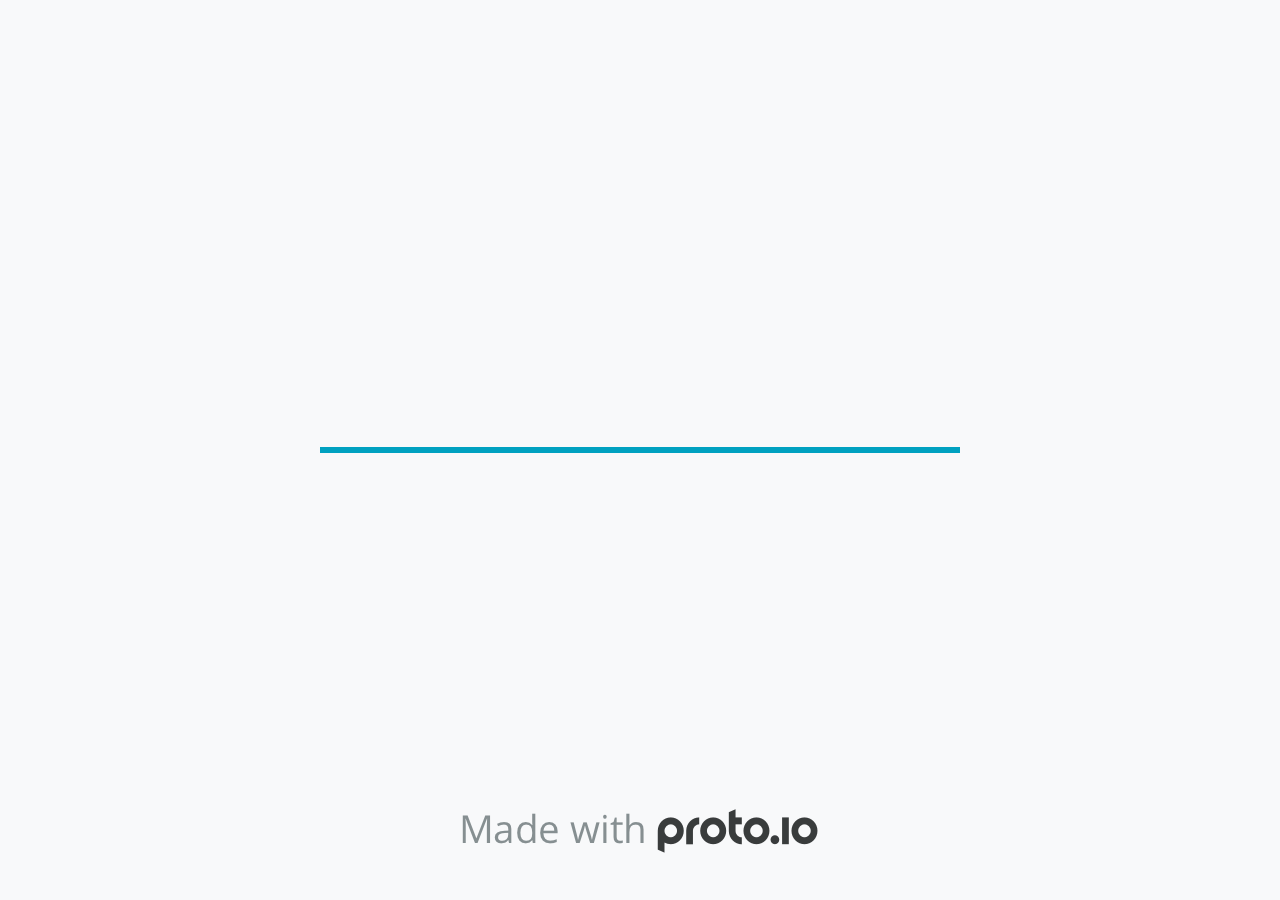
<file: wireframe/index.html>
<!DOCTYPE HTML>
	<head>

		<meta charset="utf-8">

		<title>Conference App - Proto.io</title>

		
			<meta name="HandheldFriendly" content="True">
			<meta name="MobileOptimized" content="375"> 

			
			
			<meta name="viewport" content="width=device-width, minimum-scale=1.00, maximum-scale=1.00, initial-scale=1.00, user-scalable=no, target-densitydpi=device-dpi, shrink-to-fit=no" />

			
				<meta name="apple-mobile-web-app-capable" content="yes" />
				<meta name="apple-mobile-web-app-status-bar-style" content="black-translucent" />
			

			<meta name="format-detection" content="telephone=no">


			

			<link rel="shortcut icon" href="apple-touch-icon.png">

			
				
				<link href="./assets/branding/apple-touch-icon-ipad-pro.png" sizes="167x167" rel="apple-touch-icon-precomposed">

				
				<link href="./assets/branding/apple-touch-icon-ipad-retina.png" sizes="152x152" rel="apple-touch-icon-precomposed">

				
				<link href="./assets/branding/apple-touch-icon-retina144.png" sizes="144x144" rel="apple-touch-icon-precomposed">

				
				<link href="./assets/branding/apple-touch-icon-old-ipad.pngapple-touch-icon-old-ipad.png" sizes="76x76" rel="apple-touch-icon-precomposed">

				
				<link href="./assets/branding/apple-touch-icon-ipad.png" sizes="72x72" rel="apple-touch-icon-precomposed">

				
				<link href="./assets/branding/apple-touch-icon-retina180.png" sizes="180x180" rel="apple-touch-icon-precomposed">

				
				<link href="./assets/branding/apple-touch-icon-retina.png" sizes="114x114" rel="apple-touch-icon-precomposed">

				
				<link href="./assets/branding/apple-touch-icon.png" sizes="57x57" rel="apple-touch-icon-precomposed">

				
				<link href="./assets/branding/startup.png" media="(device-width: 320px)" rel="apple-touch-startup-image">

				
				<link href="./assets/branding/startup-retina.png" media="(device-width: 320px) and (device-height: 480px) and (-webkit-device-pixel-ratio: 2)" rel="apple-touch-startup-image">

				
				<link href="./assets/branding/startup-568.png" media="(device-width: 320px) and (device-height: 568px) and (-webkit-device-pixel-ratio: 2)" rel="apple-touch-startup-image">

				
				<link href="./assets/branding/startup-retina-6.png" media="(device-width: 375px) and (device-height: 667px) and (orientation: portrait) and (-webkit-device-pixel-ratio: 2)" rel="apple-touch-startup-image">

				
				<link href="./assets/branding/startup-retina-6plus.png" media="(device-width: 414px) and (device-height: 736px) and (orientation: portrait) and (-webkit-device-pixel-ratio: 3)" rel="apple-touch-startup-image">

				
				<link href="./assets/branding/startup-retina-6plus-landscape.png" media="(device-width: 414px) and (device-height: 736px) and (orientation: landscape) and (-webkit-device-pixel-ratio: 3)" rel="apple-touch-startup-image">

				
				<link href="./assets/branding/startup-ipad.png" media="(device-width: 768px) and (orientation: portrait)" rel="apple-touch-startup-image">

				
				<link href="./assets/branding/startup-ipad-landscape.png" media="(device-width: 768px) and (orientation: landscape)" rel="apple-touch-startup-image">

				
				<link href="./assets/branding/startup-ipad-retina.png" media="(device-width: 768px) and (orientation: portrait) and (-webkit-device-pixel-ratio: 2)" rel="apple-touch-startup-image">

				
				<link href="./assets/branding/startup-ipad-landscape-retina.png" media="(device-width: 768px) and (orientation: landscape) and (-webkit-device-pixel-ratio: 2)" rel="apple-touch-startup-image">

				
				<link href="./assets/branding/startup-ipad-pro.png" media="(device-width: 1024px) and (orientation: portrait) and (-webkit-device-pixel-ratio: 2)" rel="apple-touch-startup-image">

				
				<link href="./assets/branding/startup-ipad-pro-landscape.png" media="(device-width: 1024px) and (orientation: landscape) and (-webkit-device-pixel-ratio: 2)" rel="apple-touch-startup-image">
			

			<meta http-equiv="cleartype" content="on"> 


			
				<link rel="stylesheet" href="./stylesheets/player-engine-export-min.css" />
				<script type="text/javascript" src="./scripts/player-engine-export-min.js"></script>
			

			
			<script type="text/javascript" src="./libraries/common/components.js"></script> 
			<link type="text/css" rel="Stylesheet" href="./libraries/common/components.1.00.css" /> 

			
					<script type="text/javascript" src="./libraries/applewatch/components.js"></script> 
					<link type="text/css" rel="Stylesheet" href="./libraries/applewatch/components.1.00.css" /> 
				
					<script type="text/javascript" src="./libraries/metro/components.js"></script> 
					<link type="text/css" rel="Stylesheet" href="./libraries/metro/components.1.00.css" /> 
				
					<script type="text/javascript" src="./libraries/ios7/components.js"></script> 
					<link type="text/css" rel="Stylesheet" href="./libraries/ios7/components.1.00.css" /> 
				
					<script type="text/javascript" src="./libraries/material/components.js"></script> 
					<link type="text/css" rel="Stylesheet" href="./libraries/material/components.1.00.css" /> 
				
				<script type="text/javascript" src="./data/data.js"></script> 
			

		<style>
			body { width: 375px; height: 667px; }
			.landscape, .landscape .prx-page { min-height: 375px; }
			.portrait, .portrait .prx-page { min-height: 667px; }
		</style>

		<script type="text/javascript">

			prx.url.account = 'https://jagrutikhokahr.proto.io';
			prx.url.staticassets = 'https://gal.proto.io';
			prx.url.devices = 'https://dteyv52hbg2at.cloudfront.net/devices';
			prx.url.static = 'https://dteyv52hbg2at.cloudfront.net';
			prx.url.siteurl = 'proto.io';
			prx.url.crossmsg = 'https://jagrutikhokahr.proto.io';

			prx.nodejsassetsserver = {};
			prx.nodejsassetsserver.host = ".proto.io";
			prx.nodejsassetsserver.subdomainprefix = "https://at";
			prx.nodejsassetsserver.maxsubdomains = "20";

			prx.device_library = 'ios9';
			prx.devices[prx.device] = {
				name: prx.device
				,defaultOrientation: 'portrait'
				,portrait_applies: 1 //new
				,portrait: [375,667]
				,landscape_applies: 1 //new
				,landscape: [667,375]
				,allow_orientation_change: 1 //new
				,statusbar_skin: 'default' // new
				,statusbarheightportrait: 0
				,statusbarheightlandscape: 0
				,navigationbar_skin: 'default' //new
				,navigationbarheightportrait: 0
				,navigationbarheightlandscape: 0
				,normalportrait: [375,667]
				,normallandscape: [667,375]
				,device_s3bucket: '4503236e-3349-477f-8b4c-1166f831a709'
				,dpr: '1.00'
				,deviceType: "default"
				,scrollType: "default"
				,initialscale: 1.00
				,targetdensitydpi: "device-dpi"
			}

			prx.projectsettings.id = 'f4d63b77-62a2-4bbb-8314-f99fb3e31a25';
			prx.projectsettings.s3b = 'jagrutikhokahr-440286-proto';
			prx.projectsettings.account = 'jagrutikhokahr';
			prx.projectsettings.statusbar = '0'; 
			prx.projectsettings.statusbarapplies = '0';
			prx.projectsettings.navigationbar = '0';
			prx.projectsettings.navigationbarapplies = '0';
			prx.projectsettings.initialpageid = -1;
			
			
			prx.projectsettings.flashactions = 1;
			prx.projectsettings.gatrackingcode = '';

			prx.export2html = '1' == true;

			prx.mobPlayer = 0;

			prx.user.country = 'US';

			prx.s3Links = []; 
			var sLinkedAssets = [];
			

			prx.iniPlayer.iniPreLoad();

			 
			

		</script>
	</head>

	
			<body class="player device-cursor-touch mobile-device-true" id="mbd" >

				<div id="window-wrapper">
					<div id="dragarea"></div>
					<div id="statusbar"></div>
					<div id="underlay" style=""></div>

					<div class="prx-page" data-role="page" id="p-2" data-id="2"></div>
					
						<div class="prx-page" data-role="page" id="p-1" data-id="1"></div>
					
								<div class="prx-page" data-role="page" id="p-3" data-id="3"></div>
							
								<div class="prx-page" data-role="page" id="p-4" data-id="4"></div>
							
								<div class="prx-page" data-role="page" id="p-5" data-id="5"></div>
							
								<div class="prx-page" data-role="page" id="p-6" data-id="6"></div>
							
								<div class="prx-page" data-role="page" id="p-7" data-id="7"></div>
							
								<div class="prx-page" data-role="page" id="p-8" data-id="8"></div>
							
								<div class="prx-page" data-role="page" id="p-9" data-id="9"></div>
							
					<div id="navigationbar"></div>
					<div id="overlay"></div>
					<div id="trash"></div>
					<div id="quick-audios"></div>
				</div>

				 
			<div id="loader-wrapper">
				
				<div class="progress">
					<div class="progress-bar"></div>
				</div>
				<div id="poweredby"></div>
			</div>
			


			</body>
		

</html>
</file>
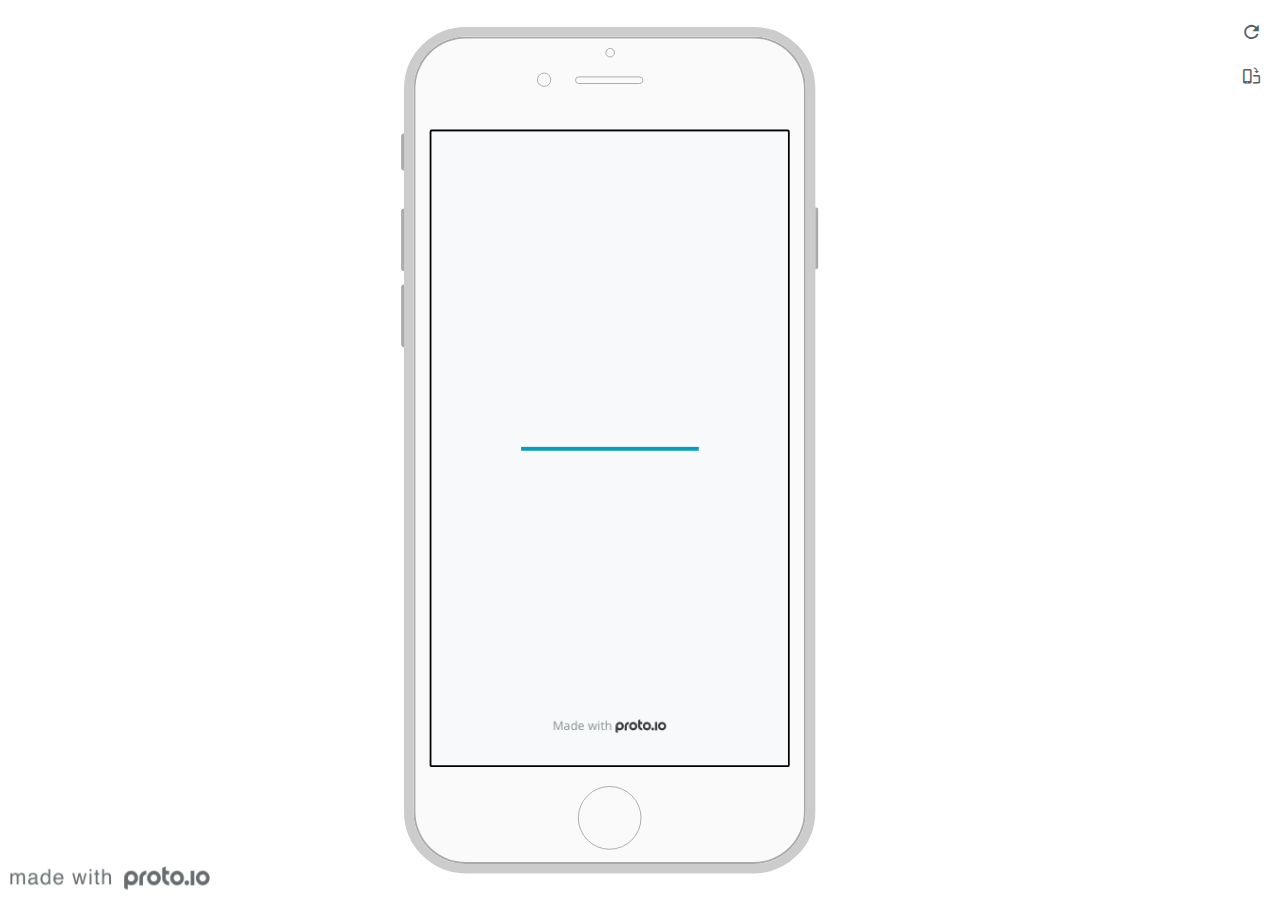
<file: wireframe/frame.html>
<!DOCTYPE HTML>
    <head>
    <meta charset="utf-8">

    <title>Conference App - Proto.io player</title>

    

			<link type="text/css" rel="stylesheet" href="./stylesheets/preview-export-min.css">
			<script type="text/javascript" src="./scripts/preview-export-min.js"></script>

		

    <script type="text/javascript">
        var prx = window.prx || {};
        prx.orientation = 'portrait';
        prx.orientations = {};
        prx.orientations.portrait = 1;
        prx.orientations.landscape = 1;
        prx.project = {};
        prx.project.id = 'f4d63b77-62a2-4bbb-8314-f99fb3e31a25';
        prx.project.title = 'Conference App';
        prx.project.version = 0;
        prx.project.livepreview = 0;
        prx.project.account = "jagrutikhokahr";
        prx.activePage = {};
        prx.usercountry = "us";
        
            prx.user = false;
        
        prx.skin = 'apple-phone-iphone6-1';
        //prx.flashactions = 1;
		prx.flashactions = 1; //we are not using the DB value anymore

        prx.nodejsassetsserver = {};
        prx.nodejsassetsserver.host = ".proto.io";
        prx.nodejsassetsserver.subdomainprefix = "https://at";
        prx.nodejsassetsserver.maxsubdomains = "20";
        prx.account = "jagrutikhokahr";
        prx.browserShowScreenshots = 'true';
        prx.url.crossmsg = 'https://jagrutikhokahr.proto.io';
        prx.spaces = false;

        

    </script>

    

</head>


<body style="background-color:#FFFFFF">
    
    <div class="page-sidebar">
        
        <div class="sidebar-action-buttons">

            
                <span class="header-action-button player-icon-reload embed-icon-reload" id="refresh-preview">
                    <span class="tooltip">Refresh preview</span>
                </span>
                
                    <span  class="header-action-button player-icon-rotate embed-icon-rotate" id="change-orientation">
                        <span class="tooltip">Change orientation</span>
                    </span>
                

        </div>

    </div>

    <div id="maincontent" class="portrait">
        

			<div class="frame_generic">
				
				<div class="body_generic skin_apple-phone-iphone6-1 skin-wrapper skin-os-apple skin-device-phone skin-model-iphone6 skin-size-1 skin-color-white skin-orientation-portrait">

					<div class="buttons top"></div>
					<div class="detail-top"></div>
					<div class="web-search"></div>
					<div class="buttons left"></div>

					<div class="body_generic_inner">
						
						<iframe id="pio-playerframe" src="index.html" scrolling="NO" style="width: 375px; height: 667px;" webkitAllowFullScreen mozallowfullscreen allowFullScreen></iframe>
					</div>

					<div class="buttons right"></div>
					<div class="detail-bottom"></div>
				</div>
				
			</div>
		
    </div>

    

    
            <div id="branding"></div>
        
</body>


<script type="text/javascript">
    
</script>
</html>
</file>
<file: wireframe/stylesheets/player-engine-export-min.css>
.mask-inner{position:relative;background-size:100% 100%;background-repeat:no-repeat}.mask-inner .mask-inner{transform:none !important}.mask-filter{height:100%;width:100%}.mask-border .mborder{border:1px solid rgba(255,255,255,0.8);height:100%;width:100%;position:absolute;pointer-events:none}.mask-border .area-border{border:1px solid #00A1C0;left:0;top:0;position:absolute;transform-origin:0 0;box-sizing:border-box}.mask-border .mask-radius{width:100%;height:100%;overflow:hidden;position:absolute}.mask-border .mask-radius .mask-radius-border{position:relative;width:100%;height:100%;border:1px solid rgba(255,255,255,0.8)}.mask-border.hide-handles .prx-resizable-handle{opacity:0;pointer-events:none !important}.mask-border.hide-handles .area-border{border:1px dashed #B4BCBF}.mask-wrapper{overflow:hidden;height:100%;pointer-events:none}.mask-wrapper.borderPos-inside{box-sizing:border-box}.mask-wrapper.borderPos-outside{width:100%;height:100%}.mask-wrapper.borderPos-outside .mask-inner{box-sizing:content-box}.mask-edit-mode-handles{pointer-events:none}.mask-edit-mode-handles.hide-handles .prx-resizable-handle,.mask-edit-mode-handles.hide-handles .prx-rotate-handle{opacity:0;pointer-events:none !important}.mask-edit-mode-handles.hide-handles .xborder{border-color:#B4BCBF !important}html,body,div,span,object,iframe,h1,h2,h3,h4,h5,h6,p,blockquote,pre,abbr,address,cite,code,del,dfn,em,img,ins,kbd,q,samp,small,strong,sub,sup,var,b,i,dl,dt,dd,ol,ul,li,fieldset,form,label,legend,table,caption,tbody,tfoot,thead,tr,th,td,article,aside,figure,footer,header,hgroup,menu,nav,section,menu,time,mark,audio,video{margin:0;padding:0;border:0;outline:0;font-size:100%;background:transparent}article,aside,figure,footer,header,hgroup,nav,section{display:block}article,aside,details,figcaption,figure,footer,header,hgroup,nav,section{display:block}audio,canvas,video{display:inline-block;*display:inline;*zoom:1}audio:not([controls]){display:none}[hidden]{display:none}html{font-size:100%;-webkit-text-size-adjust:100%;-ms-text-size-adjust:100%}body{margin:0;font-size:13px}body,button,input,select,textarea{font-family:sans-serif;color:#222}a{color:#00e}a:visited{color:#551a8b}a:hover{color:#06e}a:focus{outline:thin dotted}a:hover,a:active{outline:0}abbr[title]{border-bottom:1px dotted}b,strong{font-weight:bold}blockquote{margin:1em 40px}dfn{font-style:italic}hr{display:block;height:1px;border:0;border-top:1px solid #ccc;margin:1em 0;padding:0}ins{background:#ff9;color:#000;text-decoration:none}mark{background:#ff0;color:#000;font-style:italic;font-weight:bold}pre,code,kbd,samp{font-family:monospace, serif;_font-family:'courier new', monospace;font-size:1em}pre{white-space:pre;white-space:pre-wrap;word-wrap:break-word}q{quotes:none}q:before,q:after{content:"";content:none}small{font-size:85%}sub,sup{font-size:75%;line-height:0;position:relative;vertical-align:baseline}sup{top:-0.5em}sub{bottom:-0.25em}ul,ol{margin:1em 0;padding:0 0 0 40px}dd{margin:0 0 0 40px}nav ul,nav ol{list-style:none;list-style-image:none;margin:0;padding:0}img{border:0;-ms-interpolation-mode:bicubic}svg:not(:root){overflow:hidden}figure{margin:0}form{margin:0}fieldset{border:0;margin:0;padding:0}legend{border:0;*margin-left:-7px;padding:0}button,input,select,textarea{font-size:100%;margin:0;vertical-align:baseline;*vertical-align:middle}button,input{line-height:normal;*overflow:visible}table button,table input{*overflow:auto}button,input[type="button"],input[type="reset"],input[type="submit"],[role="button"]{-webkit-appearance:button}input[type="checkbox"],input[type="radio"]{box-sizing:border-box;padding:0}input[type="search"]{-webkit-appearance:textfield;-moz-box-sizing:content-box;-webkit-box-sizing:content-box;box-sizing:content-box}input[type="search"]::-webkit-search-decoration{-webkit-appearance:none}button::-moz-focus-inner{border:0;padding:0}textarea{overflow:auto;vertical-align:top;resize:vertical}input:invalid,textarea:invalid{background-color:#f0dddd}table{border-collapse:collapse;border-spacing:0}td{vertical-align:top}.nocallout{-webkit-touch-callout:none}textarea[contenteditable]{-webkit-appearance:none}.gifhidden{position:absolute;left:-100%}.ir{display:block;border:0;text-indent:-999em;overflow:hidden;background-color:transparent;background-repeat:no-repeat;text-align:left;direction:ltr}.ir br{display:none}.hidden{display:none !important;visibility:hidden}.visuallyhidden{border:0;clip:rect(0 0 0 0);height:1px;margin:-1px;overflow:hidden;padding:0;position:absolute;width:1px}.visuallyhidden.focusable:active,.visuallyhidden.focusable:focus{clip:auto;height:auto;margin:0;overflow:visible;position:static;width:auto}.invisible{visibility:hidden}.clearfix:before,.clearfix:after{content:"";display:table}.clearfix:after{clear:both}.clearfix{*zoom:1}@media print{*{background:transparent !important;color:black !important;text-shadow:none !important;filter:none !important;-ms-filter:none !important}a,a:visited{text-decoration:underline}a[href]:after{content:" (" attr(href) ")"}abbr[title]:after{content:" (" attr(title) ")"}.ir a:after,a[href^="javascript:"]:after,a[href^="#"]:after{content:""}pre,blockquote{border:1px solid #999;page-break-inside:avoid}thead{display:table-header-group}tr,img{page-break-inside:avoid}img{max-width:100% !important}@page{margin:0.5cm}p,h2,h3{orphans:3;widows:3}h2,h3{page-break-after:avoid}}#eval-iframe{display:none}body{-webkit-appearance:none;-webkit-box-flex:1;-webkit-touch-callout:none;-webkit-tap-highlight-color:transparent}*{-webkit-user-select:none;-khtml-user-select:none;-moz-user-select:-moz-none;-o-user-select:none;user-select:none}input,textarea{-webkit-user-select:text;-khtml-user-select:text;-moz-user-select:text;-o-user-select:text;user-select:text}#dragarea{font-family:Helvetica,Arial,sans-serif;text-align:left}.text{height:95%;overflow:auto}.wrap{overflow:hidden}.pos{position:absolute}.spos{position:absolute}.action-highlight{position:absolute;top:0;left:0;height:100%;width:100%;background:rgba(255,255,0,0.5);background:rgba(64,208,255,0.3);opacity:0;pointer-events:none;-webkit-transition:opacity 0.2s ease-in;transition:opacity 0.2s ease-in;border:2px solid #40c8f4;padding:3px;box-sizing:border-box}.action-highlight-visible,.action-highlight-simple-visible{opacity:1}.action-highlight-visible .actionicon,.action-highlight-simple-visible .actionicon{pointer-events:auto}.actionicon{width:20px !important;height:20px !important;float:left !important;background:#40c8f4 url(/images/player/actions-sprite-1.png) no-repeat 0 0;-moz-background-origin:content-box !important;-webkit-background-origin:content-box !important;-o-background-origin:content-box !important;background-origin:content-box !important;border:0 none !important;margin:1px 0 0 1px;padding:0px !important;border-radius:3px !important;display:block !important;-moz-box-sizing:content-box !important;-webkit-box-sizing:content-box !important;-o-box-sizing:content-box !important;box-sizing:content-box !important;opacity:1;-webkit-transition:opacity 0s ease-in 0.2s;transition:opacity 0s ease-in 0.2s}.a1ction-highlight-simple-visible .actionicon{opacity:0;-webkit-transition:opacity 0s ease-in;transition:opacity 0s ease-in}.actionicon.action-click,.actionicon.action-tap,.actionicon.action-delayedtap{background-position:-30px -20px}.actionicon.action-taphold,.actionicon.action-forcetouch,.actionicon.action-press,.actionicon.action-pressup{background-position:-30px -40px}.actionicon.action-doubletap{background-position:-30px -398px}.actionicon.action-touch,.actionicon.action-release{background-position:-30px -419px}.actionicon.action-swipe,.actionicon.action-pan,.actionicon.action-panstart,.actionicon.action-panend{background-position:-30px -0px}.actionicon.action-swipeleft,.actionicon.action-panleft{background-position:-30px -100px}.actionicon.action-swiperight,.actionicon.action-panright{background-position:-30px -120px}.actionicon.action-swipeup,.actionicon.action-panup{background-position:-30px -140px}.actionicon.action-swipedown,.actionicon.action-pandown{background-position:-30px -160px}.actionicon.action-pinch,.actionicon.action-pinchout{background-position:-30px -180px}.actionicon.action-pinchin{background-position:-30px -200px}.actionicon.action-containerpageenter,.actionicon.action-containerpagechange,.actionicon.action-containerscroll,.actionicon.action-containerscrollend,.actionicon.action-containerscrollto{background-position:-30px -360px}.actionicon.action-keydown{background-position:-30px -460px}.actionicon.action-mouseover,.actionicon.action-mouseout{background-position:-30px -340px}.actionicon.action-ondrag,.actionicon.action-ondragstart,.actionicon.action-ondragend,.actionicon.action-onthrowupdate,.actionicon.action-onthrowcomplete{background-position:-30px -60px}.actionicon.action-onrotate,.actionicon.action-onrotatestart,.actionicon.action-onrotateend,.actionicon.action-onrotatethrowupdate,.actionicon.action-onrotatethrowcomplete{background-position:-30px -476px}.actionicon.action-stateenter,.actionicon.action-stateleave,.actionicon.action-statetransitionstart,.actionicon.action-statetransitionend{background-position:-30px -440px}.actionicon.action-inputfocus,.actionicon.action-inputblur,.actionicon.action-inputkeyup{background-position:-30px -460px}.actionicon.action-change,.actionicon.action-checkboxchange,.actionicon.action-pickerchange{background-position:-30px -496px}.actionicon.action-sliderdrag,.actionicon.action-sliderdragstart,.actionicon.action-sliderdragend,.actionicon.action-rangedrag,.actionicon.action-rangedragstart,.actionicon.action-rangedragend{background-position:-30px -80px}#appModeNote{background-color:#333;border-top:5px solid #000;bottom:0px;color:#F0F0F0;display:none;font-family:helvetica;left:0px;padding:10px 0px 10px 0px;position:fixed;text-align:center;width:100%}#appModeNote em{display:block;font-size:20px;font-weight:bold;line-height:26px}#appModeNote span{display:block;font-size:14px;line-height:20px}.hidden{display:none}.prx-page.loadedFrom{display:block}.prx-page.loadedTo{z-index:999999}.prx-page.loadedTo-1{z-index:10000000}.prx-page.loadedTo-2{z-index:10000001}.prx-page.loadedTo-3{z-index:10000002}.prx-page.loadedTo-4{z-index:10000003}.prx-page.loadedTo-5{z-index:10000004}.prx-page.loadedTo-6{z-index:10000005}.prx-page.loadedTo-7{z-index:10000006}.prx-page.loadedTo-8{z-index:10000007}.prx-page.loadedTo-9{z-index:10000008}.prx-page.loadedTo-10{z-index:10000009}.prx-page.loadedTo-11{z-index:10000010}.prx-page.loadedTo-12{z-index:10000011}.prx-page.loadedTo-13{z-index:10000012}.prx-page.loadedTo-14{z-index:10000013}.prx-page.loadedTo-15{z-index:10000014}.prx-page.loadedTo-16{z-index:10000015}.prx-page.loadedTo-17{z-index:10000016}.prx-page.loadedTo-18{z-index:10000017}.prx-page.loadedTo-19{z-index:10000018}.prx-page.loadedTo-20{z-index:10000019}.prx-page.loadedTo-21{z-index:10000020}.prx-page.loadedTo-22{z-index:10000021}.prx-page.loadedTo-23{z-index:10000022}.prx-page.loadedTo-24{z-index:10000023}.prx-page.loadedTo-25{z-index:10000024}.prx-page.loadedTo-26{z-index:10000025}.prx-page.loadedTo-27{z-index:10000026}.prx-page.loadedTo-28{z-index:10000027}.prx-page.loadedTo-29{z-index:10000028}.prx-page.loadedTo-30{z-index:10000029}#statusbar,#navigationbar{background:transparent 0 0;display:block;width:100%;border:0px none;top:0px;position:fixed;z-index:1}#loader-wrapper{background:#f8f9fa;height:100%;left:0;position:fixed;top:0;width:100%;z-index:99999;font-size:11px}#loader-wrapper .progress{position:absolute;top:50%;left:50%;transform:translate(-50%, -50%);-ms-transform:translate(-50%, -50%);-webkit-transform:translate(-50%, -50%);width:50%;height:4px;background-color:#ddd}#loader-wrapper .progress-bar{position:relative;width:0;height:4px;-webkit-transition:0.4s linear;-moz-transition:0.4s linear;-o-transition:0.4s linear;transition:0.4s linear;-webkit-transition-property:width, background-color;-moz-transition-property:width, background-color;-o-transition-property:width, background-color;transition-property:width, background-color}#loader-wrapper .progress-bar:before,.progress-bar:after{content:'';position:absolute;top:0;left:0;right:0}#loader-wrapper .progress-bar:before{bottom:0;background-color:#ddd}#loader-wrapper .progress-bar:after{z-index:2;bottom:0;background:#00A1C0}#loader-wrapper #app-icon{position:absolute;top:50%;left:50%;transform:translate(-50%, -150%);-ms-transform:translate(-50%, -150%);-webkit-transform:translate(-50%, -150%);width:114px;height:114px}#loader-wrapper #poweredby{position:absolute;bottom:5%;left:50%;transform:translate(-50%, 0%);-ms-transform:translate(-50%, 0%);-webkit-transform:translate(-50%, 0%);width:100%;height:16px;background-image:url("/images/player/madewithproto.png");background-repeat:no-repeat;background-position:center;z-index:99999}body{-moz-transition:opacity 0.3s linear;-o-transition:opacity 0.3s linear;-webkit-transition:opacity 0.3s linear;transition:opacity 0.3s linear}.reloading{background:#fff !important;opacity:0}@media (min-width: 481px) and (max-width: 1079px){#loader-wrapper #poweredby{background-image:url("/images/player/madewithproto@2x.png");height:32px}#loader-wrapper .progress{height:4px}#loader-wrapper .progress-bar{height:4px}}@media (min-width: 1080px){#loader-wrapper #poweredby{background-image:url("/images/player/madewithproto@3x.png");height:48px}#loader-wrapper .progress{height:6px}#loader-wrapper .progress-bar{height:6px}}@media (width: 1280px) and (height: 768px){#loader-wrapper #poweredby{background-image:url("/images/player/madewithproto.png");height:32px}#loader-wrapper .progress{height:2px}#loader-wrapper .progress-bar{height:2px}}.pointer-events-none{pointer-events:none !important}body{background:white}body .prx-page{-webkit-trans1form:translate3d(0, 0, 0)}.prx-page .type-symbol .box{-w1ebkit-transform:translate3d(0, 0, 0)}html{background:transparent}body{background:white;overflow:hidden}body.mobile-device-true *{-webkit-text-size-adjust:100%}body.mobile-device-false *{-webkit-text-size-adjust:initial}#window-wrapper{width:100%;height:100%;overflow:hidden;position:relative}#dragarea{background:transparent;display:none}#underlay,#overlay,#trash,#quick-audios{position:absolute;top:0px;left:0px}#trash,#quick-audios{display:none}.hide{display:none !important}.visible{display:block !important}*{outline:none}.iScrollVerticalScrollbar,.iScrollHorizontalScrollbar{z-index:auto !important}.overlay{position:fixed;left:0;right:0;bottom:0;top:0}.ui-mobile-viewport-transitioning,.ui-mobile-viewport-transitioning .prx-page{o1verflow:visible !important}.box[style*="z-index: 0;"],.box[style*="z-index:0;"]{z-index:auto !important}.box[data-mpoverlay="1"]{pos1ition:fixed}#temp-for-external-link{display:none}html{background:transparent !important}#dragarea{background:transparent !important}.hide{display:none !important}*{outline:none}.ghost-component,.ghost-component *,.ghost-component .box *{pointer-events:none !important}.prx-page{position:fixed !important}#statusbar{position:fixed !important}.prx-page{position:absolute;display:none}.prx-page.prx-page-active,.prx-page[class*="prx-page-transitioning-"]{display:block}.prx-page[class*="prx-page-transitioning-"]{overflow:hidden}.prx-page.prx-page-transitioning-overlay-in-source,.prx-page.prx-page-transitioning-overlay-out-target{overflow:visible}.prx-page.prx-page-below{z-index:10}.prx-page.prx-page-above{z-index:20}#overlay{z-index:30}.prx-page.prx-page-transition-flip{-webkit-backface-visibility:hidden;-moz-backface-visibility:hidden;backface-visibility:hidden}.prx-page.prx-page-transition-turn{-webkit-backface-visibility:hidden;-moz-backface-visibility:hidden;backface-visibility:hidden;-webkit-transform:translate3d(0, 0, 0);-moz-transform:translate3d(0, 0, 0);transform:translate3d(0, 0, 0);-webkit-transform-origin:0 center;-moz-transform-origin:0 center;transform-origin:0 center;transform:translate3d(0, 0, 0)}.prx-page.prx-page-transition-flow:not(.prx-page-transition-flow-overlay),.prx-page.prx-page-transition-overlay-top{box-shadow:0 0 20px rgba(0,0,0,0.4)}.prx-page-above.prx-page-transition-notificationInWatchOS{transition:background-color 0.45s ease-out}.prx-page-above.prx-page-transition-notificationInWatchOS.prx-page-transition-notificationInWatchOS-notification-in{background-color:transparent !important;transition:background-color 0s ease-out}.device-cursor-touch,.device-cursor-touch *{cursor:url("/images/player/touch-cursor-64.png") 32 32,default}.device-cursor-web .interaction-tap,.device-cursor-web .interaction-tap *,.device-cursor-web .interaction-click,.device-cursor-web .interaction-click *,.device-cursor-web .touch,.device-cursor-web .touch *,.device-cursor-web .delayedtap,.device-cursor-web .delayedtap *,.device-cursor-web .release,.device-cursor-web .release *{cursor:pointer;cursor:hand}.device-cursor-web .draggable,.device-cursor-web .draggable *{cursor:move}.device-cursor-web input,.device-cursor-web textarea{cursor:text}.do-chrome-fix #window-wrapper{-webkit-perspective:1}.do-chrome-fix .pos{-webkit-backface-visibility:hidden;-webkit-transform:translate3d(0, 0, 0)}.do-chrome-fix *{-w1ebkit-transform:translate3d(0px, 0px, 0px) scale(1) scale3d(1, 1, 1) skew(0deg, 0deg) skewX(0deg) skewY(0deg) rotateX(0deg) rotateY(0deg) rotateZ(0deg)}.do-chrome-fix.dont-do-chrome-fix #window-wrapper{-webkit-perspective:none}.do-chrome-fix.dont-do-chrome-fix .pos{-webkit-backface-visibility:visible;-webkit-transform:none}.prx-page-transitioning:not(.prx-page-transitioning-overlay-in-source) [data-mpoverlay="1"]{display:none}#fps{position:fixed;z-index:9999;font-size:18px;top:20px;left:20px;background:rgba(0,0,0,0.8);border-radius:6px;color:white;padding:3px 10px;pointer-events:none}.cbutton{position:absolute;display:inline-block;padding:0;border:none;background:none;color:#286aab;font-size:1.4em;overflow:visible;-webkit-transition:color 0.7s;transition:color 0.7s;-webkit-tap-highlight-color:transparent;pointer-events:none}.cbutton.cbutton--click,.cbutton:focus{outline:none;color:#3c8ddc}.cbutton::after{position:absolute;width:100%;height:100%;border-radius:50%;content:'';opacity:0;pointer-events:none}.cbutton--effect-jelena::after{border:3px solid rgba(211,211,211,0.7)}.cbutton--effect-jelena.cbutton--click::after{-webkit-animation:anim-effect-jelena 0.3s ease-out forwards;animation:anim-effect-jelena 0.3s ease-out forwards}@-webkit-keyframes anim-effect-jelena{0%{opacity:1;-webkit-transform:scale3d(0.6, 0.6, 1);transform:scale3d(0.6, 0.6, 1)}to{opacity:0;-webkit-transform:scale3d(1.2, 1.2, 1);transform:scale3d(1.2, 1.2, 1)}}@keyframes anim-effect-jelena{0%{opacity:1;-webkit-transform:scale3d(0.5, 0.5, 1);transform:scale3d(0.5, 0.5, 1)}to{opacity:0;-webkit-transform:scale3d(1.2, 1.2, 1);transform:scale3d(1.2, 1.2, 1)}}.cbutton--effect-sanja::after{background:rgba(192,192,192,0.3)}.cbutton--effect-sanja.cbutton--click::after{-webkit-animation:anim-effect-sanja 1s ease-out forwards;animation:anim-effect-sanja 1s ease-out forwards}@-webkit-keyframes anim-effect-sanja{0%{opacity:1;-webkit-transform:scale3d(0.5, 0.5, 1);transform:scale3d(0.5, 0.5, 1)}25%{opacity:1;-webkit-transform:scale3d(1, 1, 1);transform:scale3d(1, 1, 1)}100%{opacity:0;-webkit-transform:scale3d(1, 1, 1);transform:scale3d(1, 1, 1)}}@keyframes anim-effect-sanja{0%{opacity:1;-webkit-transform:scale3d(0.5, 0.5, 1);transform:scale3d(0.5, 0.5, 1)}25%{opacity:1;-webkit-transform:scale3d(1, 1, 1);transform:scale3d(1, 1, 1)}100%{opacity:0;-webkit-transform:scale3d(1, 1, 1);transform:scale3d(1, 1, 1)}}#log{position:fixed;z-index:9999;font-size:24px;top:20px;right:20px;pointer-events:none}.watchOSscrollbars .iScrollVerticalScrollbar{position:fixed !important;width:12px !important;background-color:rgba(255,255,255,0.3) !important;border-radius:8px !important;z-index:99999 !important}.watchOSscrollbars .iScrollIndicator{background:#fff !important;border-radius:8px !important;left:2px !important;width:8px !important}.group-action-prediv{position:absolute}.player .type-symbol.type-symbol-transparent .group-action-prediv{pointer-events:auto}.initialise-hidden-container{display:block !important;visibility:hidden !important}/*!
 * Waves v0.5.5
 * http://fian.my.id/Waves 
 * 
 * Copyright 2014 Alfiana E. Sibuea and other contributors 
 * Released under the MIT license 
 * https://github.com/fians/Waves/blob/master/LICENSE 
 */.waves-effect{position:relative;overflow:hidden}.waves-effect.box{position:absolute}.waves-effect .waves-ripple{position:absolute;border-radius:50%;width:100px;height:100px;margin-top:-50px;margin-left:-50px;opacity:0;background-color:rgba(0,0,0,0.2);pointer-events:none}.waves-effect.waves-light .waves-ripple{background-color:rgba(255,255,255,0.4)}.waves-button,.waves-circle{-webkit-mask-image:-webkit-radial-gradient(circle, #fff 100%, #000 100%)}.waves-button,.waves-button:hover,.waves-button:visited,.waves-button:link,.waves-button-input{white-space:nowrap;vertical-align:middle;cursor:pointer;border:none;outline:none;color:inherit;background-color:transparent;font-size:14px;text-align:center;text-decoration:none;z-index:1}.waves-button{padding:10px 15px;border-radius:2px}.waves-button-input{margin:0;padding:10px 15px}.waves-input-wrapper{border-radius:2px;vertical-align:bottom}.waves-input-wrapper.waves-button{padding:0}.waves-input-wrapper .waves-button-input{position:relative;top:0;left:0;z-index:1}.waves-block{display:block}a.waves-effect .waves-ripple{z-index:-1}#loader-wrapper #poweredby{background-image:url("../images/player/madewithproto.png") !important}@media (min-width: 481px) and (max-width: 1079px){#loader-wrapper #poweredby{background-image:url("../images/player/madewithproto@2x.png") !important}}@media (min-width: 1080px){#loader-wrapper #poweredby{background-image:url("../images/player/madewithproto@3x.png") !important}}@media (width: 1280px) and (height: 768px){#loader-wrapper #poweredby{background-image:url("../images/player/madewithproto.png") !important}}.actionicon{background-image:url("../images/player/actions-sprite-1.png")}.device-cursor-touch,.device-cursor-touch *{cursor:url("../images/player/touch-cursor-64.png") 32 32,default !important}
</file>
<file: wireframe/libraries/common/components.1.00.css>
.type-shapes .shape-wrapper{width:100%;height:100%;-moz-box-sizing:border-box;-webkit-box-sizing:border-box;box-sizing:border-box;background-clip:content-box}.type-shapes .shapes-text-container{position:absolute;top:0;left:0;right:0;display:table;width:100%;height:100%;text-align:center}.type-shapes .shapes-text-container>span{display:table-cell;vertical-align:middle}.type-shapes svg{overflow:visible}.player .type-symbol{overflow:hidden}.player .type-symbol.symbol-scroll{-webkit-perspective:1000}.player .type-symbol.type-symbol-transparent{pointer-events:none !important}.player .type-symbol.type-symbol-transparent .box{pointer-events:auto}.type-text.v2-text .text-contents{o1verflow:hidden;width:100%;height:100%}.type-text.v2-text.box [data-editableProperty]{word-wrap:break-word !important}.type-text .autoresize{white-space:nowrap}.player .type-text .autoResize-true{white-space:nowrap}.type-richtext p{margin:0;line-height:normal}.type-rectangle .inner-rec{width:100%;height:100%;-moz-box-sizing:border-box;-webkit-box-sizing:border-box;box-sizing:border-box;background-clip:content-box}.type-rectangle .shapes-text-container{display:table;width:100%;height:100%;text-align:center}.type-rectangle .shapes-text-container>span{display:table-cell;vertical-align:middle}.type-horizontalline .inner{width:100%;height:0}.type-verticalline .inner{width:0;height:100%}.type-actionarea .inner-rec{width:100%;height:100%}.type-actionarea .inner-rec div{width:100%;height:100%;background:#40C8F4;opacity:0.4;-moz-box-sizing:border-box;-webkit-box-sizing:border-box;box-sizing:border-box}.type-actionarea .inner-rec div:before{content:" ";display:block;position:absolute;top:50%;left:50%;width:24px;height:24px;margin:-12px 0 0 -12px}.player .type-actionarea .inner-rec div{background:transparent}.player .type-actionarea .inner-rec div:before{background-image:none}.type-image,.type-image .type-image-wrapper{background:0 0 repeat;background-size:100% 100%;width:100%;height:100%;background-clip:content-box}.type-image .type-image-wrapper.type-image-svg{background:center center no-repeat;background-size:contain}.type-image .type-image-wrapper img{display:none}.player .type-image .type-image-wrapper.gif img{display:block !important;width:1px;height:1px;opacity:0.1}.type-image.type-image-repeater,.type-image.type-image-repeater .type-image-wrapper{background-size:auto}.type-image .image-inner{width:100%;height:100%}.type-image .image-inner.borderPos-inside .type-image-wrapper{box-sizing:border-box;background-origin:border-box}.type-image .image-inner.borderPos-outside{display:-webkit-box;display:-moz-box;display:box;display:-ms-flexbox;display:-webkit-flex;display:flex;-moz-flex-flow:row;-ms-flex-flow:row;-webkit-flex-flow:row;flex-flow:row;-moz-box-orient:horizontal;-ms-box-orient:horizontal;-webkit-box-orient:horizontal;box-orient:horizontal;-ms-align-items:center;-webkit-align-items:center;align-items:center;-ms-box-align:center;-webkit-box-align:center;box-align:center;-ms-flex-align:center;-webkit-flex-align:center;flex-align:center;-ms-justify-content:center;-webkit-justify-content:center;justify-content:center;-ms-box-pack:center;-webkit-box-pack:center;box-pack:center;-ms-flex-pack:center;-webkit-flex-pack:center;flex-pack:center}.type-image .image-inner.borderPos-outside .type-image-wrapper{-ms-flex-shrink:0;-webkit-flex-shrink:0;flex-shrink:0;box-sizing:content-box}.type-image .type-image-hover-message,.type-image.ui-draggable-dragging:hover .type-image-hover-message,.type-image.prx-resizable-resizing:hover .type-image-hover-message{display:none;position:absolute;color:#fff;font-family:Helvetica, Arial, sans-serif !important;background:rgba(0,0,0,0.7);top:50%;left:50%;text-align:center;position:absolute;pointer-events:none;width:70px;height:30px;line-height:15px;font-size:10px !important;border-radius:3px;margin:-20px 0 0 -40px;padding:5px}.type-image:hover .type-image-hover-message{display:block}.type-placeholder .bg{position:absolute;width:100%;height:100%;-moz-box-sizing:border-box;-webkit-box-sizing:border-box;box-sizing:border-box}.type-placeholder .diagonal{border:0px solid transparent;position:absolute;-moz-box-sizing:border-box;-webkit-box-sizing:border-box;box-sizing:border-box}.type-placeholder .diagonal1{-moz-transform-origin:0 0;-webkit-transform-origin:0 0;-o-transform-origin:0 0;transform-origin:0 0}.type-placeholder .diagonal2{-moz-transform-origin:right top;-webkit-transform-origin:right top;-o-transform-origin:right top;transform-origin:right top}.type-placeholder .contents{width:100%;height:100%;display:-webkit-box;display:-moz-box;display:box;display:-ms-flexbox;display:-webkit-flex;display:flex;-ms-justify-content:center;-webkit-justify-content:center;justify-content:center;-ms-box-pack:center;-webkit-box-pack:center;box-pack:center;-ms-flex-pack:center;-webkit-flex-pack:center;flex-pack:center;-ms-align-items:center;-webkit-align-items:center;align-items:center;-ms-box-align:center;-webkit-box-align:center;box-align:center;-ms-flex-align:center;-webkit-flex-align:center;flex-align:center}.type-placeholder .contents>span{font-weight:bold;display:inline-block}.type-placeholder .contents span[data-editableproperty]:empty{padding:0}.type-webview .webview-scroll-wrapper{width:100%;height:100%;-webkit-overflow-scrolling:touch;overflow:auto}.type-webview iframe{width:100%;height:100%;border:none}.type-html iframe{width:100%;height:100%;overflow:hidden;border:none}.type-animationtarget{position:relative}.type-animationtarget.type-animatiotarget-fixed-positioning{position:absolute}.type-animationtarget .animationtarget-circle{-moz-box-sizing:border-box;-webkit-box-sizing:border-box;box-sizing:border-box;width:0;height:0;position:absolute;top:0;left:0;border-radius:50%;display:none}.type-animationtarget .animationtarget-vertical{position:absolute;top:0}.type-animationtarget .animationtarget-horizontal{position:absolute;top:0%;left:0}.player .type-animationtarget{opacity:0 !important;pointer-events:none !important}.type-bannerad .bannerad-outer{display:table;height:100%;width:100%}.type-bannerad .bannerad-inner{display:table-cell;position:relative;text-align:center;vertical-align:middle;width:100%;background-size:100% 100%}.type-tooltip .tooltip-content-wrapper{width:100%;height:100%;position:relative}.type-tooltip .tooltip-content-wrapper .tooltip-outer{position:absolute;overflow:hidden}.type-tooltip .tooltip-content-wrapper .tooltip{position:absolute;-moz-transform:rotate(45deg);-webkit-transform:rotate(45deg);transform:rotate(45deg);filter:progid:DXImageTransform.Microsoft.Matrix(sizingMethod='auto expand', M11=0.7071067811865476, M12=-0.7071067811865475, M21=0.7071067811865475, M22=0.7071067811865476);-ms-filter:"progid:DXImageTransform.Microsoft.Matrix(SizingMethod='auto expand', M11=0.7071067811865476, M12=-0.7071067811865475, M21=0.7071067811865475, M22=0.7071067811865476)";-moz-box-sizing:border-box;-webkit-box-sizing:border-box;box-sizing:border-box}.type-tooltip .tooltip-content-wrapper .tooltip-content-outer{position:absolute;width:100%;height:100%;-moz-box-sizing:border-box;-webkit-box-sizing:border-box;box-sizing:border-box}.type-tooltip .tooltip-content-wrapper .tooltip-content{width:100%;height:100%;overflow:hidden;padding:10px;-moz-box-sizing:border-box;-webkit-box-sizing:border-box;box-sizing:border-box}.type-basic-tabbar ul{margin:0;padding:0;list-style:none;height:100%}.type-basic-tabbar ul li{margin:0;padding:0;float:left;text-align:center;height:100%;position:relative}.type-basic-tabbar ul li:first-child{border-left:0 none !important}.type-basic-tabbar ul li input{display:none}.type-basic-tabbar ul li label{width:100%;height:100%;display:block}.type-basic-tabbar ul li label .icon{height:100%;background-position:center center;background-repeat:no-repeat;background-size:auto 60%;-webkit-mask-size:auto 60%;-webkit-mask-repeat:no-repeat;-webkit-mask-position:center center}.type-basic-tabbar.type-basic-tabbar-icon-top ul li label .icon{height:75%}.type-basic-tabbar.type-basic-tabbar-icon-top ul li label .caption{display:inline-block;width:100%;height:25%;float:left}.type-generic-onoffswitch input[type=checkbox]{display:none}.type-generic-onoffswitch label{display:block;overflow:hidden}.type-generic-onoffswitch .onoffswitch-inner{width:200%;margin-left:-100%;-moz-transition:margin 0.3s ease-in 0s;-webkit-transition:margin 0.3s ease-in 0s;-ms-transition:margin 0.3s ease-in 0s;-o-transition:margin 0.3s ease-in 0s;transition:margin 0.3s ease-in 0s}.type-generic-onoffswitch input:checked+label .onoffswitch-inner{margin-left:0}.type-generic-onoffswitch .onoffswitch-inner div{float:left;width:50%;color:white;font-family:Trebuchet, Arial, sans-serif;font-weight:bold;-moz-box-sizing:border-box;-webkit-box-sizing:border-box;-ms-box-sizing:border-box;-o-box-sizing:border-box;box-sizing:border-box}.type-generic-onoffswitch .onoffswitch-inner .active{background-color:#2FCCFF;color:#FFFFFF}.type-generic-onoffswitch .onoffswitch-inner .inactive{background-color:#EEEEEE;color:#999999;text-align:right}.type-generic-onoffswitch .onoffswitch-switch{background:#FFFFFF;position:absolute;top:0;bottom:0;-moz-transition:right 0.3s ease-in 0s;-webkit-transition:right 0.3s ease-in 0s;-ms-transition:right 0.3s ease-in 0s;-o-transition:right 0.3s ease-in 0s;transition:right 0.3s ease-in 0s}.type-generic-onoffswitch input:checked+label .onoffswitch-switch{right:0px !important}#dragarea{font-size:16px}.type-richtext{font-size:12px !important}.type-richtext .fr-element{font-size:12px !important;f1ont-family:sans-serif,Helvetica Neue,Arial}.type-placeholder .bg{border:5px solid #999}.type-placeholder .diagonal1{left:2px}.type-placeholder .diagonal2{right:2px}.type-placeholder .contents>span{margin:0 1px}.type-placeholder .contents span[data-editableproperty]{padding:5px}.type-placeholder .contents span[data-editableproperty] textarea{margin-left:-5px}.type-animationtarget .animationtarget-circle{border:2px solid #09c}.type-animationtarget .animationtarget-vertical{border-left:2px solid #09c;height:24px;margin-top:-4px}.type-animationtarget .animationtarget-horizontal{border-top:2px solid #09c;width:24px;margin-left:-4px}.type-tooltip .tooltip-content-wrapper .tooltip{width:40px;height:40px}.type-tooltip .tooltip-content-wrapper .tooltip-content{padding:10px}.type-basic-tabbar.type-basic-tabbar-icon-top ul li label .caption{margin-top:-5px}.type-generic-onoffswitch label{border:2px solid #999;border-radius:20px}.type-generic-onoffswitch .onoffswitch-inner div{padding:0px 10px;line-height:30px}.type-generic-onoffswitch .onoffswitch-switch{width:32px;border:2px solid #999;border-radius:20px;right:56px;margin:-1px}
</file>
<file: wireframe/libraries/applewatch/components.1.00.css>
.menu-in{transition:filter 0.2s ease-out, -webkit-filter 0.2s ease-out;-webkit-filter:blur(10px);filter:blur(10px)}.menu-out .menu-listitem{transition:opacity 0.2s ease-out !important;opacity:0}.player .type-applewatch-button-simple:active .button-container{-ms-transform:scale(0.99, 0.99);-webkit-transform:scale(0.99, 0.99);transform:scale(0.99, 0.99);opacity:0.9}.type-applewatch-button-simple .button-container{width:100%;height:100%;box-sizing:border-box;display:-webkit-box;display:-moz-box;display:box;display:-ms-flexbox;display:-webkit-flex;display:flex;-moz-flex-flow:column;-ms-flex-flow:column;-webkit-flex-flow:column;flex-flow:column;-moz-box-orient:vertical;-ms-box-orient:vertical;-webkit-box-orient:vertical;box-orient:vertical;-ms-align-items:center;-webkit-align-items:center;align-items:center;-ms-box-align:center;-webkit-box-align:center;box-align:center;-ms-flex-align:center;-webkit-flex-align:center;flex-align:center;-ms-justify-content:center;-webkit-justify-content:center;justify-content:center;-ms-box-pack:center;-webkit-box-pack:center;box-pack:center;-ms-flex-pack:center;-webkit-flex-pack:center;flex-pack:center}.type-applewatch-button-simple .button-container>span{display:block;width:100%}.player .type-applewatch-button-complex:active .button-container{-ms-transform:scale(0.99, 0.99);-webkit-transform:scale(0.99, 0.99);transform:scale(0.99, 0.99);opacity:0.9}.type-applewatch-button-complex .button-container{width:100%;height:100%;box-sizing:border-box;display:-webkit-box;display:-moz-box;display:box;display:-ms-flexbox;display:-webkit-flex;display:flex;-moz-flex-flow:row;-ms-flex-flow:row;-webkit-flex-flow:row;flex-flow:row;-moz-box-orient:horizontal;-ms-box-orient:horizontal;-webkit-box-orient:horizontal;box-orient:horizontal;-ms-align-items:center;-webkit-align-items:center;align-items:center;-ms-box-align:center;-webkit-box-align:center;box-align:center;-ms-flex-align:center;-webkit-flex-align:center;flex-align:center;-ms-justify-content:flex-start;-webkit-justify-content:flex-start;justify-content:flex-start;-ms-box-pack:start;-webkit-box-pack:start;box-pack:start;-ms-flex-pack:start;-webkit-flex-pack:start;flex-pack:start}.type-applewatch-button-complex .button-container .button-text-container{display:-webkit-box;display:-moz-box;display:box;display:-ms-flexbox;display:-webkit-flex;display:flex;-moz-flex-flow:column;-ms-flex-flow:column;-webkit-flex-flow:column;flex-flow:column;-moz-box-orient:vertical;-ms-box-orient:vertical;-webkit-box-orient:vertical;box-orient:vertical;-ms-flex-grow:1;-webkit-flex-grow:1;flex-grow:1}.type-applewatch-button-complex .button-container .button-left-icon,.type-applewatch-button-complex .button-container .button-right-icon,.type-applewatch-button-complex .button-container .button-right-icon1,.type-applewatch-button-complex .button-container .button-right-icon2,.type-applewatch-button-complex .button-container .button-right-icon-big{background-size:contain;background-repeat:no-repeat;background-position:center center}.type-applewatch-button-complex .button-container .button-right-icon1,.type-applewatch-button-complex .button-container .button-right-icon2{float:left}.type-applewatch-button-complex .button-container span{display:block;width:100%}.player .type-applewatch-table-complex .table-listitem:active{-ms-transform:scale(0.99, 0.99);-webkit-transform:scale(0.99, 0.99);transform:scale(0.99, 0.99);opacity:0.9}.type-applewatch-table-complex .table-container{width:100%;height:100%;display:-webkit-box;display:-moz-box;display:box;display:-ms-flexbox;display:-webkit-flex;display:flex;-moz-flex-flow:column;-ms-flex-flow:column;-webkit-flex-flow:column;flex-flow:column;-moz-box-orient:vertical;-ms-box-orient:vertical;-webkit-box-orient:vertical;box-orient:vertical}.type-applewatch-table-complex .table-container .table-listitem{display:-webkit-box;display:-moz-box;display:box;display:-ms-flexbox;display:-webkit-flex;display:flex;-ms-flex-grow:1;-webkit-flex-grow:1;flex-grow:1;position:relative}.type-applewatch-table-complex .table-container .table-listitem .button-container{width:100%;box-sizing:border-box;display:-webkit-box;display:-moz-box;display:box;display:-ms-flexbox;display:-webkit-flex;display:flex;-moz-flex-flow:row;-ms-flex-flow:row;-webkit-flex-flow:row;flex-flow:row;-moz-box-orient:horizontal;-ms-box-orient:horizontal;-webkit-box-orient:horizontal;box-orient:horizontal;-ms-align-items:center;-webkit-align-items:center;align-items:center;-ms-box-align:center;-webkit-box-align:center;box-align:center;-ms-flex-align:center;-webkit-flex-align:center;flex-align:center;-ms-justify-content:flex-start;-webkit-justify-content:flex-start;justify-content:flex-start;-ms-box-pack:start;-webkit-box-pack:start;box-pack:start;-ms-flex-pack:start;-webkit-flex-pack:start;flex-pack:start}.type-applewatch-table-complex .table-container .table-listitem .button-container .button-text-container{display:-webkit-box;display:-moz-box;display:box;display:-ms-flexbox;display:-webkit-flex;display:flex;-moz-flex-flow:column;-ms-flex-flow:column;-webkit-flex-flow:column;flex-flow:column;-moz-box-orient:vertical;-ms-box-orient:vertical;-webkit-box-orient:vertical;box-orient:vertical;-ms-flex-grow:1;-webkit-flex-grow:1;flex-grow:1}.type-applewatch-table-complex .table-container .table-listitem .button-container .button-left-icon,.type-applewatch-table-complex .table-container .table-listitem .button-container .button-right-icon,.type-applewatch-table-complex .table-container .table-listitem .button-container .button-right-icon1,.type-applewatch-table-complex .table-container .table-listitem .button-container .button-right-icon2,.type-applewatch-table-complex .table-container .table-listitem .button-container .button-right-icon-big{background-size:contain;background-repeat:no-repeat;background-position:center center}.type-applewatch-table-complex .table-container .table-listitem .button-container .button-right-icon1,.type-applewatch-table-complex .table-container .table-listitem .button-container .button-right-icon2{float:left}.type-applewatch-table-complex .table-container .table-listitem .button-container span{display:block;width:100%}.type-applewatch-label .label-container{width:100%;height:100%;box-sizing:border-box}.type-applewatch-label .label-container>span{width:100%;height:100%;display:block;background-color:transparent;border:none;outline:none}.type-applewatch-slider .slider-container{width:100%;height:100%;display:-webkit-box;display:-moz-box;display:box;display:-ms-flexbox;display:-webkit-flex;display:flex;-moz-flex-flow:row;-ms-flex-flow:row;-webkit-flex-flow:row;flex-flow:row;-moz-box-orient:horizontal;-ms-box-orient:horizontal;-webkit-box-orient:horizontal;box-orient:horizontal;-ms-align-items:center;-webkit-align-items:center;align-items:center;-ms-box-align:center;-webkit-box-align:center;box-align:center;-ms-flex-align:center;-webkit-flex-align:center;flex-align:center;-ms-justify-content:center;-webkit-justify-content:center;justify-content:center;-ms-box-pack:center;-webkit-box-pack:center;box-pack:center;-ms-flex-pack:center;-webkit-flex-pack:center;flex-pack:center}.type-applewatch-slider .slider-container>div{height:100%}.type-applewatch-slider .slider-container .slider-bar-wrapper{-ms-flex-grow:1;-webkit-flex-grow:1;flex-grow:1;display:-webkit-box;display:-moz-box;display:box;display:-ms-flexbox;display:-webkit-flex;display:flex;-moz-flex-flow:row;-ms-flex-flow:row;-webkit-flex-flow:row;flex-flow:row;-moz-box-orient:horizontal;-ms-box-orient:horizontal;-webkit-box-orient:horizontal;box-orient:horizontal;-ms-align-items:center;-webkit-align-items:center;align-items:center;-ms-box-align:center;-webkit-box-align:center;box-align:center;-ms-flex-align:center;-webkit-flex-align:center;flex-align:center;-ms-justify-content:center;-webkit-justify-content:center;justify-content:center;-ms-box-pack:center;-webkit-box-pack:center;box-pack:center;-ms-flex-pack:center;-webkit-flex-pack:center;flex-pack:center}.type-applewatch-slider .slider-container .slider-bar-wrapper .slider-bar-discrete{-ms-flex-grow:1;-webkit-flex-grow:1;flex-grow:1}.type-applewatch-slider .slider-container .slider-bar-wrapper .slider-bar{width:100%;box-sizing:border-box;display:-webkit-box;display:-moz-box;display:box;display:-ms-flexbox;display:-webkit-flex;display:flex;-ms-align-items:center;-webkit-align-items:center;align-items:center;-ms-box-align:center;-webkit-box-align:center;box-align:center;-ms-flex-align:center;-webkit-flex-align:center;flex-align:center}.type-applewatch-slider .slider-container .slider-bar-wrapper .slider-bar .slider-bar-filled{height:100%;transition:width 0.5s ease}.type-applewatch-slider .slider-container .slider-icon-wrapper{box-sizing:border-box}.type-applewatch-slider .slider-container .slider-icon-wrapper span{width:100%;height:100%;display:block;background-size:100% auto;background-position:center center;background-repeat:no-repeat}.type-applewatch-map .map-container{width:100%;height:100%;background-size:100%;overflow:hidden}.type-applewatch-map .map-container img{width:100%;height:100%}.player .type-applewatch-menu .menu-container .menu-listitem:active .menu-item-container{-ms-transform:scale(0.95, 0.95);-webkit-transform:scale(0.95, 0.95);transform:scale(0.95, 0.95);opacity:0.8;transition:transform 0.05s ease-out}.type-applewatch-menu .menu-container{width:100%;height:100%;box-sizing:border-box;display:-webkit-box;display:-moz-box;display:box;display:-ms-flexbox;display:-webkit-flex;display:flex;-moz-flex-flow:row;-ms-flex-flow:row;-webkit-flex-flow:row;flex-flow:row;-moz-box-orient:horizontal;-ms-box-orient:horizontal;-webkit-box-orient:horizontal;box-orient:horizontal;-ms-justify-content:center;-webkit-justify-content:center;justify-content:center;-ms-box-pack:center;-webkit-box-pack:center;box-pack:center;-ms-flex-pack:center;-webkit-flex-pack:center;flex-pack:center;-ms-flex-wrap:wrap;-moz-flex-wrap:wrap;-webkit-flex-wrap:wrap;flex-wrap:wrap}.type-applewatch-menu .menu-container .menu-listitem{display:-webkit-box;display:-moz-box;display:box;display:-ms-flexbox;display:-webkit-flex;display:flex;-moz-flex-flow:column;-ms-flex-flow:column;-webkit-flex-flow:column;flex-flow:column;-moz-box-orient:vertical;-ms-box-orient:vertical;-webkit-box-orient:vertical;box-orient:vertical;-ms-align-items:center;-webkit-align-items:center;align-items:center;-ms-box-align:center;-webkit-box-align:center;box-align:center;-ms-flex-align:center;-webkit-flex-align:center;flex-align:center;-ms-justify-content:center;-webkit-justify-content:center;justify-content:center;-ms-box-pack:center;-webkit-box-pack:center;box-pack:center;-ms-flex-pack:center;-webkit-flex-pack:center;flex-pack:center;position:relative;-webkit-transition:-webkit-transform 0.1s ease-out, opacity 0.05s ease-out;transition:transform 0.1s ease-out, opacity 0.05s ease-out;-webkit-transform-origin:0 0;transform-origin:0 0;-webkit-transform:translate(0, 0);-moz-transform:translate(0, 0);-o-transform:translate(0, 0);transform:translate(0, 0)}.type-applewatch-menu .menu-container .menu-listitem.menu-up{-webkit-transition:-webkit-transform 0.3s ease-out;transition:transform 0.3s ease-out;-webkit-transform:translate(0, -300px);-moz-transform:translate(0, -300px);-o-transform:translate(0, -300px);transform:translate(0, -300px)}.type-applewatch-menu .menu-container .menu-listitem.menu-down{-webkit-transition:-webkit-transform 0.3s ease-out;transition:transform 0.3s ease-out;-webkit-transform:translate(0, 300px);-moz-transform:translate(0, 300px);-o-transform:translate(0, 300px);transform:translate(0, 300px)}.type-applewatch-menu .menu-container .menu-listitem.menu-diag-up-left{-webkit-transition:-webkit-transform 0.6s ease-out;transition:transform 0.6s ease-out;-webkit-transform:translate(-300px, -300px);-moz-transform:translate(-300px, -300px);-o-transform:translate(-300px, -300px);transform:translate(-300px, -300px)}.type-applewatch-menu .menu-container .menu-listitem.menu-diag-up-right{-webkit-transition:-webkit-transform 0.3s ease-out;transition:transform 0.3s ease-out;-webkit-transform:translate(300px, -300px);-moz-transform:translate(300px, -300px);-o-transform:translate(300px, -300px);transform:translate(300px, -300px)}.type-applewatch-menu .menu-container .menu-listitem.menu-diag-down-left{-webkit-transition:-webkit-transform 0.3s ease-out;transition:transform 0.3s ease-out;-webkit-transform:translate(-300px, 300px);-moz-transform:translate(-300px, 300px);-o-transform:translate(-300px, 300px);transform:translate(-300px, 300px)}.type-applewatch-menu .menu-container .menu-listitem.menu-diag-down-right{-webkit-transition:-webkit-transform 0.3s ease-out;transition:transform 0.3s ease-out;-webkit-transform:translate(300px, 300px);-moz-transform:translate(300px, 300px);-o-transform:translate(300px, 300px);transform:translate(300px, 300px)}.type-applewatch-menu .menu-container .menu-listitem .menu-item-container{text-align:center}.type-applewatch-menu .menu-container .menu-listitem .menu-item-container .menu-icon-text{display:block}.type-applewatch-menu .menu-container .menu-listitem .menu-item-container .menu-icon{border-radius:50%;box-sizing:border-box}.type-applewatch-menu .menu-container .menu-listitem .menu-item-container .menu-icon div{width:100%;height:100%;background-size:contain;background-repeat:no-repeat;background-position:center center}.type-applewatch-statusbar .applewatch-statusbar-inner{width:100%;height:100%;position:relative;overflow:hidden;box-sizing:border-box;display:-webkit-box;display:-moz-box;display:box;display:-ms-flexbox;display:-webkit-flex;display:flex;-moz-flex-flow:row;-ms-flex-flow:row;-webkit-flex-flow:row;flex-flow:row;-moz-box-orient:horizontal;-ms-box-orient:horizontal;-webkit-box-orient:horizontal;box-orient:horizontal;-ms-align-items:center;-webkit-align-items:center;align-items:center;-ms-box-align:center;-webkit-box-align:center;box-align:center;-ms-flex-align:center;-webkit-flex-align:center;flex-align:center;-ms-justify-content:flex-end;-webkit-justify-content:flex-end;justify-content:flex-end;-ms-box-pack:end;-webkit-box-pack:end;box-pack:end;-ms-flex-pack:end;-webkit-flex-pack:end;flex-pack:end}.type-applewatch-statusbar .applewatch-statusbar-time{color:#9ea4b2;font-size:32px;font-family:SFCompactText-Light, SanFranciscoText-Light, SFUIText-Light, SFUIText-Regular, HelveticaNeue-Light, Helvetica Neue, Helvetica, Verdana, Arial, sans-serif;font-weight:200;display:-webkit-box;display:-moz-box;display:box;display:-ms-flexbox;display:-webkit-flex;display:flex;-moz-flex-flow:row;-ms-flex-flow:row;-webkit-flex-flow:row;flex-flow:row;-moz-box-orient:horizontal;-ms-box-orient:horizontal;-webkit-box-orient:horizontal;box-orient:horizontal;-ms-align-items:center;-webkit-align-items:center;align-items:center;-ms-box-align:center;-webkit-box-align:center;box-align:center;-ms-flex-align:center;-webkit-flex-align:center;flex-align:center}.player .type-applewatch-statusbar-title:active .statusbar-title-inner .statusbar-title-text .statusbar-title-icon{opacity:0.7}.type-applewatch-statusbar-title .statusbar-title-inner{width:100%;height:100%;box-sizing:border-box}.type-applewatch-statusbar-title .statusbar-title-inner .statusbar-title-text{height:100%;display:-webkit-box;display:-moz-box;display:box;display:-ms-flexbox;display:-webkit-flex;display:flex;-moz-flex-flow:row;-ms-flex-flow:row;-webkit-flex-flow:row;flex-flow:row;-moz-box-orient:horizontal;-ms-box-orient:horizontal;-webkit-box-orient:horizontal;box-orient:horizontal;-ms-align-items:center;-webkit-align-items:center;align-items:center;-ms-box-align:center;-webkit-box-align:center;box-align:center;-ms-flex-align:center;-webkit-flex-align:center;flex-align:center}.type-applewatch-statusbar-title .statusbar-title-inner .statusbar-title-text .statusbar-title-icon{background-size:contain;background-position:right center;background-repeat:no-repeat}.player .type-applewatch-notification .table-listitem:active{-ms-transform:scale(0.99, 0.99);-webkit-transform:scale(0.99, 0.99);transform:scale(0.99, 0.99);opacity:0.9}.type-applewatch-notification .notification-container{width:100%;height:100%;position:relative}.type-applewatch-notification .notification-container.notification-load{transition:background-color 0.4s ease-out}.type-applewatch-notification .notification-container.notification-load .notification-icon,.type-applewatch-notification .notification-container.notification-load .notification-content.short{transition:all 0.6s ease-out}.type-applewatch-notification .notification-container.notification-load.notification-in{background-color:transparent !important;transition:all 0s ease-out}.type-applewatch-notification .notification-container.notification-load.notification-in .notification-icon,.type-applewatch-notification .notification-container.notification-load.notification-in .notification-content.short{-webkit-transform-origin:0 0;transform-origin:0 0;transition:all 0s ease-out;-webkit-transform:translate(0, 300px);-moz-transform:translate(0, 300px);-o-transform:translate(0, 300px);transform:translate(0, 300px)}.type-applewatch-notification .notification-container.notification-load.notification-in .notification-icon{-webkit-transform:translate(-50%, 300px);-moz-transform:translate(-50%, 300px);-o-transform:translate(-50%, 300px);transform:translate(-50%, 300px)}.type-applewatch-notification .notification-container:not(.notification-load) .notification-icon{transition:all 0.7s ease-out}.type-applewatch-notification .notification-container:not(.notification-load) .notification-content.short{transition:all 0.4s ease-out}.type-applewatch-notification .notification-container .notification-icon{position:absolute;top:0;left:0;border-radius:50%;box-sizing:border-box;background-size:contain;background-repeat:no-repeat;background-position:center center;-webkit-transform-origin:0 0;transform-origin:0 0}.type-applewatch-notification .notification-container .table-listitem{display:-webkit-box;display:-moz-box;display:box;display:-ms-flexbox;display:-webkit-flex;display:flex;-ms-flex-grow:1;-webkit-flex-grow:1;flex-grow:1;position:relative;background-color:rgba(242,244,252,0.14)}.type-applewatch-notification .notification-container .table-listitem:last-child{background-color:rgba(242,244,252,0.2)}.type-applewatch-notification .notification-container .table-listitem .button-container{width:100%;box-sizing:border-box;display:-webkit-box;display:-moz-box;display:box;display:-ms-flexbox;display:-webkit-flex;display:flex;-moz-flex-flow:row;-ms-flex-flow:row;-webkit-flex-flow:row;flex-flow:row;-moz-box-orient:horizontal;-ms-box-orient:horizontal;-webkit-box-orient:horizontal;box-orient:horizontal;-ms-align-items:center;-webkit-align-items:center;align-items:center;-ms-box-align:center;-webkit-box-align:center;box-align:center;-ms-flex-align:center;-webkit-flex-align:center;flex-align:center;-ms-justify-content:flex-start;-webkit-justify-content:flex-start;justify-content:flex-start;-ms-box-pack:start;-webkit-box-pack:start;box-pack:start;-ms-flex-pack:start;-webkit-flex-pack:start;flex-pack:start}.type-applewatch-notification .notification-container .table-listitem .button-container .button-text-container{text-align:center;display:-webkit-box;display:-moz-box;display:box;display:-ms-flexbox;display:-webkit-flex;display:flex;-moz-flex-flow:column;-ms-flex-flow:column;-webkit-flex-flow:column;flex-flow:column;-moz-box-orient:vertical;-ms-box-orient:vertical;-webkit-box-orient:vertical;box-orient:vertical;-ms-flex-grow:1;-webkit-flex-grow:1;flex-grow:1}.type-applewatch-notification .notification-container .table-listitem .button-container span{display:block;width:100%}.type-applewatch-notification .notification-container .notification-content{position:absolute;-webkit-transform-origin:0 0;transform-origin:0 0}.type-applewatch-notification .notification-container .notification-content .notification-content-wrapper{display:-webkit-box;display:-moz-box;display:box;display:-ms-flexbox;display:-webkit-flex;display:flex;-moz-flex-flow:column;-ms-flex-flow:column;-webkit-flex-flow:column;flex-flow:column;-moz-box-orient:vertical;-ms-box-orient:vertical;-webkit-box-orient:vertical;box-orient:vertical;-ms-align-items:center;-webkit-align-items:center;align-items:center;-ms-box-align:center;-webkit-box-align:center;box-align:center;-ms-flex-align:center;-webkit-flex-align:center;flex-align:center}.type-applewatch-notification .notification-container .notification-content.short{width:100%}.type-applewatch-notification .notification-container .notification-content.long{-webkit-transition:-webkit-transform 0.7s ease;transition:transform 0.7s ease}.type-applewatch-notification .notification-container .notification-content.long .notification-content-wrapper>span{width:100%;display:-webkit-box;display:-moz-box;display:box;display:-ms-flexbox;display:-webkit-flex;display:flex;-ms-align-items:center;-webkit-align-items:center;align-items:center;-ms-box-align:center;-webkit-box-align:center;box-align:center;-ms-flex-align:center;-webkit-flex-align:center;flex-align:center;-ms-justify-content:flex-start;-webkit-justify-content:flex-start;justify-content:flex-start;-ms-box-pack:start;-webkit-box-pack:start;box-pack:start;-ms-flex-pack:start;-webkit-flex-pack:start;flex-pack:start}.type-applewatch-notification .notification-container .notification-content.long .notification-content-wrapper .notification-app-name{overflow:hidden;text-align:right;white-space:nowrap;-ms-justify-content:flex-end;-webkit-justify-content:flex-end;justify-content:flex-end;-ms-box-pack:end;-webkit-box-pack:end;box-pack:end;-ms-flex-pack:end;-webkit-flex-pack:end;flex-pack:end}.type-applewatch-notification .notification-container.notificationType-short .notification-content.long{opacity:0}.type-applewatch-notification .notification-container.notificationType-long .notification-content.short{opacity:0}.type-applewatch-button-simple .button-container{border-radius:4px}.type-applewatch-button-simple.mm42 .button-container{padding:0 8px}.type-applewatch-button-simple.mm38 .button-container{padding:0 7px}.type-applewatch-button-complex .button-container{border-radius:4px}.type-applewatch-button-complex.mm42 .button-container{padding:7.5px 8px}.type-applewatch-button-complex.mm42 .button-container .button-left-icon{width:19px;margin-right:8px}.type-applewatch-button-complex.mm42 .button-container .button-right-icon{width:19px;margin-left:8px}.type-applewatch-button-complex.mm42 .button-container .button-right-icon1,.type-applewatch-button-complex.mm42 .button-container .button-right-icon2{width:15px}.type-applewatch-button-complex.mm42 .button-container .button-right-icon1{margin-left:7px}.type-applewatch-button-complex.mm42 .button-container .button-right-icon2{margin-left:5px}.type-applewatch-button-complex.mm42 .button-container .button-right-icon-big{width:37px;margin-left:5px}.type-applewatch-button-complex.mm38 .button-container{padding:7px 7px}.type-applewatch-button-complex.mm38 .button-container .button-left-icon{width:18px;margin-right:7px}.type-applewatch-button-complex.mm38 .button-container .button-right-icon{width:18px;margin-left:7px}.type-applewatch-button-complex.mm38 .button-container .button-right-icon1,.type-applewatch-button-complex.mm38 .button-container .button-right-icon2{width:15px}.type-applewatch-button-complex.mm38 .button-container .button-right-icon1{margin-left:6px}.type-applewatch-button-complex.mm38 .button-container .button-right-icon2{margin-left:4px}.type-applewatch-button-complex.mm38 .button-container .button-right-icon-big{width:36px;margin-left:4px}.type-applewatch-table-complex .table-listitem{border-radius:4px}.type-applewatch-table-complex .table-listitem:not(.first){margin-top:4px}.type-applewatch-table-complex.mm42 .button-container{padding:7.5px 8px}.type-applewatch-table-complex.mm42 .button-container .button-left-icon{width:19px;margin-right:8px}.type-applewatch-table-complex.mm42 .button-container .button-right-icon{width:19px;margin-left:8px}.type-applewatch-table-complex.mm42 .button-container .button-right-icon1,.type-applewatch-table-complex.mm42 .button-container .button-right-icon2{width:15px}.type-applewatch-table-complex.mm42 .button-container .button-right-icon1{margin-left:7px}.type-applewatch-table-complex.mm42 .button-container .button-right-icon2{margin-left:5px}.type-applewatch-table-complex.mm42 .button-container .button-right-icon-big{width:37px;margin-left:5px}.type-applewatch-table-complex.mm38 .button-container{padding:7px 7px}.type-applewatch-table-complex.mm38 .button-container .button-left-icon{width:18px;margin-right:7px}.type-applewatch-table-complex.mm38 .button-container .button-right-icon{width:18px;margin-left:7px}.type-applewatch-table-complex.mm38 .button-container .button-right-icon1,.type-applewatch-table-complex.mm38 .button-container .button-right-icon2{width:15px}.type-applewatch-table-complex.mm38 .button-container .button-right-icon1{margin-left:6px}.type-applewatch-table-complex.mm38 .button-container .button-right-icon2{margin-left:4px}.type-applewatch-table-complex.mm38 .button-container .button-right-icon-big{width:36px;margin-left:4px}.type-applewatch-label .label-container{padding:2px}.type-applewatch-slider .slider-container{border-radius:4px}.type-applewatch-slider .slider-container .slider-bar-wrapper{padding:0 4px}.type-applewatch-slider .slider-container .slider-bar-wrapper .slider-bar-discrete:not(:first-child){margin-left:1px}.type-applewatch-slider .slider-container .slider-icon-wrapper{width:37.5px;padding:10px}.type-applewatch-slider .slider-container .slider-icon-wrapper:first-child{border-right:1px solid #000}.type-applewatch-slider .slider-container .slider-icon-wrapper:last-child{border-left:1px solid #000}.type-applewatch-map .map-container{border-radius:10px}.type-applewatch-menu .menu-container .menu-item-container{padding-top:2px}.type-applewatch-menu .menu-container .menu-item-container .menu-icon{padding:11px;margin:0 auto}.type-applewatch-menu .menu-container .menu-item-container .menu-icon-text{margin-top:5px}.type-applewatch-menu.mm42 .menu-container .menu-icon{width:60px;height:60px}.type-applewatch-menu.mm38 .menu-container .menu-icon{width:46px;height:46px}.type-applewatch-statusbar .applewatch-statusbar-inner{padding-right:5px}.type-applewatch-statusbar-title .statusbar-title-inner .statusbar-title-text .statusbar-title-icon{width:7px;height:9px;margin-right:2.5px}.type-applewatch-notification .notification-container .notification-icon{width:98px;height:98px}.type-applewatch-notification .notification-container .notification-content.short{-webkit-transform:translate(0, 100px);transform:translate(0, 100px)}.type-applewatch-notification .notification-container .notification-content.short .notification-title{margin-top:10.5px}.type-applewatch-notification .notification-container .notification-content.short .notification-app-name{margin-top:7px}.type-applewatch-notification .notification-container .table-listitem{border-radius:4px;margin-top:4px}.type-applewatch-notification .notification-container .table-listitem .button-container{padding:3.5px 8px;min-height:40px}.type-applewatch-notification .notification-container .notification-content.short{margin-top:21px}.type-applewatch-notification .notification-container .notification-content.long{top:190px}.type-applewatch-notification .notification-container.notificationType-short .notification-icon{left:50%;-webkit-transform:translate(-50%, 25px);transform:translate(-50%, 25px)}.type-applewatch-notification .notification-container.notificationType-long .notification-icon{left:0;-webkit-transform:scale(0.45) translate(27.5px, 9px);transform:scale(0.45) translate(27.5px, 9px)}.type-applewatch-notification .notification-container.notificationType-long .notification-app-bar{height:30px;border-radius:4px 4px 0 0}.type-applewatch-notification .notification-container.notificationType-long .notification-app-name{width:90px;margin-left:46px}.type-applewatch-notification .notification-container.notificationType-long .notification-title{margin-top:13px}.type-applewatch-notification .notification-container.notificationType-long .notification-text{margin-top:4px}.type-applewatch-notification .notification-container.notificationType-long .notification-content.short{-webkit-transform:translate(0px, 46px);transform:translate(0px, 46px)}.type-applewatch-notification .notification-container.notificationType-long .notification-content.long{-webkit-transform:translate(0px, -169.5px);transform:translate(0px, -169.5px);left:2px;right:2px}.type-applewatch-notification .notification-container.notificationType-long .notification-content.long .notification-content-wrapper{padding-bottom:10.5px;box-sizing:border-box;border-radius:4px}.type-applewatch-notification .notification-container.notificationType-long .notification-content.long .notification-content-wrapper>span{padding:0 9px;box-sizing:border-box}.type-applewatch-notification .notification-container.notification-load.notification-in .notification-content.short{-webkit-transform:translate(0, 400px);-moz-transform:translate(0, 400px);-o-transform:translate(0, 400px);transform:translate(0, 400px)}.type-applewatch-notification.mm38 .notification-container.short .notification-icon{width:86px;height:86px;margin-left:-43px}.type-applewatch-notification.mm38 .notification-container.long .notification-icon{width:40px;height:40px;left:8px}.type-applewatch-notification.mm38 .notification-container.long .notification-app-name{height:25px}.type-applewatch-notification.mm38 .notification-container.long .notification-title{margin-top:11px}.type-applewatch-notification.mm38 .notification-container.long .notification-text{margin-top:3px}
</file>
<file: wireframe/libraries/metro/components.1.00.css>
.type-metro-button .metro-button-table{display:table;width:100%;height:100%}.type-metro-button .metro-button{display:table-cell;vertical-align:middle;-moz-box-sizing:border-box;-webkit-box-sizing:border-box;-ms-box-sizing:border-box;-o-box-sizing:border-box;box-sizing:border-box}.type-metro-icon .metro-icon{height:100%;background:center center no-repeat;background-size:50%;border-radius:50%;-moz-box-sizing:border-box;-webkit-box-sizing:border-box;-ms-box-sizing:border-box;-o-box-sizing:border-box;box-sizing:border-box}.type-metro-badge .metro-badge-inner{display:table;width:100%;height:100%;background:center center no-repeat}.type-metro-badge .type-metro-badge .metro-badge{display:table-cell;vertical-align:middle;text-align:center;font-weight:bold}.type-metro-tile-user .metro-tile-user-inner{text-align:right;font-family:Segoe UI, sans-serif;height:100%}.type-metro-tile-user .metro-tile-user-title{font-size:150%}.type-metro-tile-user .metro-tile-user-image{height:100%;float:right}.type-metro-tile-systeminfo .tile-systeminfo-inner{background:black;color:white;font-family:Segoe UI, sans-serif;height:100%;-moz-box-sizing:border-box;-webkit-box-sizing:border-box;box-sizing:border-box}.type-metro-tile-systeminfo .tile-systeminfo-icons,.type-metro-tile-systeminfo .tile-systeminfo-time{float:left}.type-metro-tile-systeminfo .tile-systeminfo-icons div{background:center center no-repeat;background-size:contain}.type-metro-tile-systeminfo .tile-systeminfo-icons .tile-systeminfo-icon-one{background-image:url("https://s3.amazonaws.com/gallery.proto.io/generated/8e6ae2a7749a4ca9db087ea0259bac34_ffffff.svg")}.type-metro-tile-systeminfo .tile-systeminfo-icons .tile-systeminfo-icon-two{background-image:url("https://s3.amazonaws.com/gallery.proto.io/generated/7e18347355c86704b357babfdced87b5_ffffff.svg")}.type-metro-appbar .metro-appbar-inner{overflow:hidden;height:100%;-moz-box-sizing:border-box;-webkit-box-sizing:border-box;-ms-box-sizing:border-box;-o-box-sizing:border-box;box-sizing:border-box}.type-metro-appbar .metro-appbar-button{text-align:center;position:relative}.type-metro-appbar .metro-appbar-separator{height:100%;background:white;background-clip:content-box;float:left}.type-metro-appbar .metro-appbar-button-icon{background:center center no-repeat;border-radius:50%;background-size:50%}.type-metro-appbar-mini .metro-appbar-mini-inner{overflow:hidden;height:100%;-moz-box-sizing:border-box;-webkit-box-sizing:border-box;-ms-box-sizing:border-box;-o-box-sizing:border-box;box-sizing:border-box;text-align:center}.type-metro-appbar-mini .metro-appbar-button{text-align:center;height:100%;display:inline-block;position:relative}.type-metro-appbar-mini .metro-appbar-button:last-child{margin-right:0}.type-metro-appbar-mini .metro-appbar-button-icon{width:100%;height:100%;background:center center no-repeat;border-radius:50%;background-size:50%;-moz-box-sizing:border-box;-webkit-box-sizing:border-box;-ms-box-sizing:border-box;-o-box-sizing:border-box;box-sizing:border-box}.type-metro-charms .metro-charms-outer{overflow:hidden;display:table;height:100%;width:100%;-moz-box-sizing:border-box;-webkit-box-sizing:border-box;-ms-box-sizing:border-box;-o-box-sizing:border-box;box-sizing:border-box}.type-metro-charms .metro-charms-inner{display:table-cell;vertical-align:middle}.type-metro-charms .metro-charms-button{text-align:center;position:relative}.type-metro-charms .metro-charms-button:last-child{margin-bottom:0}.type-metro-charms .metro-charms-button-icon{background:center center no-repeat;background-size:contain}.type-metro-filters .metro-filter{display:inline-block;position:relative}.type-metro-filters .metro-filter input{display:none}.type-metro-contextmenu .metro-contextmenu-item{position:relative}.type-metro-contextmenu .metro-contextmenu-item:first-child{padding-top:0}.type-metro-dropdown .metro-dropdown-contextmenu{float:right;display:none}.type-metro-dropdown.current-component .metro-dropdown-contextmenu{display:inline-block}.type-metro-dropdown .metro-dropdown-item{position:relative}.type-metro-dropdown .metro-dropdown-item:first-child{padding-top:0}.type-metro-dropdown .dropdown-trigger{background:right center no-repeat;background-size:auto 60%;height:100%}.type-metro-dialog-inner{height:100%;-moz-box-sizing:border-box;-webkit-box-sizing:border-box;-ms-box-sizing:border-box;-o-box-sizing:border-box;box-sizing:border-box}.type-metro-dialog-dialog .type-metro-dialog-inner{width:80%;margin:0 auto;border:0 none !important}.type-metro-dialog-warningbar .type-metro-dialog-inner{border:0 none !important}.type-metro-dialog-warningbar .metro-dialog-buttons{float:right}.type-metro-dialog .dialog-title{font-size:150%}.type-metro-dialog .dialog-title:empty+.dialog-text{padding-top:0}.type-metro-dialog .metro-dialog-buttons{text-align:right;position:relative}.type-metro-dialog .metro-dialog-button{display:inline-block;position:relative}.type-metro-toast-mini .metro-toast-mini-inner{height:100%;-moz-box-sizing:border-box;-webkit-box-sizing:border-box;-ms-box-sizing:border-box;-o-box-sizing:border-box;box-sizing:border-box}.type-metro-toast-mini .metro-toast-mini-inner .toast-icon{height:100%;float:left;-moz-box-sizing:border-box;-webkit-box-sizing:border-box;-ms-box-sizing:border-box;-o-box-sizing:border-box;box-sizing:border-box}.type-metro-toast-mini .metro-toast-mini-inner .toast-title{font-weight:bold}.type-metro-toast-mini .metro-toast-mini-inner [data-editableproperty]{line-height:normal}.type-metro-toast .metro-toast-inner{height:100%;line-height:130%;-moz-box-sizing:border-box;-webkit-box-sizing:border-box;-ms-box-sizing:border-box;-o-box-sizing:border-box;box-sizing:border-box}.type-metro-toast .toast-thumb{height:100%;float:left}.type-metro-toast .toast-thumb img{height:100%}.type-metro-toast .toast-icon{position:absolute;background:right bottom no-repeat;background-size:contain}.type-metro-toast .toast-icon img{visibility:hidden}.type-metro-toast .metro-toast-inner .toast-title{font-weight:bold}.type-metro-toast .metro-toast-inner .toast-title:empty{margin-bottom:0}.type-metro-tile .metro-tile-branding{position:absolute;background:center center no-repeat;background-size:contain}.type-metro-tile .metro-tile-branding.metro-tile-branding-text{width:auto}.type-metro-tile .metro-tile-badge{position:absolute;bottom:0;text-align:center;background:center center no-repeat}.type-metro-tile .metro-tile-badge.metro-tile-badge-,.type-metro-tile .metro-tile-branding.metro-tile-branding-{display:none}.type-metro-tile-icon .metro-tile-icon-inner{width:100%;height:100%;background:center center no-repeat;background-size:contain;background-origin:content-box;-moz-box-sizing:border-box;-webkit-box-sizing:border-box;-ms-box-sizing:border-box;-o-box-sizing:border-box;box-sizing:border-box;position:relative}.type-metro-tile-image .metro-tile-image-inner{width:100%;height:100%;background:center center no-repeat;background-size:cover;position:relative}.type-metro-tile-image-withcaption .metro-tile-caption{position:absolute;left:0;right:0;bottom:0}.type-metro-tile-image-withcaption .metro-tile-caption .metro-tile-branding{position:static;float:left}.type-metro-tile-text .metro-tile-text-inner{width:100%;height:100%;-moz-box-sizing:border-box;-webkit-box-sizing:border-box;-ms-box-sizing:border-box;-o-box-sizing:border-box;box-sizing:border-box;position:relative}.type-metro-tile-text .metro-tile-text-title{font-size:150%}.type-metro-tile-text .metro-tile-text-image{height:100%;background:top center no-repeat;background-size:contain;position:relative;float:left}.type-metro-textfield input,.type-metro-textarea textarea,.type-metro-textfield .faux-input,.type-metro-textarea .faux-input{-moz-box-sizing:border-box;-webkit-box-sizing:border-box;box-sizing:border-box;height:100%;width:100%;border:medium none;background:transparent;outline:none !important;box-shadow:none !important;white-space:nowrap;overflow:hidden;-webkit-appearance:none;-moz-appearance:none;appearance:none}.type-metro-textarea textarea{resize:none;margin:0}.type-metro-textfield .faux-input:empty,.type-metro-textfield .faux-input.placeholder-input,.type-metro-textarea .faux-input:empty,.type-metro-textarea .faux-input.placeholder-input{display:none}.type-metro-textfield .faux-input:empty+.faux-input.placeholder-input,.type-metro-textarea .faux-input:empty+.faux-input.placeholder-input{display:block}.type-metro-textfield.box.current-component [data-editableProperty] textarea,.type-metro-textarea.box.current-component [data-editableProperty] textarea{height:100% !important}.type-metro-textfield-password.type-metro-textfield .faux-input:not(.placeholder-input),.type-metro-textfield-password.type-metro-textfield.box.current-component [data-editableProperty] textarea{-webkit-text-security:disc}.type-metro-checkbox input{display:none}.type-metro-checkbox label{display:block;width:100%;height:100%;-moz-box-sizing:border-box;-webkit-box-sizing:border-box;-ms-box-sizing:border-box;-o-box-sizing:border-box;box-sizing:border-box}.type-metro-checkbox label span{display:none;font-weight:bold;margin-top:-10%;text-align:center}.type-metro-checkbox input:checked+label span{display:block}.type-metro-radio label{display:block;width:100%;height:100%;-moz-border-radius:50%;-webkit-border-radius:50%;-o-border-radius:50%;border-radius:50%;-moz-box-sizing:border-box;-webkit-box-sizing:border-box;-ms-box-sizing:border-box;-o-box-sizing:border-box;box-sizing:border-box}.type-metro-radio input{display:none}.type-metro-radio label span{display:none;width:60%;height:60%;margin:20%;-moz-border-radius:50%;-webkit-border-radius:50%;-o-border-radius:50%;border-radius:50%}.type-metro-radio input:checked+label span{display:block}.type-metro-onoff input{display:none}.type-metro-onoff label{display:block;overflow:hidden;height:100%;-moz-box-sizing:border-box;-webkit-box-sizing:border-box;box-sizing:border-box}.type-metro-onoff .flipswitch-inner{display:block;width:200%;height:100%;margin-left:-100%;-moz-transition:margin 0.3s ease-in;-webkit-transition:margin 0.3s ease-in;transition:margin 0.3s ease-in}.type-metro-onoff .activelabel,.type-metro-onoff .inactivelabel{display:block;float:left;width:50%;height:100%}.type-metro-onoff .switch{display:block;width:20%;height:100%;position:absolute;top:0;right:100%;-moz-box-sizing:border-box;-webkit-box-sizing:border-box;box-sizing:border-box;-moz-transition:right 0.3s ease-in;-webkit-transition:right 0.3s ease-in;transition:right 0.3s ease-in}.type-metro-onoff input:checked+label .flipswitch-inner{margin-left:0}.type-metro-slider .slider-bar{width:100%;height:100%;position:absolute;top:0}.type-metro-slider.type-slider-vertical .slider-bar{top:auto;left:0}.type-metro-slider .slider-bar-filled{position:absolute;left:0;right:0;top:0;bottom:0}.type-metro-slider .slider-button{width:100%;height:100%;background:#ccc;display:block;position:absolute}.type-metro-progress .slider-bar-filled{position:absolute;left:0;right:0;top:0;bottom:0}.type-metro-select .metro-dropdown-contextmenu{display:none;border-top-width:0 !important}.type-metro-select.current-component .metro-dropdown-contextmenu{display:block}.type-metro-select .metro-dropdown-item{position:relative}.type-metro-select .metro-dropdown-item:first-child{padding-top:0}.type-metro-select .dropdown-trigger{overflow:hidden;height:100%;-moz-box-sizing:border-box;-webkit-box-sizing:border-box;box-sizing:border-box}.type-metro-select .dropdown-trigger-icon{height:100%;float:right;background:center center no-repeat;background-size:50%}.type-metro-button .metro-button{padding:0 10px}.type-metro-tile-user .metro-tile-user-inner{font-size:14px}.type-metro-tile-user .metro-tile-user-image{margin-left:10px}.type-metro-tile-systeminfo .tile-systeminfo-inner{font-size:20px;line-height:26px;padding:20px}.type-metro-tile-systeminfo .tile-systeminfo-icons,.type-metro-tile-systeminfo .tile-systeminfo-time{margin-right:20px}.type-metro-tile-systeminfo .tile-systeminfo-time{font-size:60px;line-height:50px}.type-metro-tile-systeminfo .tile-systeminfo-icons div{width:20px;height:20px;margin:3px 0 10px}.type-metro-appbar .metro-appbar-inner{padding:10px}.type-metro-appbar .metro-appbar-button{width:80px}.type-metro-appbar .metro-appbar-separator{width:1px;padding:0 10px}.type-metro-appbar .metro-appbar-button-icon{width:30px;height:30px;margin:0 auto 5px}.type-metro-appbar.box.current-component .dynamic-property:before{top:-2px;left:-2px;right:-2px;bottom:-2px}.type-metro-appbar.box.current-component .dynamic-property .dynamic-property-actions{bottom:-12px !important}.type-metro-appbar.box.current-component .dynamic-property.metro-appbar-separator .dynamic-property-actions{margin-right:-9px}.type-metro-appbar-mini .metro-appbar-mini-inner{padding:10px}.type-metro-appbar-mini .metro-appbar-button{margin-right:15px}.type-metro-appbar-mini .metro-appbar-button-icon{margin:0 auto 5px}.type-metro-appbar-mini.box.current-component .dynamic-property:before{top:-2px;left:-2px;right:-2px;bottom:-2px}.type-metro-appbar-mini #delete-dynamic-property,.type-metro-appbar-mini #duplicate-dynamic-property,.type-metro-appbar-mini #add-dynamic-property-after{bottom:2px}.type-metro-charms .metro-charms-outer{padding:10px}.type-metro-charms .metro-charms-button{margin-bottom:30px}.type-metro-charms .metro-charms-button-icon{width:40px;height:40px;margin:0 auto 15px}.type-metro-charms.box.current-component .dynamic-property:before{top:-2px;left:-2px;right:-2px;bottom:-2px}.type-metro-charms.box.current-component .dynamic-property .dynamic-property-actions{bottom:-12px !important}.type-metro-filters.box.current-component .dynamic-property:before{left:-8px;right:-8px;bottom:-1px}.type-metro-filters.box.current-component .dynamic-property .dynamic-property-actions{bottom:-11px !important;margin-right:-8px}.type-metro-contextmenu{padding:10px}.type-metro-contextmenu .metro-contextmenu-item{padding:5px 10px}.type-metro-contextmenu.box.current-component .dynamic-property .dynamic-property-actions{bottom:-3px !important}.type-metro-dropdown .metro-dropdown-contextmenu{padding:10px}.type-metro-dropdown .metro-dropdown-item{padding:5px 10px}.type-metro-dropdown .metro-dropdown-active-value{margin-left:10px}.type-metro-dropdown.box.current-component .dynamic-property .dynamic-property-actions{bottom:-3px !important}.type-metro-dialog-inner{padding:20px}.type-metro-dialog .dialog-text{padding:20px 0 30px}.type-metro-dialog .metro-dialog-button{padding:5px 10px;margin-left:10px}.type-metro-dialog.box.current-component .dynamic-property .dynamic-property-actions{bottom:-13px !important}.type-metro-toast-mini .metro-toast-mini-inner{padding:0 10px}.type-metro-toast-mini .metro-toast-mini-inner .toast-icon{margin-right:20px;padding:5px 0}.type-metro-toast-mini .metro-toast-mini-inner .toast-title{margin-right:20px}.type-metro-toast .metro-toast-inner{padding:20px 20px 10px}.type-metro-toast .toast-thumb{margin-right:10px}.type-metro-toast .toast-icon{bottom:10px;right:10px;width:25px;height:25px}.type-metro-toast .metro-toast-inner .toast-title{margin-bottom:5px}.type-metro-tile .metro-tile-branding{bottom:10px;left:10px;padding-top:30px;width:30px;margin-right:10px}.type-metro-tile .metro-tile-branding.metro-tile-branding-text{padding-top:15px}.type-metro-tile .metro-tile-badge{right:10px;padding:5px 10px;min-height:15px;min-width:10px}.type-metro-tile .metro-tile-badge-glyph{height:20px}.type-metro-tile-icon .metro-tile-icon-inner{padding:30px}.type-metro-tile-image-withcaption .metro-tile-caption{padding:10px}.type-metro-tile-image-withcaption .metro-tile-caption .metro-tile-badge-number+.metro-tile-caption-text,.type-metro-tile-image-withcaption .metro-tile-caption .metro-tile-badge-glyph+.metro-tile-caption-text{padding-right:30px}.type-metro-tile-text .metro-tile-text-inner{padding:20px}.type-metro-tile-text .metro-tile-text-image{width:60px;margin-right:10px;margin-top:5px}.type-metro-textfield input,.type-metro-textarea textarea,.type-metro-textfield .faux-input,.type-metro-textarea .faux-input{padding:0 10px}.type-metro-textarea .faux-input{padding:5px 10px}.type-metro-textarea textarea{padding:10px}.type-metro-checkbox label{border:1px solid #000}.type-metro-radio label{border:1px solid #000}.type-metro-onoff label{border:2px solid #666;padding:1px}.type-metro-onoff input:checked+label .switch{right:-2px !important}.type-metro-select .metro-dropdown-contextmenu{padding:10px}.type-metro-select .metro-dropdown-item{padding:5px 10px}.type-metro-select .dropdown-trigger{padding-left:10px}
</file>
<file: wireframe/libraries/ios7/components.1.00.css>
.type-ios7-navbar .ios7-navbar-inner{width:100%;height:100%;-moz-box-sizing:border-box;box-sizing:border-box;background-clip:padding-box}.type-ios7-navbar .ios7-navbar-title{text-align:center;display:-webkit-box;-webkit-box-orient:horizontal;-webkit-box-pack:center;-webkit-box-align:center;display:-webkit-flexbox;display:-ms-flexbox;display:-webkit-flex;display:flex;-webkit-flex-align:center;-ms-flex-align:center;-webkit-align-items:center;align-items:center;-ms-justify-content:center;-webkit-justify-content:center;justify-content:center;height:100%}.type-ios7-navbar .ios7-navbar-button{height:100%;display:-webkit-box;-webkit-box-orient:horizontal;-webkit-box-pack:center;-webkit-box-align:center;display:-webkit-flexbox;display:-ms-flexbox;display:-webkit-flex;display:flex;-webkit-flex-align:center;-ms-flex-align:center;-webkit-align-items:center;align-items:center}.type-ios7-navbar .ios7-navbar-button-left{position:absolute;top:0}.type-ios7-navbar .ios7-navbar-button-right{position:absolute;top:0}.type-ios7-navbar .ios7-navbar-button-icon{height:50%}.type-ios7-toolbar .ios7-toolbar-inner{height:100%;-moz-box-sizing:border-box;box-sizing:border-box;display:-webkit-box;-webkit-box-orient:horizontal;display:-webkit-flexbox;display:-ms-flexbox;display:-webkit-flex;display:flex}.type-ios7-toolbar .ios7-toolbar-button{position:relative;height:100%;float:left;background:no-repeat center center;background-size:auto 50%;-webkit-box-flex:1;-webkit-flex-grow:1;-ms-flex-grow:1;flex-grow:1;-webkit-flex-basis:1px;-ms-flex-basis:1px;flex-basis:1px}.type-ios7-statusbar .ios7-statusbar-inner{width:100%;height:100%;display:-webkit-box;-webkit-box-orient:horizontal;-webkit-box-pack:center;-webkit-box-align:center;display:-webkit-flexbox;display:-ms-flexbox;display:-webkit-flex;display:flex;-ms-justify-content:center;-webkit-justify-content:center;justify-content:center;-webkit-flex-align:center;-ms-flex-align:center;-webkit-align-items:center;align-items:center;position:relative}.type-ios7-statusbar .ios7-statusbar-signal{-webkit-box-flex:1;-webkit-flex-grow:1;-ms-flex-grow:1;flex-grow:1;-webkit-flex-basis:1px;-ms-flex-basis:1px;flex-basis:1px}.type-ios7-statusbar .ios7-statusbar-signal-dot{border-radius:50%;float:left}.type-ios7-statusbar .ios7-statusbar-signal-dot-empty{background-color:transparent !important}.type-ios7-statusbar .ios7-statusbar-provider{float:left;height:100%}.type-ios7-statusbar .ios7-statusbar-time{font-family:HelveticaNeue-Medium,Helvetica,Verdana,Arial,sans-serif;-webkit-box-flex:0;-webkit-flex-grow:0;-ms-flex-grow:0;flex-grow:0;text-align:center}.type-ios7-statusbar .ios7-statusbar-battery-life{-webkit-box-flex:1;-webkit-flex-grow:1;-ms-flex-grow:1;flex-grow:1;-webkit-flex-basis:1px;-ms-flex-basis:1px;flex-basis:1px;text-align:right}.type-ios7-statusbar .ios7-statusbar-battery-life-text{float:right;height:100%}.type-ios7-statusbar .ios7-statusbar-battery-life-icon{float:right;background:#000;background-clip:content-box;-moz-box-sizing:border-box;box-sizing:border-box;position:relative}.type-ios7-statusbar .ios7-statusbar-battery-life-icon-battery-pole{position:absolute;top:0;bottom:0;overflow:hidden}.type-ios7-statusbar .ios7-statusbar-battery-life-icon-battery-pole-inner{content:" ";display:block;position:absolute}.type-ios7-button .ios7-button-inner{height:100%;width:100%;-moz-box-sizing:border-box;box-sizing:border-box;display:-webkit-box;-webkit-box-orient:horizontal;-webkit-box-pack:center;-webkit-box-align:center;display:-webkit-flexbox;display:-ms-flexbox;display:-webkit-flex;display:flex;-webkit-flex-align:center;-ms-flex-align:center;-webkit-align-items:center;align-items:center}.type-ios7-button .ios7-button-icon{height:50%}.type-ios7-button .ios7-button-icon img{height:50%;v1ertical-align:middle}.type-ios7-segmentedcontrol .ios7-segmentedcontrol-inner{width:100%;height:100%;-moz-box-sizing:border-box;box-sizing:border-box;display:-webkit-box;display:-webkit-flexbox;display:-ms-flexbox;display:-webkit-flex;display:flex}.type-ios7-segmentedcontrol .ios7-segmentedcontrol-button{height:100%;-webkit-box-flex:1;-webkit-flex-grow:1;-ms-flex-grow:1;flex-grow:1;-webkit-flex-basis:1px;-ms-flex-basis:1px;flex-basis:1px}.type-ios7-segmentedcontrol .ios7-segmentedcontrol-button:first-child{border-left:0 none !important}.type-ios7-segmentedcontrol .ios7-segmentedcontrol-button input{display:none}.type-ios7-segmentedcontrol .ios7-segmentedcontrol-button label{width:100%;height:100%;text-align:center;display:-webkit-box;-webkit-box-orient:horizontal;-webkit-box-pack:center;-webkit-box-align:center;display:-webkit-flexbox;display:-ms-flexbox;display:-webkit-flex;display:flex;-webkit-flex-align:center;-ms-flex-align:center;-webkit-align-items:center;align-items:center;-ms-justify-content:center;-webkit-justify-content:center;justify-content:center}.type-ios7-pagecontroller .ios7-pagecontroller-inner{width:100%;height:100%;-moz-box-sizing:border-box;box-sizing:border-box;display:-webkit-box;display:-webkit-flexbox;display:-ms-flexbox;display:-webkit-flex;display:flex}.type-ios7-pagecontroller .ios7-pagecontroller-button{height:100%;-webkit-box-flex:1;-webkit-flex-grow:1;-ms-flex-grow:1;flex-grow:1;display:-webkit-box;-webkit-box-orient:horizontal;-webkit-box-pack:center;-webkit-box-align:center;display:-webkit-flexbox;display:-ms-flexbox;display:-webkit-flex;display:flex;-ms-justify-content:center;-webkit-justify-content:center;justify-content:center}.type-ios7-pagecontroller .ios7-pagecontroller-button input{display:none}.type-ios7-pagecontroller .ios7-pagecontroller-button label{height:100%;display:block}.type-ios7-label .ios7-label-inner{height:100%;width:100%;display:-webkit-box;-webkit-box-orient:horizontal;-webkit-box-pack:center;-webkit-box-align:center;display:-webkit-flexbox;display:-ms-flexbox;display:-webkit-flex;display:flex;-webkit-flex-align:center;-ms-flex-align:center;-webkit-align-items:center;align-items:center}.type-ios7-textfield input,.type-ios7-textfield .faux-input{-moz-box-sizing:border-box;-webkit-box-sizing:border-box;box-sizing:border-box;height:100%;width:100%;border:medium none;-webkit-appearance:none;-moz-appearance:none;appearance:none}.type-ios7-textfield .faux-input{display:-webkit-box;-webkit-box-orient:horizontal;-webkit-box-pack:center;-webkit-box-align:center;display:-webkit-flexbox;display:-ms-flexbox;display:-webkit-flex;display:flex;-webkit-flex-align:center;-ms-flex-align:center;-webkit-align-items:center;align-items:center;white-space:nowrap;overflow:hidden}.type-ios7-textfield .faux-input:empty,.type-ios7-textfield .faux-input.placeholder-input{display:none}.type-ios7-textfield .faux-input:empty+.faux-input.placeholder-input{display:-webkit-box;display:-webkit-flexbox;display:-ms-flexbox;display:-webkit-flex;display:flex}.type-ios7-textfield.box.current-component [data-editableProperty] textarea{height:100% !important}.type-ios7-textfield.type-ios7-textfield-password .faux-input:not(.placeholder-input),.type-ios7-textfield.type-ios7-textfield-password.box.current-component [data-editableProperty] textarea{-webkit-text-security:disc}.type-ios7-textfield input[type=number]::-webkit-inner-spin-button,.type-ios7-textfield input[type=number]::-webkit-outer-spin-button{-webkit-appearance:none;margin:0}.type-ios7-textarea>textarea,.type-ios7-textarea .faux-input{-moz-box-sizing:border-box;-webkit-box-sizing:border-box;box-sizing:border-box;height:100%;width:100%;resize:none;border:medium none;-webkit-appearance:none;-moz-appearance:none;appearance:none}.type-ios7-textarea .faux-input:empty,.type-ios7-textarea .faux-input.placeholder-input{display:none}.type-ios7-textarea .faux-input:empty+.faux-input.placeholder-input{display:block}.type-ios7-checkbox .ios7-checkbox-inner{height:100%;width:100%;-moz-box-sizing:border-box;box-sizing:border-box;display:-webkit-box;-webkit-box-orient:horizontal;-webkit-box-pack:center;-webkit-box-align:center;display:-webkit-flexbox;display:-ms-flexbox;display:-webkit-flex;display:flex;-webkit-flex-align:center;-ms-flex-align:center;-webkit-align-items:center;align-items:center;-ms-justify-content:center;-webkit-justify-content:center;justify-content:center}.type-ios7-checkbox input{display:none}.type-ios7-checkbox input:checked+.ios7-checkbox-inner{border-width:0 !important}.type-ios7-checkbox .ios7-checkbox-icon{display:none;height:50%}.type-ios7-checkbox input:checked+.ios7-checkbox-inner .ios7-checkbox-icon{display:block}.type-ios7-switch input{display:none}.type-ios7-switch label{display:block;width:100%;height:100%;-moz-box-sizing:border-box;-webkit-box-sizing:border-box;box-sizing:border-box;-moz-transition:all 0.3s ease-in;-webkit-transition:all 0.3s ease-in;transition:all 0.3s ease-in}.type-ios7-switch .switch{position:absolute;border-radius:50%;-moz-box-sizing:border-box;-webkit-box-sizing:border-box;box-sizing:border-box;-moz-transition:all 0.3s ease-in;-webkit-transition:all 0.3s ease-in;transition:all 0.3s ease-in}.type-ios7-slider .slider-bar{position:absolute;top:50%;width:100%}.type-ios7-slider .slider-bar-filled{height:100%}.type-ios7-slider .slider-button{display:block;position:absolute;top:0;bottom:0}.player .type-ios7-picker ul{-webkit-perspective:1000;margin:0;right:0}.type-ios7-picker .outer{height:100%}.type-ios7-picker .inner{height:100%;overflow:hidden;position:relative;background:white}.type-ios7-picker .inner ul input{display:none}.type-ios7-picker .inner ul label{display:block;white-space:nowrap;overflow:hidden;text-overflow:ellipsis}.type-ios7-picker .inner ul input:checked+label{color:#2A3666;font-size:120%}.type-ios7-picker .inner ul input+label span{visibility:hidden;float:left;display:inline-block}.type-ios7-picker .inner ul input:checked+label span{visibility:visible}.type-ios7-picker .bar{width:100%;position:absolute;top:50%;pointer-events:none}.type-ios8-searchbar input,.type-ios8-searchbar .ios8-searchbar-faux-input{-moz-box-sizing:border-box;-webkit-box-sizing:border-box;box-sizing:border-box;height:100%;width:100%;border:medium none;-webkit-appearance:none;-moz-appearance:none;appearance:none}.type-ios8-searchbar .ios8-searchbar-faux-input{overflow:hidden}.type-ios8-searchbar.box.current-component [data-editableProperty] textarea{height:100% !important}.type-ios8-searchbar .ios8-searchbar-icon{background:center center no-repeat;background-size:contain;display:block;height:100%}.type-ios8-searchbar .ios8-searchbar-icon-faux{height:100%}.type-ios8-searchbar .ios8-searchbar-icon-erase{height:40%;background:center center no-repeat;background-size:contain;display:none}.type-ios8-searchbar input,.type-ios8-searchbar .ios8-searchbar-faux-input{background-color:transparent;text-align:left !important}.type-ios8-searchbar input:valid+.ios8-searchbar-input-overlay,.type-ios8-searchbar input:focus+.ios8-searchbar-input-overlay,.type-ios8-searchbar .ios8-searchbar-faux-input:not(:empty)+.ios8-searchbar-faux-input-overlay{-webkit-box-pack:start;-webkit-box-align:start;-ms-justify-content:flex-start;-webkit-justify-content:flex-start;justify-content:flex-start}.type-ios8-searchbar input:valid ~ .ios8-searchbar-icon-erase,.type-ios8-searchbar .ios8-searchbar-faux-input:not(:empty) ~ .ios8-searchbar-icon-erase{display:block}.type-ios8-searchbar .ios8-searchbar-faux-input:not(:empty)+.ios8-searchbar-faux-input-overlay .placeholder-input{display:none}.type-ios8-searchbar input:invalid{box-shadow:none}.type-ios8-searchbar .ios8-searchbar-input-overlay,.type-ios8-searchbar .ios8-searchbar-faux-input-overlay{width:100%;height:100%;position:absolute;left:0;top:0;pointer-events:none;display:-webkit-box;-webkit-box-orient:horizontal;-webkit-box-pack:center;-webkit-box-align:center;display:-webkit-flexbox;display:-ms-flexbox;display:-webkit-flex;display:flex;-webkit-flex-align:center;-ms-flex-align:center;-webkit-align-items:center;align-items:center;-ms-justify-content:center;-webkit-justify-content:center;justify-content:center}.type-ios8-searchbar .ios8-searchbar-input-flex{width:100%;height:100%;position:absolute;-moz-box-sizing:border-box;-webkit-box-sizing:border-box;box-sizing:border-box;display:-webkit-box;-webkit-box-orient:horizontal;-webkit-box-pack:center;-webkit-box-align:center;display:-webkit-flexbox;display:-ms-flexbox;display:-webkit-flex;display:flex;-webkit-flex-align:center;-ms-flex-align:center;-webkit-align-items:center;align-items:center;-ms-justify-content:flex-start;-webkit-justify-content:flex-start;justify-content:flex-start}.type-ios8-searchbar .ios8-searchbar-input-flex .ios8-searchbar-icon,.type-ios8-searchbar .ios8-searchbar-input-flex .ios8-searchbar-icon-faux{-webkit-flex-grow:0;-ms-flex-grow:0;flex-grow:0;-webkit-flex-shrink:0;-ms-flex-shrink:0;flex-shrink:0}.type-ios7-list .ios7-list-inner{display:-webkit-box;-webkit-box-orient:vertical;-webkit-box-pack:center;-webkit-box-align:center;display:-webkit-flexbox;display:-ms-flexbox;display:-webkit-flex;display:flex;-webkit-flex-align:center;-ms-flex-align:center;-webkit-align-items:center;align-items:center;-ms-justify-content:center;-webkit-justify-content:center;justify-content:center;-webkit-flex-direction:column;-ms-flex-direction:column;flex-direction:column;height:100%;-moz-box-sizing:border-box;box-sizing:border-box;border-left:0 none !important;border-right:0 none !important}.type-ios7-list .ios7-list-listitem{width:100%;-webkit-box-flex:1;-webkit-flex-grow:1;-ms-flex-grow:1;flex-grow:1;-webkit-flex-basis:1px;-ms-flex-basis:1px;flex-basis:1px;position:relative}.type-ios7-list .ios7-list-listitem label{-moz-box-sizing:border-box;box-sizing:border-box;display:-webkit-box;-webkit-box-orient:horizontal;-webkit-box-pack:center;-webkit-box-align:center;display:-webkit-flexbox;display:-ms-flexbox;display:-webkit-flex;display:flex;-ms-justify-content:center;-webkit-justify-content:center;justify-content:center;-webkit-flex-align:center;-ms-flex-align:center;-webkit-align-items:center;align-items:center;position:absolute;top:0;left:0;right:0;bottom:0}.type-ios7-list .ios7-list-listitem input{display:none}.type-ios7-list .ios7-list-thumb,.type-ios7-list .ios7-list-icon{background:center center no-repeat;background-clip:content-box;background-size:contain;-ms-flex-shrink:0;-webkit-flex-shrink:0;flex-shrink:0}.type-ios7-list .ios7-list-thumb{height:60%}.type-ios7-list .ios7-list-listitem .bordered-container{-webkit-box-flex:1;-webkit-flex-grow:1;-ms-flex-grow:1;flex-grow:1;display:-webkit-box;-webkit-box-orient:horizontal;-webkit-box-pack:center;-webkit-box-align:center;display:-webkit-flexbox;display:-ms-flexbox;display:-webkit-flex;display:flex;-ms-justify-content:center;-webkit-justify-content:center;justify-content:center;-webkit-flex-align:center;-ms-flex-align:center;-webkit-align-items:center;align-items:center;height:100%}.type-ios7-list .ios7-list-listitem:first-child .bordered-container{border-top:0 none !important}.type-ios7-list .ios7-list-listitem .bordered-container .text-and-subtitle{-webkit-box-flex:1;-webkit-flex-grow:1;-ms-flex-grow:1;flex-grow:1}.type-ios7-list .ios7-list-listitem-type-checkbox .ios7-list-icon,.type-ios7-list .ios7-list-listitem-type-radio .ios7-list-icon{visibility:hidden}.type-ios7-list .ios7-list-listitem-type-checkbox input:checked+label .ios7-list-icon,.type-ios7-list .ios7-list-listitem-type-radio input:checked+label .ios7-list-icon{visibility:visible}.type-ios7-list label,.type-ios7-list label .ios7-list-subtitle,.type-ios7-list label .ios7-list-value{-webkit-transition:all 0.2s ease-in;-moz-transition:all 0.2s ease-in;-o-transition:all 0.2s ease-in;transition:all 0.2s ease-in}.type-ios7-list label:active,.type-ios7-list label:active .ios7-list-subtitle,.type-ios7-list label:active .ios7-list-value{-webkit-transition:all 0s ease-in;-moz-transition:all 0s ease-in;-o-transition:all 0s ease-in;transition:all 0s ease-in}.type-ios7-list-header .ios7-list-header-inner{text-align:center;display:-webkit-box;-webkit-box-orient:horizontal;-webkit-box-pack:center;-webkit-box-align:center;display:-webkit-flexbox;display:-ms-flexbox;display:-webkit-flex;display:flex;-webkit-flex-align:center;-ms-flex-align:center;-webkit-align-items:center;align-items:center;-ms-justify-content:center;-webkit-justify-content:center;justify-content:center;height:100%;width:100%;-moz-box-sizing:border-box;box-sizing:border-box}.type-ios7-alert .ios7-alert-inner{height:100%;overflow:hidden}.type-ios7-alert .ios7-alert-text,.type-ios7-alert .ios7-alert-title{text-align:center}.type-ios7-alert .ios7-alert-title{font-weight:bold}.type-ios7-alert .ios7-alert-text{font-size:78%}.type-ios7-alert .ios7-alert-buttons{position:absolute;bottom:0;left:0;right:0;display:-webkit-box;display:-webkit-box;display:-moz-box;display:box;display:-ms-flexbox;display:-webkit-flex;display:flex}.type-ios7-alert .ios7-alert-button{-webkit-box-flex:1;-ms-flex-grow:1;-webkit-flex-grow:1;flex-grow:1;-ms-flex-basis:1px;-webkit-flex-basis:1px;flex-basis:1px;display:-webkit-box;display:-moz-box;display:box;display:-ms-flexbox;display:-webkit-flex;display:flex;-ms-justify-content:center;-webkit-justify-content:center;justify-content:center;-ms-box-pack:center;-webkit-box-pack:center;box-pack:center;-ms-flex-pack:center;-webkit-flex-pack:center;flex-pack:center;-ms-align-items:center;-webkit-align-items:center;align-items:center;-ms-box-align:center;-webkit-box-align:center;box-align:center;-ms-flex-align:center;-webkit-flex-align:center;flex-align:center;position:relative}.type-ios7-alert .ios7-alert-button:first-child{border-left:0 none}.type-ios10-vertical-alert .ios7-alert-buttons{-moz-flex-flow:column;-ms-flex-flow:column;-webkit-flex-flow:column;flex-flow:column;-moz-box-orient:vertical;-ms-box-orient:vertical;-webkit-box-orient:vertical;box-orient:vertical}.type-ios10-vertical-alert .ios7-alert-button{-ms-flex-basis:auto;-webkit-flex-basis:auto;flex-basis:auto;box-sizing:border-box}.type-ios10-vertical-alert .ios7-alert-button:first-child{border-top:0 none}.type-ios7-actionsheet .ios7-actionsheet-inner{display:-webkit-box;-webkit-box-orient:vertical;-webkit-box-pack:center;-webkit-box-align:center;display:-webkit-flexbox;display:-ms-flexbox;display:-webkit-flex;display:flex;-webkit-flex-align:center;-ms-flex-align:center;-webkit-align-items:center;align-items:center;-ms-justify-content:center;-webkit-justify-content:center;justify-content:center;-webkit-flex-direction:column;-ms-flex-direction:column;flex-direction:column;height:100%}.type-ios7-actionsheet .ios7-actionsheet-buttons{width:100%;text-align:center;display:-webkit-box;-webkit-box-orient:vertical;-webkit-box-pack:center;-webkit-box-align:center;display:-webkit-flexbox;display:-ms-flexbox;display:-webkit-flex;display:flex;-webkit-flex-align:center;-ms-flex-align:center;-webkit-align-items:center;align-items:center;-ms-justify-content:center;-webkit-justify-content:center;justify-content:center;-webkit-flex-direction:column;-ms-flex-direction:column;flex-direction:column;-webkit-box-flex:1;-webkit-flex-grow:1;-ms-flex-grow:1;flex-grow:1}.type-ios7-actionsheet .ios7-actionsheet-button{-webkit-box-flex:1;-webkit-flex-grow:1;-ms-flex-grow:1;flex-grow:1;display:-webkit-box;-webkit-box-orient:vertical;-webkit-box-pack:center;-webkit-box-align:center;display:-webkit-flexbox;display:-ms-flexbox;display:-webkit-flex;display:flex;-webkit-flex-align:center;-ms-flex-align:center;-webkit-align-items:center;align-items:center;-ms-justify-content:center;-webkit-justify-content:center;justify-content:center;-webkit-flex-direction:column;-ms-flex-direction:column;flex-direction:column;width:100%}.type-ios7-actionsheet .ios7-actionsheet-button:first-child{border-top:0 none}.type-ios7-actionsheet .ios7-actionsheet-button-title{-webkit-box-flex:1;-webkit-flex-grow:1;-ms-flex-grow:1;flex-grow:1;-moz-box-sizing:border-box;box-sizing:border-box}.type-ios7-control-popover .ios7-control-popover-inner{width:100%;height:100%;-moz-box-sizing:border-box;box-sizing:border-box;display:-webkit-box;display:-webkit-flexbox;display:-ms-flexbox;display:-webkit-flex;display:flex;border:0px solid transparent}.type-ios7-control-popover .ios7-control-popover-buttons{width:100%;height:100%;display:-webkit-box;display:-webkit-flexbox;display:-ms-flexbox;display:-webkit-flex;display:flex}.type-ios7-control-popover .ios7-control-popover-button{height:100%;-webkit-box-flex:1;-webkit-flex-grow:1;-ms-flex-grow:1;flex-grow:1;text-align:center;display:-webkit-box;-webkit-box-orient:horizontal;-webkit-box-pack:center;-webkit-box-align:center;display:-webkit-flexbox;display:-ms-flexbox;display:-webkit-flex;display:flex;-webkit-flex-align:center;-ms-flex-align:center;-webkit-align-items:center;align-items:center;-ms-justify-content:center;-webkit-justify-content:center;justify-content:center}.type-ios7-control-popover .ios7-control-popover-button:first-child{border-left:0 none !important}.type-ios7-control-popover .ios7-control-popover-tooltip{position:absolute;bottom:0;overflow:hidden}.type-ios7-control-popover .ios7-control-popover-tooltip-inner{width:100%;height:200%;-moz-transform:rotate(45deg);-webkit-transform:rotate(45deg);-o-transform:rotate(45deg);-ms-transform:rotate(45deg);transform:rotate(45deg)}.type-ios7-popover .ios7-popover-inner{width:100%;height:100%;-moz-box-sizing:border-box;box-sizing:border-box;border:0px solid transparent}.type-ios7-popover .ios7-popover-body{width:100%;height:100%}.type-ios7-popover .ios7-popover-tooltip{position:absolute;overflow:hidden}.type-ios7-popover .ios7-popover-tooltip-inner{width:100%;height:100%;-moz-transform:rotate(45deg);-webkit-transform:rotate(45deg);-o-transform:rotate(45deg);-ms-transform:rotate(45deg);transform:rotate(45deg)}.type-ios7-progressbar .progressbar-bar{width:100%;height:100%}.type-ios7-progressbar .progressbar-bar-filled{height:100%}.type-ios7-badge .ios7-badge-inner{width:100%;height:100%;display:-webkit-box;-webkit-box-orient:horizontal;-webkit-box-pack:center;-webkit-box-align:center;display:-webkit-flexbox;display:-ms-flexbox;display:-webkit-flex;display:flex;-webkit-flex-align:center;-ms-flex-align:center;-webkit-align-items:center;align-items:center;-ms-justify-content:center;-webkit-justify-content:center;justify-content:center}.type-ios8-map-tag .ios8-map-tag-wrapper{display:-webkit-box;-webkit-box-orient:horizontal;-webkit-box-pack:center;-webkit-box-align:center;display:-webkit-flexbox;display:-ms-flexbox;display:-webkit-flex;display:flex;-webkit-flex-align:center;-ms-flex-align:center;-webkit-align-items:center;align-items:center;-ms-justify-content:center;-webkit-justify-content:center;justify-content:center;height:100%;position:relative}.type-ios8-map-tag .ios8-map-tag-point{display:block;width:0;height:0;border-style:solid;border-right-color:transparent !important;border-bottom-color:transparent !important;border-left-color:transparent !important;position:absolute;left:50%}.type-ios8-map-tag .ios8-map-tag-icon-right{background:center center no-repeat;background-size:contain}.type-ios8-map-tag .ios8-map-tag-text{-webkit-box-flex:1;-webkit-flex-grow:1;-ms-flex-grow:1;flex-grow:1}.type-ios8-map-tag .ios8-map-tag-left-info{height:100%;position:relative;-webkit-flex-shrink:0;-ms-flex-shrink:0;flex-shrink:0;display:-webkit-box;-webkit-box-orient:vertical;-webkit-box-pack:center;-webkit-box-align:center;display:-webkit-flexbox;display:-ms-flexbox;display:-webkit-flex;display:flex;-webkit-flex-align:center;-ms-flex-align:center;-webkit-align-items:center;align-items:center;-ms-justify-content:center;-webkit-justify-content:center;justify-content:center;-webkit-flex-direction:column;-ms-flex-direction:column;flex-direction:column}.type-ios8-map-tag .ios8-map-tag-icon-left{width:100%;background:center center no-repeat;background-size:contain;background-clip:content-box;background-origin:content-box;margin:0 auto;-webkit-box-flex:1;-webkit-flex-grow:1;-ms-flex-grow:1;flex-grow:1;-webkit-box-sizing:border-box;-moz-box-sizing:border-box;box-sizing:border-box}.type-ios8-map-tag .ios8-map-tag-duration{text-align:center}.type-ios8-map-tag .ios8-map-tag-duration:empty{padding:0}.type-ios8-message-bubble .ios8-message-bubble-wrapper{position:relative;border-style:solid;border-width:0px;width:100%;height:100%;-moz-box-sizing:border-box;-webkit-box-sizing:border-box;box-sizing:border-box;overflow:hidden;text-align:left}.type-ios8-message-bubble .ios8-message-bubble-wrapper:before,.type-ios8-message-bubble .ios8-message-bubble-wrapper:after{content:"";display:table}.type-ios8-message-bubble .ios8-message-bubble-wrapper:after{clear:both}.type-ios8-message-bubble .ios8-message-bubble-thumb{background-size:cover;background-position:center center;display:inline-block}.type-ios8-message-bubble .ios8-message-bubble-tip{position:absolute;border:0 solid transparent;-webkit-transform:rotate(-81deg);-moz-transform:rotate(-81deg);-ms-transform:rotate(-81deg);-o-transform:rotate(-81deg)}.type-ios8-message-bubble .ios8-message-bubble-tip.right{left:auto;-webkit-transform:rotate(81deg);-moz-transform:rotate(81deg);-ms-transform:rotate(81deg);-o-transform:rotate(81deg)}.type-ios10-widget .ios10-widget-wrapper{width:100%;height:100%}.type-ios10-widget .ios10-widget-wrapper .ios10-widget-title-bar{display:-webkit-box;display:-moz-box;display:box;display:-ms-flexbox;display:-webkit-flex;display:flex;-ms-align-items:center;-webkit-align-items:center;align-items:center;-ms-box-align:center;-webkit-box-align:center;box-align:center;-ms-flex-align:center;-webkit-flex-align:center;flex-align:center;box-sizing:border-box}.type-ios10-widget .ios10-widget-wrapper .ios10-widget-title-bar .ios10-widget-title-bar-icon{-ms-flex-grow:0;-webkit-flex-grow:0;flex-grow:0;-ms-flex-shrink:0;-webkit-flex-shrink:0;flex-shrink:0;background:rgba(255,255,255,0.5);background-size:contain !important;background-position:center center !important}.type-ios10-widget .ios10-widget-wrapper .ios10-widget-title-bar .ios10-widget-title-bar-title{-ms-flex-grow:1;-webkit-flex-grow:1;flex-grow:1}.type-ios10-widget .ios10-widget-wrapper .ios10-widget-title-bar .ios10-widget-title-bar-more{-ms-flex-grow:0;-webkit-flex-grow:0;flex-grow:0;-ms-flex-shrink:0;-webkit-flex-shrink:0;flex-shrink:0}.type-ios10-widget .ios10-widget-wrapper .ios10-widget-content{box-sizing:border-box}.type-ios7-navbar .ios7-navbar-inner{padding:0 8px}.type-ios7-navbar .ios7-navbar-button-left{left:8px}.type-ios7-navbar .ios7-navbar-button-right{right:8px}.type-ios7-navbar .ios7-navbar-button-left .ios7-navbar-button-icon{margin-right:3px}.type-ios7-navbar .ios7-navbar-button-right .ios7-navbar-button-icon{margin-left:3px}.ios7-statusbar-signal{padding-left:8px}.type-ios7-statusbar .ios7-statusbar-inner{font-size:12px}.type-ios7-statusbar .ios7-statusbar-signal-dot{height:5px;width:5px;margin:auto 2px auto 0;border:1px solid #000}.type-ios7-statusbar .ios7-statusbar-signal-dot-empty{margin-right:5px}.type-ios7-statusbar .ios7-statusbar-battery-life{padding-right:8px}.type-ios7-statusbar .ios7-statusbar-battery-life-icon{border:1px solid #000;border-radius:2px;padding:1px 2px 1px 1px;margin:auto 2px 0 5px}.type-ios7-statusbar .ios7-statusbar-battery-life-icon-battery-pole{right:-3px;width:2px}.type-ios7-statusbar .ios7-statusbar-battery-life-icon-battery-pole-inner{width:3px;height:3px;border-radius:25px;left:-2px;top:3px}.type-ios7-textfield input,.type-ios7-textfield .faux-input{padding:0 8px}.type-ios7-textarea>textarea,.type-ios7-textarea .faux-input{padding:4px}.type-ios7-slider .slider-bar,.type-ios7-slider .slider-bar-filled{border-radius:2px}.type-ios7-slider .slider-button{box-shadow:0 0 1px 1px rgba(0,0,0,0.3)}.type-ios7-picker .inner{font-size:16px}.type-ios7-picker .inner ul li{height:32px;line-height:32px;padding:0 20px}.type-ios7-picker .inner ul input+label span{padding:0 10px 0 0}.type-ios7-picker .bar{height:32px;margin:-16px 0 auto;border:1px solid #000;border-width:1px 0}.type-ios8-searchbar input,.type-ios8-searchbar .ios8-searchbar-faux-input{margin:0 5px}.type-ios8-searchbar .ios8-searchbar-icon{margin-left:5px}.type-ios8-searchbar .ios8-searchbar-icon-faux{margin-left:5px}.type-ios8-searchbar .ios8-searchbar-icon-erase{margin-right:2px}.type-ios8-searchbar .ios8-searchbar-input-overlay .placeholder-input,.type-ios8-searchbar .ios8-searchbar-faux-input-overlay .placeholder-input{margin-left:5px}.type-ios7-list .ios7-list-listitem label{padding-left:15px}.type-ios7-list .ios7-list-listitem label .bordered-container{padding-right:15px}.type-ios7-list .ios7-list-thumb{margin-right:15px}.type-ios7-list .ios7-list-icon-left{margin-right:15px}.type-ios7-list .ios7-list-icon-right{margin-left:15px}.type-ios7-list .ios7-list-value{margin-left:15px}.type-ios7-list .ios7-list-badge{border-radius:10px;padding:1px 4px;margin-left:15px}.type-ios7-list-header .ios7-list-header-inner{padding:0 15px}.type-ios7-alert .ios7-alert-text,.type-ios7-alert .ios7-alert-title{margin:15px 15px 0}.type-ios7-alert .ios7-alert-text{margin-top:8px}.type-ios7-alert .ios7-alert-buttons{border-top:1px solid #ccc}.type-ios7-alert .ios7-alert-button{border-left:1px solid #ccc;padding:10px 3px}.type-ios10-vertical-alert .ios7-alert-button{height:40px}.type-ios10-vertical-alert .ios7-alert-button{border-left:0 none;border-top:1px solid #ccc;padding:10px 3px}.type-ios7-actionsheet .ios7-actionsheet-buttons+.ios7-actionsheet-buttons{margin-top:5px}.type-ios7-actionsheet .ios7-actionsheet-button{border-top:1px solid transparent}.type-ios7-actionsheet .ios7-actionsheet-button-title{padding:5px 10px}.type-ios7-progressbar .progressbar-bar,.type-ios7-progressbar .progressbar-bar-filled{border-radius:2px}.type-ios8-map-tag .ios8-map-tag-icon-right{width:8px;height:8px;margin-right:5px}.type-ios8-map-tag .ios8-map-tag-text{padding:0 5px}.type-ios8-map-tag .ios8-map-tag-icon-left{padding:5px}.type-ios8-map-tag .ios8-map-tag-duration{padding:0 3px 3px 3px}.type-ios8-map-tag .ios8-map-tag-duration:first-child{padding-top:3px}.type-ios8-message-bubble .ios8-message-bubble-wrapper{padding:8px;border-radius:10px 10px 10px 5px}.type-ios8-message-bubble .ios8-message-bubble-wrapper.right{border-radius:10px 10px 5px 10px}.type-ios8-message-bubble .ios8-message-bubble-thumb-wrapper{margin-top:5px}.type-ios8-message-bubble .ios8-message-bubble-thumb{width:50px;height:50px}.type-ios8-message-bubble .ios8-message-bubble-tip{border-bottom:4px solid;border-radius:0 0 0 10px;bottom:-3px;left:-5px;width:8px;height:5px}.type-ios8-message-bubble .ios8-message-bubble-tip.right{border-radius:0 0 10px 0;right:-5px}.type-ios10-widget .ios10-widget-title-bar{padding:6px 8px}.type-ios10-widget .ios10-widget-title-bar .ios10-widget-title-bar-icon{width:20px;height:20px;margin-right:10px;border-radius:5px}.type-ios10-widget .ios10-widget-title-bar .ios10-widget-title-bar-more{margin-left:10px}.type-ios10-widget .ios10-widget-content{padding:12px 14px}
</file>
<file: wireframe/libraries/material/components.1.00.css>
.prx-material-ripple-roundoverflow{width:100%;height:100%;position:absolute;left:0;top:0;border-radius:50%;pointer-events:none}.type-material-tabbar-fixed .material-tabbar-fixed-indicator{position:absolute;left:0;bottom:0}.type-material-tabbar-fixed .material-tabbar-fixed-list{width:100%;height:100%;margin:0;padding:0;overflow:hidden;display:-webkit-box;display:-moz-box;display:box;display:-ms-flexbox;display:-webkit-flex;display:flex;-moz-flex-flow:row;-ms-flex-flow:row;-webkit-flex-flow:row;flex-flow:row;-moz-box-orient:horizontal;-ms-box-orient:horizontal;-webkit-box-orient:horizontal;box-orient:horizontal;-ms-justify-content:center;-webkit-justify-content:center;justify-content:center;-ms-box-pack:center;-webkit-box-pack:center;box-pack:center;-ms-flex-pack:center;-webkit-flex-pack:center;flex-pack:center;-ms-align-items:center;-webkit-align-items:center;align-items:center;-ms-box-align:center;-webkit-box-align:center;box-align:center;-ms-flex-align:center;-webkit-flex-align:center;flex-align:center}.type-material-tabbar-fixed .material-tabbar-fixed-list-item{height:100%;list-style:none;-ms-flex-grow:1;-webkit-flex-grow:1;flex-grow:1;-ms-flex-shrink:1;-webkit-flex-shrink:1;flex-shrink:1;-ms-flex-basis:1px;-webkit-flex-basis:1px;flex-basis:1px}.type-material-tabbar-fixed .material-tabbar-fixed-list-item-input{display:none}.type-material-tabbar-fixed .material-tabbar-fixed-list-item-label{width:100%;height:100%;box-sizing:border-box;display:-webkit-box;display:-moz-box;display:box;display:-ms-flexbox;display:-webkit-flex;display:flex;-moz-flex-flow:column;-ms-flex-flow:column;-webkit-flex-flow:column;flex-flow:column;-moz-box-orient:vertical;-ms-box-orient:vertical;-webkit-box-orient:vertical;box-orient:vertical;-ms-justify-content:center;-webkit-justify-content:center;justify-content:center;-ms-box-pack:center;-webkit-box-pack:center;box-pack:center;-ms-flex-pack:center;-webkit-flex-pack:center;flex-pack:center;-ms-align-items:center;-webkit-align-items:center;align-items:center;-ms-box-align:center;-webkit-box-align:center;box-align:center;-ms-flex-align:center;-webkit-flex-align:center;flex-align:center}.type-material-tabbar-fixed .material-tabbar-fixed-icon{background-size:contain}.type-material-tabbar-scrollable .material-tabbar-scrollable-indicator{position:absolute;left:0;right:0;bottom:0}.type-material-tabbar-scrollable .material-tabbar-scrollable-inner{height:100%;position:relative;overflow:hidden}.type-material-tabbar-scrollable .material-tabbar-scrollable-list{width:auto;height:100%;margin:0;white-space:nowrap;display:inline-block}.type-material-tabbar-scrollable .material-tabbar-scrollable-list-item{height:100%;list-style:none;display:inline-block}.type-material-tabbar-scrollable .material-tabbar-scrollable-list-item-input{display:none}.type-material-tabbar-scrollable .material-tabbar-scrollable-list-item-label{width:100%;height:100%;box-sizing:border-box;display:-webkit-box;display:-moz-box;display:box;display:-ms-flexbox;display:-webkit-flex;display:flex;-moz-flex-flow:column;-ms-flex-flow:column;-webkit-flex-flow:column;flex-flow:column;-moz-box-orient:vertical;-ms-box-orient:vertical;-webkit-box-orient:vertical;box-orient:vertical;-ms-justify-content:center;-webkit-justify-content:center;justify-content:center;-ms-box-pack:center;-webkit-box-pack:center;box-pack:center;-ms-flex-pack:center;-webkit-flex-pack:center;flex-pack:center;-ms-align-items:center;-webkit-align-items:center;align-items:center;-ms-box-align:center;-webkit-box-align:center;box-align:center;-ms-flex-align:center;-webkit-flex-align:center;flex-align:center}.type-material-tabbar-scrollable .waves-ripple{-webkit-transition-delay:0.1s;-moz-transition-delay:0.1s;-o-transition-delay:0.1s;transition-delay:0.1s}.type-material-tabbar-scrollable .scrolling .waves-ripple{display:none}.type-material-tabbar-button .material-tabbar-button-list{width:100%;height:100%;margin:0;padding:0;overflow:hidden;display:-webkit-box;-webkit-box-orient:horizontal;-webkit-box-pack:center;-webkit-box-align:center;display:-webkit-flexbox;display:-ms-flexbox;display:-webkit-flex;display:flex;-ms-justify-content:center;-webkit-justify-content:center;justify-content:center;-webkit-flex-align:center;-ms-flex-align:center;-webkit-align-items:center;align-items:center}.type-material-tabbar-button .material-tabbar-button-list-item{width:100%;height:100%;list-style:none;-webkit-box-flex:1;-webkit-flex-grow:1;-ms-flex-grow:1;flex-grow:1;-webkit-flex-shrink:1;-ms-flex-shrink:1;flex-shrink:1;-webkit-flex-basis:1px;-ms-flex-basis:1px;flex-basis:1px;display:-webkit-box;-webkit-box-orient:horizontal;-webkit-box-pack:center;-webkit-box-align:center;display:-webkit-flexbox;display:-ms-flexbox;display:-webkit-flex;display:flex;-webkit-flex-align:center;-ms-flex-align:center;-webkit-align-items:center;align-items:center;-ms-justify-content:center;-webkit-justify-content:center;justify-content:center}.type-material-tabbar-button .material-tabbar-button-list-item-icon-wrapper{width:100%;height:100%;display:block;display:-webkit-box;-webkit-box-orient:horizontal;-webkit-box-pack:center;-webkit-box-align:center;display:-webkit-flexbox;display:-ms-flexbox;display:-webkit-flex;display:flex;-webkit-flex-align:center;-ms-flex-align:center;-webkit-align-items:center;align-items:center;-ms-justify-content:center;-webkit-justify-content:center;justify-content:center}.type-material-tabbar-button .material-tabbar-button-list-item-icon{display:block;background-position:center center;background-repeat:no-repeat;background-size:100% auto;-webkit-mask-size:100% auto;-webkit-mask-repeat:no-repeat;-webkit-mask-position:center center}.type-material-tabbar-button .material-tabbar-button-list-item-input{display:none}.type-material-tabbar-button .material-tabbar-button-list-item-label{width:100%;height:100%;box-sizing:border-box;display:-webkit-box;-webkit-box-orient:horizontal;-webkit-box-pack:center;-webkit-box-align:center;display:-webkit-flexbox;display:-ms-flexbox;display:-webkit-flex;display:flex;-ms-justify-content:center;-webkit-justify-content:center;justify-content:center;-webkit-flex-align:center;-ms-flex-align:center;-webkit-align-items:center;align-items:center}.type-toolbar .inner-rec{width:100%;height:100%;-moz-box-sizing:border-box;-webkit-box-sizing:border-box;box-sizing:border-box;background-clip:content-box}.type-toolbar .toolbar-text-container{display:table;width:100%;height:100%;text-align:center}.type-toolbar .toolbar-text-container>span{display:table-cell;vertical-align:middle}.type-rectangle-shadow .inner-rec{width:100%;height:100%;-moz-box-sizing:border-box;-webkit-box-sizing:border-box;box-sizing:border-box;background-clip:content-box}.type-rectangle-shadow .rectangle-shadow-text-container{display:table;width:100%;height:100%;text-align:center}.type-rectangle-shadow .rectangle-shadow-text-container>span{display:table-cell;vertical-align:middle}.material-statusbar-signal{height:40%;position:relative}.type-material-statusbar .material-statusbar-inner{width:100%;height:100%;display:-webkit-box;-webkit-box-orient:horizontal;-webkit-box-pack:center;-webkit-box-align:center;display:-webkit-flexbox;display:-ms-flexbox;display:-webkit-flex;display:flex;-webkit-flex-align:center;-ms-flex-align:center;-webkit-align-items:center;align-items:center;-ms-justify-content:flex-end;-webkit-justify-content:flex-end;justify-content:flex-end;font-family:Roboto Regular, sans-serif;background-color:black;color:white;position:relative;overflow:hidden;-moz-box-sizing:border-box;-webkit-box-sizing:border-box;-ms-box-sizing:border-box;-o-box-sizing:border-box;box-sizing:border-box}.type-material-statusbar .material-statusbar-inner>div{height:70%;background-size:contain;background-repeat:no-repeat}.type-material-statusbar .material-statusbar-inner>div:not(.material-statusbar-time){height:100%}.type-material-statusbar .material-statusbar-wifi{position:relative}.type-material-statusbar .material-statusbar-wifi>div{width:100%;height:100%}.type-material-statusbar .material-wifi-quarter{position:absolute;-webkit-transform:rotate(45deg);transform:rotate(45deg);-webkit-transform-origin:0 0;transform-origin:0 0;left:50%}.type-material-statusbar .material-wifi-quarter.outer{height:50%;opacity:0.5}.type-material-statusbar .material-wifi-quarter.inner{height:25%;top:35%}.type-material-statusbar .material-statusbar-signal{position:relative}.type-material-statusbar .material-signal-triangle{position:absolute;left:25%;width:0;height:0}.type-material-statusbar .material-signal-triangle.outer{top:20%;opacity:0.5}.type-material-statusbar .material-signal-triangle.inner{top:45%}.type-material-statusbar .material-statusbar-battery-life{position:relative}.type-material-statusbar .material-battery-container{position:absolute;left:25%}.type-material-statusbar .material-battery-container.outer{height:50%;top:20%;opacity:0.5}.type-material-statusbar .material-battery-container.inner{height:25%;top:45%;border-top-left-radius:0;border-top-right-radius:0}.type-material-statusbar .material-battery-tip{position:relative;left:50%}.type-material-statusbar .material-statusbar-time{display:-webkit-box;-webkit-box-orient:horizontal;-webkit-box-pack:center;-webkit-box-align:center;display:-webkit-flexbox;display:-ms-flexbox;display:-webkit-flex;display:flex;-webkit-flex-align:center;-ms-flex-align:center;-webkit-align-items:center;align-items:center}.type-material-navigationbar .material-navigationbar-inner{width:100%;height:100%;display:-webkit-box;-webkit-box-orient:horizontal;-webkit-box-pack:center;-webkit-box-align:center;display:-webkit-flexbox;display:-ms-flexbox;display:-webkit-flex;display:flex;-webkit-flex-align:center;-ms-flex-align:center;-webkit-align-items:center;align-items:center;background-color:black;color:white;box-sizing:border-box}.type-material-navigationbar .material-navigationbar-button{-webkit-box-flex:1;-webkit-flex-grow:1;-ms-flex-grow:1;flex-grow:1;height:74%;background:no-repeat center center;background-size:contain;box-sizing:border-box}.type-material-chip .material-chip-container{width:100%;height:100%;position:relative;display:-webkit-box;display:-moz-box;display:box;display:-ms-flexbox;display:-webkit-flex;display:flex;-ms-align-items:center;-webkit-align-items:center;align-items:center;-ms-box-align:center;-webkit-box-align:center;box-align:center;-ms-flex-align:center;-webkit-flex-align:center;flex-align:center}.type-material-chip .material-chip-container .material-chip-icon-wrapper{border-radius:50%;position:relative;overflow:hidden;-ms-flex-grow:0;-webkit-flex-grow:0;flex-grow:0;-ms-flex-shrink:0;-webkit-flex-shrink:0;flex-shrink:0;display:-webkit-box;display:-moz-box;display:box;display:-ms-flexbox;display:-webkit-flex;display:flex;-ms-justify-content:center;-webkit-justify-content:center;justify-content:center;-ms-box-pack:center;-webkit-box-pack:center;box-pack:center;-ms-flex-pack:center;-webkit-flex-pack:center;flex-pack:center;-ms-align-items:center;-webkit-align-items:center;align-items:center;-ms-box-align:center;-webkit-box-align:center;box-align:center;-ms-flex-align:center;-webkit-flex-align:center;flex-align:center}.type-material-chip .material-chip-container .material-chip-icon-wrapper .material-chip-icon{width:70%;height:70%;background-size:contain}.type-material-chip .material-chip-container .material-chip-icon-wrapper .material-chip-avatar{width:100%;height:100%;background-size:cover}.type-material-chip .material-chip-container .material-chip-icon-wrapper .material-chip-initials-wrapper{width:100%;height:100%}.type-material-chip .material-chip-container .material-chip-icon-wrapper .material-chip-initials-wrapper>span{width:100%;height:100%;display:-webkit-box;display:-moz-box;display:box;display:-ms-flexbox;display:-webkit-flex;display:flex;-ms-justify-content:center;-webkit-justify-content:center;justify-content:center;-ms-box-pack:center;-webkit-box-pack:center;box-pack:center;-ms-flex-pack:center;-webkit-flex-pack:center;flex-pack:center;-ms-align-items:center;-webkit-align-items:center;align-items:center;-ms-box-align:center;-webkit-box-align:center;box-align:center;-ms-flex-align:center;-webkit-flex-align:center;flex-align:center}.type-material-chip .material-chip-container .material-chip-text-wrapper{-ms-flex-grow:1;-webkit-flex-grow:1;flex-grow:1}.type-material-chip .material-chip-container .material-chip-delete-button{-ms-flex-shrink:0;-webkit-flex-shrink:0;flex-shrink:0;fill:rgba(0,0,0,0.258824);cursor:pointer;transition:fill 450ms cubic-bezier(0.23, 1, 0.32, 1) 0ms}.type-material-chip .material-chip-container .material-chip-delete-button:hover{fill:rgba(0,0,0,0.4)}.type-material-button .material-button-container{display:-webkit-box;-webkit-box-orient:horizontal;-webkit-box-pack:center;-webkit-box-align:center;display:-webkit-flexbox;display:-ms-flexbox;display:-webkit-flex;display:flex;-webkit-flex-align:center;-ms-flex-align:center;-webkit-align-items:center;align-items:center;-ms-justify-content:center;-webkit-justify-content:center;justify-content:center;width:100%;height:100%}.type-material-button .material-button-icon{width:45%;height:45%;background:center center no-repeat;background-size:100% auto}.type-material-button .material-button-ripple-container{position:absolute;top:0;left:0;width:100%;height:100%;pointer-events:none}.player .type-material-button .material-button-ripple-container{pointer-events:auto}.type-material-button.button-round .material-button-container,.type-material-button.button-round .material-button-ripple-container{border-radius:50%}.type-material-actionoverflow .actionOverflow{width:100%;height:100%;display:-webkit-box;-webkit-box-orient:vertical;-webkit-box-pack:center;-webkit-box-align:center;display:-webkit-flexbox;display:-ms-flexbox;display:-webkit-flex;display:flex;-webkit-flex-align:center;-ms-flex-align:center;-webkit-align-items:center;align-items:center;-ms-justify-content:space-around;-webkit-justify-content:space-around;justify-content:space-around;-webkit-flex-direction:column;-ms-flex-direction:column;flex-direction:column;-moz-box-sizing:border-box;-webkit-box-sizing:border-box;-ms-box-sizing:border-box;-o-box-sizing:border-box;box-sizing:border-box;text-align:center}.type-material-actionoverflow .actionOverflow .AO{border-radius:50%}.type-material-morphing-lines label{display:inline-block;width:100%;height:100%;transition:0.5s;user-select:none;padding:0;display:-webkit-box;-webkit-box-orient:horizontal;-webkit-box-pack:center;-webkit-box-align:center;display:-webkit-flexbox;display:-ms-flexbox;display:-webkit-flex;display:flex;-ms-justify-content:center;-webkit-justify-content:center;justify-content:center;-webkit-flex-align:center;-ms-flex-align:center;-webkit-align-items:center;align-items:center}.type-material-morphing-lines label:hover{opacity:1}.type-material-morphing-lines label:active{t1ransition:0}.type-material-morphing-lines label:hover{opacity:1}.type-material-morphing-lines label:hover:before{top:225%}.type-material-morphing-lines label:hover:after{top:-225%}.type-material-morphing-lines .lines{display:block;position:relative;transition:1s}.type-material-morphing-lines .lines.lines-before,.type-material-morphing-lines .lines.lines-after{width:100%;height:100%;display:block;position:absolute;left:0;content:'';transition:1s;-webkit-transform-origin:14% center;transform-origin:14% center;background-color:inherit}.type-material-morphing-lines .lines.lines-before{top:200%}.type-material-morphing-lines .lines.lines-after{top:-200%}.type-material-morphing-lines input:checked+label.x .lines:not(.lines-before):not(.lines-after){background:transparent !important;transition-duration:0.5s;transition-delay:0s}.type-material-morphing-lines input:checked+label.x .lines.lines-before,.type-material-morphing-lines input:checked+label.x .lines.lines-after{width:100%;-webkit-transform-origin:50% 50% !important;transform-origin:50% 50% !important;top:0 !important}.type-material-morphing-lines input:checked+label.x .lines.lines-before{-webkit-transform:rotate3d(0, 0, 1, 45deg);transform:rotate3d(0, 0, 1, 45deg)}.type-material-morphing-lines input:checked+label.x .lines.lines-after{-webkit-transform:rotate3d(0, 0, 1, -45deg);transform:rotate3d(0, 0, 1, -45deg)}.type-material-morphing-lines label.arrow-left{-webkit-transform:rotate3d(0, 0, 1, 180deg);transform:rotate3d(0, 0, 1, 180deg)}.type-material-morphing-lines input:checked+label.arrow-left{-webkit-transform:scale3d(0.8, 0.8, 0.8) rotate3d(0, 0, 1, 360deg);transform:scale3d(0.8, 0.8, 0.8) rotate3d(0, 0, 1, 360deg)}.type-material-morphing-lines input:checked+label.arrow-left .lines{border-radius:50% 0 0 50%}.type-material-morphing-lines input:checked+label.arrow-left .lines.lines-before,.type-material-morphing-lines input:checked+label.arrow-left .lines.lines-after{width:55%;top:0 !important;border-radius:2px 0 0 2px}.type-material-morphing-lines input:checked+label.arrow-left .lines.lines-before{-webkit-transform:rotate3d(0, 0, 1, 40deg);transform:rotate3d(0, 0, 1, 40deg)}.type-material-morphing-lines input:checked+label.arrow-left .lines.lines-after{-webkit-transform:rotate3d(0, 0, 1, -40deg);transform:rotate3d(0, 0, 1, -40deg)}.type-material-textfield{display:-webkit-box !important;display:-moz-box !important;display:box !important;display:-ms-flexbox !important;display:-webkit-flex !important;display:flex !important;-ms-align-items:center;-webkit-align-items:center;align-items:center;-ms-box-align:center;-webkit-box-align:center;box-align:center;-ms-flex-align:center;-webkit-flex-align:center;flex-align:center}.type-material-textfield .material-textfield-field-wrapper{-ms-flex-grow:1;-webkit-flex-grow:1;flex-grow:1;height:100%;box-sizing:border-box;float:left}.type-material-textfield .material-textfield-icon-wrapper{-ms-flex-shrink:0;-webkit-flex-shrink:0;flex-shrink:0;display:-webkit-box;display:-moz-box;display:box;display:-ms-flexbox;display:-webkit-flex;display:flex;-ms-justify-content:center;-webkit-justify-content:center;justify-content:center;-ms-box-pack:center;-webkit-box-pack:center;box-pack:center;-ms-flex-pack:center;-webkit-flex-pack:center;flex-pack:center;-ms-align-items:center;-webkit-align-items:center;align-items:center;-ms-box-align:center;-webkit-box-align:center;box-align:center;-ms-flex-align:center;-webkit-flex-align:center;flex-align:center;width:100%;height:100%;box-sizing:border-box;float:left}.type-material-textfield .material-textfield-icon{width:50%;height:50%;background-position:center center;background-repeat:no-repeat;background-size:100% auto;-webkit-mask-size:100% auto;-webkit-mask-repeat:no-repeat;-webkit-mask-position:center center}.type-material-textfield input,.type-material-textfield .faux-input{display:-webkit-box;display:-moz-box;display:box;display:-ms-flexbox;display:-webkit-flex;display:flex;-ms-justify-content:flex-start;-webkit-justify-content:flex-start;justify-content:flex-start;-ms-box-pack:start;-webkit-box-pack:start;box-pack:start;-ms-flex-pack:start;-webkit-flex-pack:start;flex-pack:start;-ms-align-items:center;-webkit-align-items:center;align-items:center;-ms-box-align:center;-webkit-box-align:center;box-align:center;-ms-flex-align:center;-webkit-flex-align:center;flex-align:center;box-sizing:border-box;height:100%;width:100%;outline:none !important;box-shadow:none !important;border:0 none;-webkit-tap-highlight-color:rgba(255,255,255,0);white-space:nowrap;overflow:hidden;background:transparent;-webkit-appearance:none;-moz-appearance:none;appearance:none}.type-material-textfield input,.type-material-textfield .faux-input.placeholder-input{display:-webkit-box;display:-moz-box;display:box;display:-ms-flexbox;display:-webkit-flex;display:flex;-ms-align-items:center;-webkit-align-items:center;align-items:center;-ms-box-align:center;-webkit-box-align:center;box-align:center;-ms-flex-align:center;-webkit-flex-align:center;flex-align:center}.type-material-textfield input:focus{-webkit-tap-highlight-color:rgba(255,255,255,0)}.type-material-textfield .faux-input:empty,.type-material-textfield .faux-input.placeholder-input{display:none}.type-material-textfield .faux-input:empty+.faux-input.placeholder-input{display:-webkit-box;display:-moz-box;display:box;display:-ms-flexbox;display:-webkit-flex;display:flex;-ms-justify-content:flex-start;-webkit-justify-content:flex-start;justify-content:flex-start;-ms-box-pack:start;-webkit-box-pack:start;box-pack:start;-ms-flex-pack:start;-webkit-flex-pack:start;flex-pack:start;-ms-align-items:center;-webkit-align-items:center;align-items:center;-ms-box-align:center;-webkit-box-align:center;box-align:center;-ms-flex-align:center;-webkit-flex-align:center;flex-align:center}.type-material-textfield input[type=number]::-webkit-inner-spin-button,.type-material-textfield input[type=number]::-webkit-outer-spin-button{-webkit-appearance:none;margin:0}.type-material-textfield.type-material-textfield-password .faux-input:not(.placeholder-input),.type-material-textfield.type-material-textfield-password.box.current-component [data-editableProperty] textarea{-webkit-text-security:disc}.type-material-textarea{display:-webkit-box !important;display:-moz-box !important;display:box !important;display:-ms-flexbox !important;display:-webkit-flex !important;display:flex !important;-moz-flex-flow:column;-ms-flex-flow:column;-webkit-flex-flow:column;flex-flow:column;-moz-box-orient:vertical;-ms-box-orient:vertical;-webkit-box-orient:vertical;box-orient:vertical;-ms-justify-content:flex-start;-webkit-justify-content:flex-start;justify-content:flex-start;-ms-box-pack:start;-webkit-box-pack:start;box-pack:start;-ms-flex-pack:start;-webkit-flex-pack:start;flex-pack:start}.type-material-textarea>textarea,.type-material-textarea .faux-input{-ms-flex-grow:1;-webkit-flex-grow:1;flex-grow:1;display:-webkit-box;display:-moz-box;display:box;display:-ms-flexbox;display:-webkit-flex;display:flex;-ms-justify-content:flex-start;-webkit-justify-content:flex-start;justify-content:flex-start;-ms-box-pack:start;-webkit-box-pack:start;box-pack:start;-ms-flex-pack:start;-webkit-flex-pack:start;flex-pack:start;-ms-align-items:flex-start;-webkit-align-items:flex-start;align-items:flex-start;-ms-box-align:start;-webkit-box-align:start;box-align:start;-ms-flex-align:start;-webkit-flex-align:start;flex-align:start;box-sizing:border-box;width:100%;height:100%;outline:none !important;box-shadow:none !important;border:0 none;-webkit-tap-highlight-color:rgba(255,255,255,0);resize:none;position:relative;background:transparent;-webkit-appearance:none;-moz-appearance:none;appearance:none}.type-material-textarea textarea:focus{-webkit-tap-highlight-color:rgba(255,255,255,0)}.type-material-textarea .faux-input:empty,.type-material-textarea .faux-input.placeholder-input{display:none}.type-material-textarea .faux-input:empty+.faux-input.placeholder-input{display:-webkit-box;display:-moz-box;display:box;display:-ms-flexbox;display:-webkit-flex;display:flex;-ms-justify-content:flex-start;-webkit-justify-content:flex-start;justify-content:flex-start;-ms-box-pack:start;-webkit-box-pack:start;box-pack:start;-ms-flex-pack:start;-webkit-flex-pack:start;flex-pack:start;-ms-align-items:flex-start;-webkit-align-items:flex-start;align-items:flex-start;-ms-box-align:start;-webkit-box-align:start;box-align:start;-ms-flex-align:start;-webkit-flex-align:start;flex-align:start}.type-material-floating-label{display:-webkit-box;-webkit-box-orient:horizontal;-webkit-box-pack:center;-webkit-box-align:center;display:-webkit-flexbox;display:-ms-flexbox;display:-webkit-flex;display:flex;-webkit-flex-align:flex-start;-ms-flex-align:flex-start;-webkit-align-items:flex-start;align-items:flex-start;height:100%}.type-material-floating-label .material-floating-label-field-wrapper{box-sizing:border-box;position:relative;-webkit-box-flex:1;-webkit-flex-grow:1;-ms-flex-grow:1;flex-grow:1;display:-webkit-box;-webkit-box-orient:horizontal;-webkit-box-pack:center;-webkit-box-align:center;display:-webkit-flexbox;display:-ms-flexbox;display:-webkit-flex;display:flex;-webkit-flex-align:center;-ms-flex-align:center;-webkit-align-items:center;align-items:center;height:100%}.type-material-floating-label input,.type-material-floating-label .faux-input,.type-material-floating-label .material-floating-label-field-wrapper textarea{box-sizing:border-box;height:100%;width:100%;outline:none !important;box-shadow:none !important;border:0 none;-webkit-tap-highlight-color:rgba(255,255,255,0);overflow:hidden;position:relative;background:transparent;-webkit-appearance:none;-moz-appearance:none;appearance:none}.type-material-floating-label .material-floating-label-field-wrapper textarea,.type-material-floating-label .material-floating-label-field-wrapper .faux-input.textarea{resize:none}.type-material-floating-label .faux-input textarea{border:0 none !important}.type-material-floating-label input:focus,.type-material-floating-label textarea:focus{-webkit-tap-highlight-color:rgba(255,255,255,0)}.type-material-floating-label .label{width:100%;height:auto;position:absolute;top:0;left:0;white-space:nowrap;overflow:hidden;pointer-events:none;-webkit-transform:scale(0.7);-ms-transform:scale(0.7);transform:scale(0.7);-webkit-transform-origin:0 0;transform-origin:0 0;-webkit-transition:all 1s ease;-ms-transition:all 1s ease;transition:all 1s ease}.type-material-floating-label .label.empty,.type-material-floating-label .faux-input:empty+.label{height:100%;-webkit-transform:scale(1);-ms-transform:scale(1);transform:scale(1)}.type-material-floating-label .label.empty,.type-material-floating-label .faux-input:empty+.label{box-sizing:border-box}.type-material-floating-label input:focus+.label,.type-material-floating-label textarea:focus+.label{height:auto;-webkit-transform:scale(0.7);-ms-transform:scale(0.7);transform:scale(0.7);box-sizing:content-box;padding-top:0}.type-material-floating-label.box.current-component [data-editableProperty] textarea{height:100% !important}.type-material-floating-label.type-material-floating-label-password .faux-input{-webkit-text-security:disc}.type-material-checkbox label{width:100%;height:100%;display:block;box-sizing:border-box;border-style:solid}.type-material-checkbox label .check-container{width:100%;height:100%;position:relative;-webkit-transform:rotate(45deg);transform:rotate(45deg);display:none}.type-material-checkbox label .check{position:absolute;bottom:10%;right:35%;display:block}.type-material-checkbox label .check.long{height:93%}.type-material-checkbox label .check.short{width:44%}.type-material-checkbox input:checked+label .check-container{display:block}.type-material-checkbox .radial{pointer-events:none}.type-material-checkbox input+label:active .radial{position:absolute;display:block;background-color:#aaa;opacity:0.2;border-radius:50%}.type-material-radiobutton label{width:100%;height:100%;display:block;box-sizing:border-box;border-radius:50%;border-style:solid}.type-material-radiobutton label .circle{width:100%;height:100%;display:none;box-sizing:border-box;border-radius:50%;background-clip:content-box;border:0px solid transparent}.type-material-radiobutton input:checked+label .circle{display:block}.type-material-radiobutton .radial{pointer-events:none}.type-material-radiobutton input+label:active .radial{position:absolute;display:block;background-color:#aaa;opacity:0.2;border-radius:50%}.type-material-onoffswitch{-webkit-user-select:none;-moz-user-select:none;-ms-user-select:none}.type-material-onoffswitch .material-onoff-checkbox{display:none}.type-material-onoffswitch .material-onoff-label{height:100%;display:block;overflow:hidden;cursor:pointer}.type-material-onoffswitch .material-onoff-inner{display:block;width:200%;height:100%;margin-left:-100%}.type-material-onoffswitch .material-onoff-inner:before,.type-material-onoffswitch .material-onoff-inner:after{content:"";display:block;width:50%;height:65%;float:left;padding:0;margin-top:5%;box-sizing:border-box;border-radius:inherit}.type-material-onoffswitch .material-onoff-switch{display:block;height:100%;border-radius:50%;position:absolute;top:0;bottom:0;left:0;right:auto}.type-material-onoffswitch .material-onoff-checkbox:checked+.material-onoff-label .material-onoff-inner{margin-left:0}.type-material-onoffswitch .material-onoff-checkbox:checked+.material-onoff-label .material-onoff-switch{right:0;left:auto}.type-material-onoffswitch .radial{pointer-events:none}.type-material-onoffswitch input+label:active .radial{position:absolute;display:block;background-color:#aaa;opacity:0.2;border-radius:50%}.type-material-slider .material-slider-bar{position:relative;top:50%;width:100%}.type-material-slider .material-slider-bar-filled{height:100%;position:absolute}.type-material-slider .material-slider-button-wrapper{position:relative}.type-material-slider .material-slider-button,.type-material-slider .material-slider-badge-wrapper{display:block;position:absolute}.type-material-slider .material-slider-button{width:100%;height:100%;border-radius:50%;top:0;box-sizing:border-box}.type-material-slider .material-slider-button.discrete.active{box-sizing:content-box;border:none;border-radius:80% 0 55% 50% / 55% 0 80% 50%;font:Roboto Regular, sans-serif;text-overflow:clip;-webkit-transform:rotate(135deg);transform:rotate(135deg);-webkit-transition:border-radius 0.5s ease, top 0.3s ease;-moz-transition:border-radius 0.5s ease, top 0.3s ease;-o-transition:border-radius 0.5s ease, top 0.3s ease;transition:border-radius 0.5s ease, top 0.3s ease}.type-material-slider .material-slider-badge{display:none;text-align:center;-webkit-transform:rotate(-135deg);transform:rotate(-135deg)}.type-material-slider .material-slider-button.discrete.active .material-slider-badge{display:block}.type-material-bottomsheet .material-bottomsheet-inner{display:-webkit-box;-webkit-box-orient:vertical;-webkit-box-pack:center;-webkit-box-align:center;display:-webkit-flexbox;display:-ms-flexbox;display:-webkit-flex;display:flex;-webkit-flex-align:center;-ms-flex-align:center;-webkit-align-items:center;align-items:center;-ms-justify-content:center;-webkit-justify-content:center;justify-content:center;-webkit-flex-direction:column;-ms-flex-direction:column;flex-direction:column;height:100%}.type-material-bottomsheet .material-bottomsheet-listitem{width:100%;position:relative;-webkit-box-flex:1;-webkit-flex-grow:1;-ms-flex-grow:1;flex-grow:1;-webkit-flex-basis:1px;-ms-flex-basis:1px;flex-basis:1px;display:-webkit-box;-webkit-box-orient:horizontal;-webkit-box-pack:center;-webkit-box-align:center;display:-webkit-flexbox;display:-ms-flexbox;display:-webkit-flex;display:flex}.type-material-bottomsheet .material-bottomsheet-listitem .bordered-container{box-sizing:border-box;display:-webkit-box;-webkit-box-orient:horizontal;-webkit-box-pack:center;-webkit-box-align:center;display:-webkit-flexbox;display:-ms-flexbox;display:-webkit-flex;display:flex;-ms-justify-content:flex-start;-webkit-justify-content:flex-start;justify-content:flex-start;-webkit-flex-align:center;-ms-flex-align:center;-webkit-align-items:center;align-items:center;width:100%}.type-material-bottomsheet .material-bottomsheet-listitem:first-child .bordered-container{border-top:0 none !important}.type-material-bottomsheet .material-bottomsheet-listitem .bordered-container .material-bottomsheet-text-wrapper{-webkit-box-flex:1;-webkit-flex-grow:1;-ms-flex-grow:1;flex-grow:1;display:-webkit-box;-webkit-box-orient:vertical;-webkit-box-pack:center;-webkit-box-align:center;display:-webkit-flexbox;display:-ms-flexbox;display:-webkit-flex;display:flex;-ms-justify-content:center;-webkit-justify-content:center;justify-content:center;-webkit-flex-align:flex-start;-ms-flex-align:flex-start;-webkit-align-items:flex-start;align-items:flex-start;-webkit-flex-direction:column;-ms-flex-direction:column;flex-direction:column;height:100%}.type-material-bottomsheet .material-bottomsheet-icon-wrapper{-webkit-box-flex:0;-webkit-flex-grow:0;-ms-flex-grow:0;flex-grow:0;-webkit-flex-shrink:0;-ms-flex-shrink:0;flex-shrink:0;display:-webkit-box;-webkit-box-orient:horizontal;-webkit-box-pack:center;-webkit-box-align:center;display:-webkit-flexbox;display:-ms-flexbox;display:-webkit-flex;display:flex;-ms-justify-content:flex-start;-webkit-justify-content:flex-start;justify-content:flex-start;-webkit-flex-align:center;-ms-flex-align:center;-webkit-align-items:center;align-items:center}.type-material-bottomsheet .material-bottomsheet-listitem-type-infoTitle .material-bottomsheet-icon-wrapper{padding-right:0 !important}.type-material-bottomsheet .material-bottomsheet-icon-wrapper.right{-ms-justify-content:flex-end;-webkit-justify-content:flex-end;justify-content:flex-end}.type-material-bottomsheet .material-bottomsheet-icon-left,.type-material-bottomsheet .material-bottomsheet-icon-right,.type-material-bottomsheet .material-bottomsheet-thumb{width:100%;height:100%}.type-material-bottomsheet .material-bottomsheet-thumb,.type-material-bottomsheet .material-bottomsheet-icon{background:center center no-repeat;background-size:contain}.type-material-bottomsheet .material-bottomsheet-thumb{border-radius:50%}.type-material-bottomsheet .material-bottomsheet-separator{align-self:flex-end;background:white;background-clip:content-box}.type-material-list .material-list-inner{display:-webkit-box;-webkit-box-orient:vertical;-webkit-box-pack:center;-webkit-box-align:center;display:-webkit-flexbox;display:-ms-flexbox;display:-webkit-flex;display:flex;-webkit-flex-align:center;-ms-flex-align:center;-webkit-align-items:center;align-items:center;-ms-justify-content:center;-webkit-justify-content:center;justify-content:center;-webkit-flex-direction:column;-ms-flex-direction:column;flex-direction:column;height:100%;border-left:0 none !important;border-right:0 none !important}.type-material-list .material-list-listitem{width:100%;position:relative;-webkit-box-flex:1;-webkit-box-flex:1;-webkit-flex-grow:1;-ms-flex-grow:1;flex-grow:1;-webkit-flex-basis:1px;-ms-flex-basis:1px;flex-basis:1px;display:-webkit-box;-webkit-box-orient:horizontal;-webkit-box-pack:center;-webkit-box-align:center;display:-webkit-flexbox;display:-ms-flexbox;display:-webkit-flex;display:flex}.type-material-list .material-list-listitem label{box-sizing:border-box;display:-webkit-box;-webkit-box-orient:horizontal;-webkit-box-pack:center;-webkit-box-align:center;display:-webkit-flexbox;display:-ms-flexbox;display:-webkit-flex;display:flex;-ms-justify-content:center;-webkit-justify-content:center;justify-content:center;-webkit-flex-align:center;-ms-flex-align:center;-webkit-align-items:center;align-items:center;position:absolute;top:0;left:0;right:0;bottom:0}.type-material-list .material-list-listitem-type-withCheckbox label,.type-material-list .material-list-listitem-type-withRadio label{position:absolute;top:0;left:0;right:0;bottom:0;display:block;box-sizing:border-box}.type-material-list .material-list-listitem input{display:none}.type-material-list .material-list-listitem .bordered-container{position:relative;box-sizing:border-box;display:-webkit-box;-webkit-box-orient:horizontal;-webkit-box-pack:center;-webkit-box-align:center;display:-webkit-flexbox;display:-ms-flexbox;display:-webkit-flex;display:flex;-ms-justify-content:flex-start;-webkit-justify-content:flex-start;justify-content:flex-start;-webkit-flex-align:center;-ms-flex-align:center;-webkit-align-items:center;align-items:center;width:100%}.type-material-list .material-list-listitem .listitem-border{position:absolute;top:0;left:0;right:0;bottom:0;box-sizing:border-box}.type-material-list .material-list-listitem .bordered-container .material-list-text-wrapper{overflow:hidden;-webkit-box-flex:1;-webkit-flex-grow:1;-ms-flex-grow:1;flex-grow:1;padding:0;display:-webkit-box;-webkit-box-orient:vertical;-webkit-box-pack:center;-webkit-box-align:center;display:-webkit-flexbox;display:-ms-flexbox;display:-webkit-flex;display:flex;-ms-justify-content:center;-webkit-justify-content:center;justify-content:center;-webkit-flex-align:flex-start;-ms-flex-align:flex-start;-webkit-align-items:flex-start;align-items:flex-start;-webkit-flex-direction:column;-ms-flex-direction:column;flex-direction:column;height:100%}.type-material-list .material-list-icon-wrapper{-webkit-box-flex:0;-webkit-flex-grow:0;-ms-flex-grow:0;flex-grow:0;-webkit-flex-shrink:0;-ms-flex-shrink:0;flex-shrink:0;display:-webkit-box;-webkit-box-orient:horizontal;-webkit-box-pack:center;-webkit-box-align:center;display:-webkit-flexbox;display:-ms-flexbox;display:-webkit-flex;display:flex;-ms-justify-content:flex-start;-webkit-justify-content:flex-start;justify-content:flex-start;-webkit-flex-align:center;-ms-flex-align:center;-webkit-align-items:center;align-items:center}.type-material-list .material-list-icon-wrapper.right{-ms-justify-content:flex-end;-webkit-justify-content:flex-end;justify-content:flex-end}.type-material-list .material-list-icon-wrapper.thumb{padding:0 !important}.type-material-list .material-list-icon-wrapper:not(.thumb).right{padding-left:0 !important}.type-material-list .material-list-icon-wrapper:not(.thumb).left{padding-right:0 !important}.type-material-list .material-list-thumb,.type-material-list .material-list-icon{width:100%;height:100%;background:center center no-repeat;background-size:100% auto}.type-material-list .material-list-thumb{border-radius:50%;box-sizing:border-box}.type-material-list .material-list-separator{width:100%;background:white;background-clip:content-box}.type-material-list .material-list-listitem-type-withCheckbox .material-list-icon,.type-material-list .material-list-listitem-type-withRadio .material-list-icon{visibility:hidden}.type-material-list .material-list-listitem-type-withCheckbox input:checked+label .material-list-icon,.type-material-list .material-list-listitem-type-withRadio input:checked+label .material-list-icon{visibility:visible}.type-material-list input:checked+label .material-list-switch .check-container,.type-material-list input:checked+label .material-list-switch .circle{display:block}.type-material-list .material-list-switch{position:relative;display:block;box-sizing:border-box;border-style:solid;transition:all .5s ease;display:-webkit-box;-webkit-box-orient:horizontal;-webkit-box-pack:center;-webkit-box-align:center;display:-webkit-flexbox;display:-ms-flexbox;display:-webkit-flex;display:flex;-ms-justify-content:center;-webkit-justify-content:center;justify-content:center;-webkit-flex-align:center;-ms-flex-align:center;-webkit-align-items:center;align-items:center}.type-material-list .material-list-switch.radio{border-radius:50%;display:block}.type-material-list .material-list-switch .check-container{width:100%;height:100%;position:relative;-webkit-transform:rotate(45deg);transform:rotate(45deg);display:none}.type-material-list .material-list-switch .check{position:absolute;bottom:10%;right:35%;display:block}.type-material-list .material-list-switch .check.long{height:93%}.type-material-list .material-list-switch .check.short{width:44%}.type-material-list .material-list-switch .circle{width:68%;height:68%;box-sizing:border-box;border-radius:50%;-webkit-transform:translate(25%, 25%);-moz-transform:translate(25%, 25%);-o-transform:translate(25%, 25%);transform:translate(25%, 25%);display:none}.type-material-progress .material-progress-bg-bar{width:100%;height:100%;box-sizing:border-box}.type-material-progress .material-progress-bg-bar{overflow:hidden;position:relative}.type-material-progress .material-progress-downloading-bar{height:100%}.type-material-progress .material-progress-loading-bar{position:absolute;width:40%;height:100%}.player .type-material-progress .material-progress-loading-bar{-webkit-animation-duration:2s;-webkit-animation-delay:0s;-webkit-animation-iteration-count:infinite;-webkit-animation-timing-function:linear;-webkit-animation-name:progressanimate;-moz-animation-duration:2s;-moz-animation-delay:0s;-moz-animation-iteration-count:infinite;-moz-animation-timing-function:linear;-moz-animation-name:progressanimate;animation-duration:2s;animation-delay:0s;animation-iteration-count:infinite;animation-timing-function:linear;animation-name:progressanimate}@-webkit-keyframes progressanimate{0%{left:-50%}100%{left:100%}}@-moz-keyframes progressanimate{0%{left:-50%}100%{left:100%}}@keyframes progressanimate{0%{left:-50%}100%{left:100%}}.type-material-ripple .inner-rec{width:100%;height:100%}.type-material-ripple .inner-rec div{width:100%;height:100%;-moz-box-sizing:border-box;-webkit-box-sizing:border-box;box-sizing:border-box}.type-material-ripple .inner-rec div:before{content:" ";display:block;position:absolute;top:50%;left:50%;width:24px;height:24px;margin:-12px 0 0 -12px}.type-material-ripple .type-material-ripple-circ{border-radius:50%;overflow:hidden}.player .type-material-ripple .inner-rec{background:transparent !important}.player .type-material-ripple .inner-rec:before{background-image:none}.type-material-toast .material-toast-wrapper{width:100%;height:100%;display:-webkit-box;-webkit-box-orient:horizontal;-webkit-box-pack:center;-webkit-box-align:center;display:-webkit-flexbox;display:-ms-flexbox;display:-webkit-flex;display:flex;-ms-justify-content:flex-start;-webkit-justify-content:flex-start;justify-content:flex-start;-webkit-flex-align:center;-ms-flex-align:center;-webkit-align-items:center;align-items:center}.type-material-toast .material-toast-inner{box-sizing:border-box}.type-material-snackbar .material-snackbar-wrapper{height:100%;display:-webkit-box;-webkit-box-orient:horizontal;-webkit-box-pack:center;-webkit-box-align:center;display:-webkit-flexbox;display:-ms-flexbox;display:-webkit-flex;display:flex;-webkit-flex-align:center;-ms-flex-align:center;-webkit-align-items:center;align-items:center;-ms-justify-content:center;-webkit-justify-content:center;justify-content:center}.type-material-snackbar .material-snackbar-text{-webkit-box-flex:1;-webkit-flex-grow:1;-ms-flex-grow:1;flex-grow:1;box-sizing:border-box;display:-webkit-box;-webkit-box-orient:horizontal;-webkit-box-pack:center;-webkit-box-align:center;display:-webkit-flexbox;display:-ms-flexbox;display:-webkit-flex;display:flex;-webkit-flex-align:flex-start;-ms-flex-align:flex-start;-webkit-align-items:flex-start;align-items:flex-start}.type-material-snackbar .material-snackbar-action-text{height:100%;box-sizing:border-box;-webkit-flex-shrink:0;-ms-flex-shrink:0;flex-shrink:0;-webkit-box-flex:0;-webkit-flex-grow:0;-ms-flex-grow:0;flex-grow:0;display:-webkit-box;-webkit-box-orient:horizontal;-webkit-box-pack:center;-webkit-box-align:center;display:-webkit-flexbox;display:-ms-flexbox;display:-webkit-flex;display:flex;-webkit-flex-align:center;-ms-flex-align:center;-webkit-align-items:center;align-items:center}.type-material-dialog .material-dialog-wrapper{height:100%;box-sizing:border-box;display:-webkit-box;-webkit-box-orient:vertical;-webkit-box-pack:center;-webkit-box-align:center;display:-webkit-flexbox;display:-ms-flexbox;display:-webkit-flex;display:flex;-ms-flex-align:flex-start;-webkit-align-items:flex-start;align-items:flex-start;-ms-justify-content:flex-start;-webkit-justify-content:flex-start;justify-content:flex-start;-webkit-flex-direction:column;-ms-flex-direction:column;flex-direction:column}.type-material-dialog .material-dialog-title{width:100%;box-sizing:border-box;-webkit-box-flex:0;-webkit-flex-grow:0;-ms-flex-grow:0;flex-grow:0}.type-material-dialog .material-dialog-text{width:100%;box-sizing:border-box;-webkit-box-flex:1;-webkit-flex-grow:1;-ms-flex-grow:1;flex-grow:1}.type-material-dialog .material-dialog-buttons{width:100%;box-sizing:border-box;-webkit-box-flex:0;-webkit-flex-grow:0;-ms-flex-grow:0;flex-grow:0;display:-webkit-box;-webkit-box-orient:vertical;-webkit-box-pack:center;-webkit-box-align:center;display:-webkit-flexbox;display:-ms-flexbox;display:-webkit-flex;display:flex;-ms-justify-content:flex-end;-webkit-justify-content:flex-end;justify-content:flex-end}.type-material-dialog .material-dialog-button{float:left;display:-webkit-box;-webkit-box-orient:horizontal;-webkit-box-pack:center;-webkit-box-align:center;display:-webkit-flexbox;display:-ms-flexbox;display:-webkit-flex;display:flex;-ms-justify-content:center;-webkit-justify-content:center;justify-content:center;-webkit-flex-align:center;-ms-flex-align:center;-webkit-align-items:center;align-items:center}.type-material-dialog .material-dialog-button:last-child{margin-right:0}.type-material-simple-dialog .material-simple-dialog-inner{display:-webkit-box;-webkit-box-orient:vertical;-webkit-box-pack:center;-webkit-box-align:center;display:-webkit-flexbox;display:-ms-flexbox;display:-webkit-flex;display:flex;-webkit-flex-align:center;-ms-flex-align:center;-webkit-align-items:center;align-items:center;-ms-justify-content:center;-webkit-justify-content:center;justify-content:center;-webkit-flex-direction:column;-ms-flex-direction:column;flex-direction:column;height:100%}.type-material-simple-dialog .material-simple-dialog-listitem{width:100%;position:relative;-webkit-box-flex:1;-webkit-flex-grow:1;-ms-flex-grow:1;flex-grow:1;-webkit-flex-basis:1px;-ms-flex-basis:1px;flex-basis:1px;display:-webkit-box;-webkit-box-orient:horizontal;-webkit-box-pack:center;-webkit-box-align:center;display:-webkit-flexbox;display:-ms-flexbox;display:-webkit-flex;display:flex}.type-material-simple-dialog .material-simple-dialog-listitem .bordered-container{box-sizing:border-box;display:-webkit-box;-webkit-box-orient:horizontal;-webkit-box-pack:center;-webkit-box-align:center;display:-webkit-flexbox;display:-ms-flexbox;display:-webkit-flex;display:flex;-ms-justify-content:flex-start;-webkit-justify-content:flex-start;justify-content:flex-start;-webkit-flex-align:center;-ms-flex-align:center;-webkit-align-items:center;align-items:center;width:100%}.type-material-simple-dialog .material-simple-dialog-listitem:first-child .bordered-container{border-top:0 none !important}.type-material-simple-dialog .material-simple-dialog-listitem .bordered-container .material-simple-dialog-text-wrapper{-webkit-box-flex:1;-webkit-flex-grow:1;-ms-flex-grow:1;flex-grow:1;display:-webkit-box;-webkit-box-orient:vertical;-webkit-box-pack:center;-webkit-box-align:center;display:-webkit-flexbox;display:-ms-flexbox;display:-webkit-flex;display:flex;-ms-justify-content:center;-webkit-justify-content:center;justify-content:center;-webkit-flex-align:flex-start;-ms-flex-align:flex-start;-webkit-align-items:flex-start;align-items:flex-start;-webkit-flex-direction:column;-ms-flex-direction:column;flex-direction:column;height:100%}.type-material-simple-dialog .material-simple-dialog-icon-wrapper{-webkit-box-flex:0;-webkit-flex-grow:0;-ms-flex-grow:0;flex-grow:0;-webkit-flex-shrink:0;-ms-flex-shrink:0;flex-shrink:0;display:-webkit-box;-webkit-box-orient:horizontal;-webkit-box-pack:center;-webkit-box-align:center;display:-webkit-flexbox;display:-ms-flexbox;display:-webkit-flex;display:flex;-ms-justify-content:flex-start;-webkit-justify-content:flex-start;justify-content:flex-start;-webkit-flex-align:center;-ms-flex-align:center;-webkit-align-items:center;align-items:center}.type-material-simple-dialog .material-simple-dialog-thumb{width:100%;height:100%;background:center center no-repeat;background-size:contain;border-radius:50%}.type-material-dropdown-menu .material-dropdown-contextmenu{position:absolute;overflow:hidden;overflow-y:auto}.type-material-dropdown-menu.in-editor .material-dropdown-contextmenu{display:none}.type-material-dropdown-menu.in-editor.current-component .material-dropdown-contextmenu{display:block}.type-material-dropdown-menu.in-player .material-dropdown-contextmenu{opacity:0;transform:scaleY(0);transform-origin:left top 0px;transition:transform 450ms cubic-bezier(0.23, 1, 0.32, 1) 0ms,opacity 450ms cubic-bezier(0.23, 1, 0.32, 1) 0ms}.type-material-dropdown-menu.in-player .material-dropdown-contextmenu.open{opacity:1;transform:scaleY(1)}.type-material-dropdown-menu.current-component .material-dropdown-contextmenu{display:block}.type-material-dropdown-menu .material-dropdown-item{display:-webkit-box;display:-moz-box;display:box;display:-ms-flexbox;display:-webkit-flex;display:flex;-ms-align-items:center;-webkit-align-items:center;align-items:center;-ms-box-align:center;-webkit-box-align:center;box-align:center;-ms-flex-align:center;-webkit-flex-align:center;flex-align:center}.type-material-dropdown-menu .material-dropdown-item>span{white-space:nowrap}.type-material-dropdown-menu .dropdown-trigger{height:100%;display:-webkit-box;display:-moz-box;display:box;display:-ms-flexbox;display:-webkit-flex;display:flex;-ms-justify-content:space-between;-webkit-justify-content:space-between;justify-content:space-between;-ms-box-pack:justify;-webkit-box-pack:justify;box-pack:justify;-ms-flex-pack:justify;-webkit-flex-pack:justify;flex-pack:justify;box-sizing:border-box}.type-material-dropdown-menu .dropdown-trigger .dropdown-trigger-arrow-icon{display:inline-block;color:rgba(0,0,0,0.870588);user-select:none;transition:all 450ms cubic-bezier(0.23, 1, 0.32, 1) 0ms}.type-material-tabbar-fixed .material-tabbar-fixed-list-item-label{padding:0 12px}.type-material-tabbar-fixed .material-tabbar-fixed-icon{width:24px;height:24px}.type-material-tabbar-fixed .material-tabbar-fixed-icon.material-tabbar-fixed-icon-only{margin-top:1px}.type-material-tabbar-fixed .material-tabbar-fixed-icon.material-tabbar-fixed-icon-text{margin-bottom:7px}.type-material-tabbar-scrollable .material-tabbar-scrollable-list{padding:0 0 0 48px}.type-material-tabbar-scrollable .material-tabbar-scrollable-list-item-label{padding:0 12px}.type-material-statusbar .material-statusbar-inner{font-size:24px;padding-right:10px}.type-material-statusbar .material-statusbar-inner>div:not(.material-statusbar-time){width:17px}.type-material-statusbar .material-battery-container{border-radius:1px}.type-material-statusbar .material-battery-tip{height:1px;top:-1px}.type-material-chip .material-chip-container .material-chip-text-wrapper{padding:0 8px}.type-material-chip .material-chip-container .material-chip-delete-button{width:24px;height:24px;margin-right:4px}.type-material-button .material-button-container{border-radius:2px}.type-material-actionoverflow .actionOverflow{padding:19px 0}.type-material-textfield .material-textfield-field-wrapper{padding-bottom:11px}.type-material-textfield .material-textfield-icon-wrapper{margin-right:8px}.type-material-textfield input:focus{margin-bottom:-1px}.type-material-textfield.full input,.type-material-textfield.full .faux-input{padding:0 20px}.type-material-textarea{padding-bottom:8px}.type-material-textarea>textarea,.type-material-textarea .faux-input{padding:16px 0 8px}.type-material-textarea .label{padding:16px 0 0}.type-material-textarea.full>textarea,.type-material-textarea.full .faux-input{padding:0 20px}.type-material-floating-label .material-floating-label-field-wrapper{padding-bottom:11px}.type-material-floating-label input,.type-material-floating-label .faux-input,.type-material-floating-label .material-floating-label-field-wrapper textarea{padding:24px 0 7px}.type-material-floating-label input:focus{padding-bottom:6px}.type-material-floating-label .label.empty,.type-material-floating-label .faux-input:empty+.label{padding-top:24px}.type-material-checkbox label{border-width:2px;border-radius:2px}.type-material-checkbox label .check.short{height:2px}.type-material-checkbox label .check.long{width:2px}.type-material-radiobutton label{border-width:2px}.type-material-onoffswitch .material-onoff-label{border-radius:20px}.type-material-onoffswitch .material-onoff-inner:before{padding-left:10px}.type-material-onoffswitch .material-onoff-inner:after{padding-right:10px}.type-material-bottomsheet .material-bottomsheet-listitem .bordered-container{padding:0 16px}.type-material-bottomsheet .material-bottomsheet-listitem .bordered-container .material-bottomsheet-text-wrapper{padding:0 16px}.type-material-bottomsheet .material-bottomsheet-icon-wrapper{padding-right:16px}.type-material-bottomsheet .material-bottomsheet-icon-wrapper.right{padding:0 16px}.type-material-bottomsheet .material-bottomsheet-thumb{border:1px solid #f9f9f9}.type-material-bottomsheet .material-bottomsheet-separator{height:1px;padding:7px 0 8px}.type-material-bottomsheet .material-bottomsheet-subtitle{padding-top:3px}.type-material-list .material-list-listitem-type-withCheckbox label,.type-material-list .material-list-listitem-type-withRadio label{border-radius:2px}.type-material-list .material-list-listitem .bordered-container{padding:0 16px}.type-material-list .material-list-listitem .bordered-container .material-list-text-wrapper{padding:0 16px}.type-material-list .material-list-icon-wrapper{padding-right:16px;padding-left:16px}.type-material-list .material-list-switch ~ .material-list-icon-wrapper.thumb.right{padding-left:16px !important}.type-material-list .material-list-switch{border-width:2px;margin-left:10px;-ms-flex-shrink:0;-webkit-flex-shrink:0;flex-shrink:0}.type-material-list .material-list-switch.checkbox{border-radius:2px}.type-material-list .material-list-switch .check.short{height:2px}.type-material-list .material-list-switch .check.long{width:2px}.type-material-toast .material-toast-inner{padding:0px 24px}.type-material-toast .material-toast-wrapper{box-shadow:0px 0px 4px rgba(0,0,0,0.2)}.type-material-snackbar .material-snackbar-wrapper{padding-left:24px;box-shadow:0px 0px 4px rgba(0,0,0,0.2)}.type-material-snackbar .material-snackbar-action-text{padding:0 24px}.type-material-snackbar .material-snackbar-action-text:empty{padding:0 0 0 24px}.type-material-dialog .material-dialog-wrapper{border-radius:2px;box-shadow:0px 10px 24px 5px rgba(0,0,0,0.35)}.type-material-dialog .material-dialog-title{padding:24px 24px 0}.type-material-dialog .material-dialog-text{padding:24px 24px 16px}.type-material-dialog .material-dialog-buttons{padding:4px 24px 12px 0}.type-material-dialog .material-dialog-button{height:36px;padding:0 10px;margin-right:8px}.type-material-simple-dialog .material-simple-dialog-inner{border-radius:1px;box-shadow:0px 10px 24px 5px rgba(0,0,0,0.35)}.type-material-simple-dialog .material-simple-dialog-listitem .bordered-container{padding:0 24px}.type-material-simple-dialog .material-simple-dialog-listitem .bordered-container .material-simple-dialog-text-wrapper{padding:0 16px}.type-material-dropdown-menu .material-dropdown-contextmenu{padding:16px 0;top:-21px;left:-24px;border-radius:2px;box-shadow:rgba(0,0,0,0.117647) 0px 1px 6px,rgba(0,0,0,0.117647) 0px 1px 4px}.type-material-dropdown-menu .material-dropdown-item{height:32px;padding:0 24px}.type-material-dropdown-menu .dropdown-trigger{padding:0 0 0 2px}.type-material-dropdown-menu .dropdown-trigger .dropdown-trigger-arrow-icon{width:17px;height:16px;margin:0 7px}.type-material-dropdown-menu.box.current-component .dynamic-property .dynamic-property-actions{bottom:-12px !important}.type-material-navigationbar .material-navigationbar-inner{padding:0 31px}.type-material-navigationbar .material-navigationbar-button.home>div{width:15px;height:15px;border:2px solid #fff}.type-material-navigationbar .material-navigationbar-button.recent>div{width:15px;height:15px;border:2px solid #fff;border-radius:1px}.waves-float{-webkit-box-shadow:0px 1px 3px 1px rgba(0,0,0,0.3);box-shadow:0px 1px 3px 1px rgba(0,0,0,0.3)}.waves-float:active{-webkit-box-shadow:0px 5px 10px 1px rgba(0,0,0,0.35);box-shadow:0px 5px 10px 1px rgba(0,0,0,0.35)}
</file>
<file: wireframe/stylesheets/preview-export-min.css>
@font-face{font-family:'protoio-embed';src:url("../../fonts/protoio-embed.eot?v=6.0.1")}@font-face{font-family:'protoio-embed';src:url("[data-uri]") format("truetype");font-weight:normal;font-style:normal}[class^="embed-icon-"],[class*=" embed-icon-"]{font-family:'protoio-embed' !important;speak:none;font-style:normal;font-weight:normal;font-variant:normal;text-transform:none;line-height:1;-webkit-font-smoothing:antialiased;-moz-osx-font-smoothing:grayscale}.embed-icon-bold:before{content:"\f032"}.embed-icon-italic:before{content:"\f033"}.embed-icon-open-new:before{content:"\e902"}.embed-icon-reload:before{content:"\e900"}.embed-icon-rotate:before{content:"\e901"}.btn{display:inline-block;padding:6px 14px;font-size:11px;font-weight:600;border-radius:2px}.btn-sm{padding:5px 10px;font-size:11px;border-radius:2px}.inline-checkbox,.inline-radio{padding-left:20px;display:inline-block;cursor:pointer}.input-control.checkbox .check{width:12px;height:12px}html{height:100%;width:100%;font-family:'Open Sans','Helvetica Neue', HelveticaNeue, Helvetica, Arial, 'Lucida Grande', sans-serif;font-size:11px}a{outline:0 none}body{display:-webkit-box;-webkit-box-orient:vertical;-webkit-box-pack:center;-webkit-box-align:center;display:-webkit-flexbox;display:-ms-flexbox;display:-webkit-flex;display:flex;-webkit-flex-align:center;-ms-flex-align:center;-webkit-align-items:center;align-items:center;-ms-justify-content:center;-webkit-justify-content:center;justify-content:center;-webkit-flex-direction:column;-ms-flex-direction:column;flex-direction:column;min-width:100%;min-height:100%;-moz-box-sizing:border-box;-webkit-box-sizing:border-box;-o-box-sizing:border-box;box-sizing:border-box}body:not(.no-transitions){-moz-transition:background-color 0.3s ease-in 0s;-webkit-transition:background-color 0.3s ease-in 0s;-o-transition:background-color 0.3s ease-in 0s;transition:background-color 0.3s ease-in 0s}body,ul,li{padding:0;margin:0;border:0}.hidden{display:none !important;visibility:hidden !important}.text-danger{color:#E34F5F}.text-success{color:#61c297}#maincontent{min-width:100%;min-height:100%;clear:both;padding:20px 60px 20px 20px;-moz-box-sizing:border-box;-webkit-box-sizing:border-box;-o-box-sizing:border-box;box-sizing:border-box;position:relative;border:0 solid transparent;display:-webkit-box;-webkit-box-orient:horizontal;-webkit-box-pack:center;-webkit-box-align:center;display:-webkit-flexbox;display:-ms-flexbox;display:-webkit-flex;display:flex;-webkit-flex-align:center;-ms-flex-align:center;-webkit-align-items:center;align-items:center;-ms-justify-content:center;-webkit-justify-content:center;-webkit-box-flex:1;-webkit-flex-grow:1;-ms-flex-grow:1;flex-grow:1;-webkit-transition:border-right 0.3s cubic-bezier(0.33, 1.02, 0.18, 1.4);-moz-transition:border-right 0.3s cubic-bezier(0.33, 1.02, 0.18, 1.4);-o-transition:border-right 0.3s cubic-bezier(0.33, 1.02, 0.18, 1.4);transition:border-right 0.3s cubic-bezier(0.33, 1.02, 0.18, 1.4)}.page-sidebar+#maincontent{border-right:250px solid transparent}.page-sidebar.hide+#maincontent{border-right:0px solid transparent}.frame_generic{margin:auto !important;display:inline-block;margin:0 auto;-ms-transform-origin:center center;-webkit-transform-origin:center center;-o-transform-origin:center center;transform-origin:center center;position:relative}.body_generic.skin-wrapper{position:absolute;-ms-transform-origin:0 0;-webkit-transform-origin:0 0;-o-transform-origin:0 0;transform-origin:0 0}.skin_custom .body_generic,.skin_shared .body_generic{text-align:center}.body_generic iframe{background:#ccc;border:2px solid #000000;-webkit-border-radius:3px;-moz-border-radius:3px;border-radius:3px}#eventCaller{display:none}#branding{position:fixed;bottom:10px;left:10px;right:auto;width:107px;height:42px;background:no-repeat bottom left;background-size:contain;-webkit-transition:right 0.3s cubic-bezier(0.33, 1.02, 0.18, 1.4),width 0.2s cubic-bezier(0.33, 1.02, 0.18, 1.4) 1s,height 0.2s cubic-bezier(0.33, 1.02, 0.18, 1.4) 1s;-moz-transition:right 0.3s cubic-bezier(0.33, 1.02, 0.18, 1.4),width 0.2s cubic-bezier(0.33, 1.02, 0.18, 1.4) 1s,height 0.2s cubic-bezier(0.33, 1.02, 0.18, 1.4) 1s;-o-transition:right 0.3s cubic-bezier(0.33, 1.02, 0.18, 1.4),width 0.2s cubic-bezier(0.33, 1.02, 0.18, 1.4) 1s,height 0.2s cubic-bezier(0.33, 1.02, 0.18, 1.4) 1s;transition:right 0.3s cubic-bezier(0.33, 1.02, 0.18, 1.4),width 0.2s cubic-bezier(0.33, 1.02, 0.18, 1.4) 1s,height 0.2s cubic-bezier(0.33, 1.02, 0.18, 1.4) 1s}#branding[style=""],#branding:not([style]){width:200px;height:24px;background-size:100% auto;background-image:url("/images/player/player-logo.svg?v=6.0.23");background-position:0 0}@media all and (-webkit-min-device-pixel-ratio: 1.5), all and (-o-min-device-pixel-ratio: 3 / 2), all and (min--moz-device-pixel-ratio: 1.5), all and (min-device-pixel-ratio: 1.5){#branding[style=""],#branding:not([style]){background-image:url("/images/player/player-logo@2x.svg?v=6.0.23")}}#branding[style=""].dark-bg,#branding:not([style]).dark-bg{background-position:0 -24px}body.annotationmode #branding[style=""],body.annotationmode #branding:not([style]){background-position:0 -24px}.sidebar-action-buttons{position:absolute;right:260px;top:15px;-webkit-user-select:none;-moz-user-select:none;-ms-user-select:none}.sidebar-action-buttons a{text-decoration:none}.header-action-button{display:inline-block;border-radius:4px;margin:15px 0 0;cursor:pointer;position:relative;text-align:center;color:#545E65;font-size:3em;line-height:normal}.header-action-button.dark-bg{color:#ffffff}.header-action-button:hover,#color-choice .selected{color:#4d5254}.header-action-button.active,body.annotationmode .header-action-button.active{color:#00A1C0}#change-orientation .tooltip{width:100px}#refresh-preview{margin-top:12px}#open-prto-link+#refresh-preview{margin-top:14px}#refresh-preview .tooltip{width:85px}.skin-wrapper{display:inline-block;position:relative}.skin-wrapper #pio-playerframe{background:#FFFFFF;background-repeat:no-repeat;background-size:contain;background-position:50% 50%}.skin-wrapper div::after,.skin-wrapper div::before{content:"";display:block;position:relative}.skin-wrapper .detail-top,.skin-wrapper .detail-bottom{position:absolute;margin:0 auto}.skin-wrapper .buttons{position:absolute;z-index:-1}.skin-wrapper .web-search{display:none}.skin-wrapper.skin_none #pio-playerframe,.skin-wrapper.skin-color-none #pio-playerframe,.skin-wrapper.skin_custom #pio-playerframe,.skin-wrapper.skin_theme #pio-playerframe{border-width:0 !important;border-radius:0 !important}.skin-wrapper.skin_none,.skin-wrapper.skin-color-none,.skin-wrapper.skin_custom,.skin-wrapper.skin_theme{box-shadow:none !important}.skin-wrapper.skin_theme .body_generic_inner{background-size:100%;background-position:center center;background-repeat:no-repeat}.skin-wrapper.skin-color-white.skin_custom,.skin-wrapper.skin-color-white.skin_shared{box-shadow:none}.skin-wrapper.skin_custom #pio-playerframe{background:transparent}.skin-wrapper.skin-os-apple.skin-device-tablet{box-shadow:none}.skin-wrapper.skin-os-android.skin-device-wear.skin-color-white #pio-playerframe{border-color:#aaa !important}.skin-wrapper.skin-os-web #pio-playerframe{border:none !important}.skin-os-apple{background-color:#444}.skin-os-apple .detail-bottom{border-radius:50%;left:50%}.skin-os-apple .buttons,.skin-os-apple .buttons::before,.skin-os-apple .buttons::after{background-color:#333}.skin-os-apple.skin-orientation-landscape .detail-bottom{top:50%;bottom:auto}.skin-os-apple.skin-color-white:not(.skin-device-watch){background-color:#fafafa !important}.skin-os-apple.skin-color-white:not(.skin-device-watch) .detail-top,.skin-os-apple.skin-color-white:not(.skin-device-watch).skin-device-phone .detail-top::before,.skin-os-apple.skin-color-white:not(.skin-device-watch).skin-device-phone .detail-top::after,.skin-os-apple.skin-color-white:not(.skin-device-watch) .detail-bottom{border-color:#aaa !important}.skin-os-apple.skin-color-white:not(.skin-device-watch) .buttons,.skin-os-apple.skin-color-white:not(.skin-device-watch) .buttons::before,.skin-os-apple.skin-color-white:not(.skin-device-watch) .buttons::after{background-color:#aaa !important}.skin-os-apple.skin-device-watch .buttons,.skin-os-apple.skin-device-watch .detail-top,.skin-os-apple.skin-device-watch .detail-bottom{display:none}.skin-os-apple.skin-device-watch #pio-playerframe{margin:74px 95px !important}.skin-os-apple.skin-device-watch.skin-model-38mm{background:url("/images/player/skins/apple_watch_skin_38mm.png") no-repeat center center}.skin-os-apple.skin-device-watch.skin-model-42mm{background:url("/images/player/skins/apple_watch_skin_42mm.png") no-repeat center center}.skin-os-apple.skin-device-phone .detail-top{border-radius:50%;left:50%}.skin-os-apple.skin-device-phone .detail-top::before{border-radius:50%;float:left;display:none}.skin-os-apple.skin-device-phone .buttons.top{width:16%;right:17%}.skin-os-apple.skin-device-phone .buttons.left{height:4%;top:14%}.skin-os-apple.skin-device-phone .buttons.left::before{top:236%}.skin-os-apple.skin-device-phone .buttons.left::after{top:446%}.skin-os-apple.skin-device-phone .buttons.left::before,.skin-os-apple.skin-device-phone .buttons.left::after{height:78%}.skin-os-apple.skin-device-phone .buttons.left,.skin-os-apple.skin-device-phone .buttons.left::before,.skin-os-apple.skin-device-phone .buttons.left::after{position:absolute}.skin-os-apple.skin-device-phone.skin-orientation-landscape .detail-top{top:50% !important;left:auto}.skin-os-apple.skin-device-phone.skin-orientation-landscape .buttons.top{height:16% !important;top:auto !important}.skin-os-apple.skin-device-phone.skin-orientation-landscape .buttons.left{width:4% !important;right:14%;left:auto !important}.skin-os-apple.skin-device-phone.skin-orientation-landscape .buttons.left::before{right:236%;top:auto}.skin-os-apple.skin-device-phone.skin-orientation-landscape .buttons.left::after{right:446%;top:auto}.skin-os-apple.skin-device-phone.skin-orientation-landscape .buttons.left::before,.skin-os-apple.skin-device-phone.skin-orientation-landscape .buttons.left::after{width:78% !important}.skin-os-apple.skin-device-phone.skin-model-iphone3 .detail-top::before,.skin-os-apple.skin-device-phone.skin-model-iphone3 .detail-top::after{content:none}.skin-os-apple.skin-device-phone.skin-model-iphone3 .buttons.left{height:5%;top:9%}.skin-os-apple.skin-device-phone.skin-model-iphone3 .buttons.left::before{top:162%;height:133%}.skin-os-apple.skin-device-phone.skin-model-iphone3 .buttons.left::after{top:392%;height:133%}.skin-os-apple.skin-device-phone.skin-model-iphone3.skin-orientation-landscape .detail-top::before,.skin-os-apple.skin-device-phone.skin-model-iphone3.skin-orientation-landscape .detail-top::after{content:none}.skin-os-apple.skin-device-phone.skin-model-iphone3.skin-orientation-landscape .buttons.top{top:auto}.skin-os-apple.skin-device-phone.skin-model-iphone3.skin-orientation-landscape .buttons.left{width:5% !important;right:9%}.skin-os-apple.skin-device-phone.skin-model-iphone3.skin-orientation-landscape .buttons.left::before{right:162%}.skin-os-apple.skin-device-phone.skin-model-iphone3.skin-orientation-landscape .buttons.left::after{right:392%}.skin-os-apple.skin-device-phone.skin-model-iphone3.skin-orientation-landscape .buttons.left::before,.skin-os-apple.skin-device-phone.skin-model-iphone3.skin-orientation-landscape .buttons.left::after{top:auto;width:133% !important}.skin-os-apple.skin-device-phone.skin-model-iphone4 .detail-top::before{content:none}.skin-os-apple.skin-device-phone.skin-model-iphone4 .detail-top::after{border-radius:50% !important}.skin-os-apple.skin-device-phone.skin-model-iphone4 .buttons.left{top:9%}.skin-os-apple.skin-device-phone.skin-model-iphone4 .buttons.left::before{top:273%}.skin-os-apple.skin-device-phone.skin-model-iphone4 .buttons.left::after{top:493%}.skin-os-apple.skin-device-phone.skin-model-iphone4.skin-orientation-landscape .detail-top::before{content:none}.skin-os-apple.skin-device-phone.skin-model-iphone4.skin-orientation-landscape .detail-top::after{top:auto}.skin-os-apple.skin-device-phone.skin-model-iphone4.skin-orientation-landscape .detail-bottom{margin-left:0}.skin-os-apple.skin-device-phone.skin-model-iphone4.skin-orientation-landscape .buttons.left{right:9%}.skin-os-apple.skin-device-phone.skin-model-iphone4.skin-orientation-landscape .buttons.left::before{right:273%;top:auto}.skin-os-apple.skin-device-phone.skin-model-iphone4.skin-orientation-landscape .buttons.left::after{right:493%;top:auto}.skin-os-apple.skin-device-phone.skin-model-iphone6 .buttons.top,.skin-os-apple.skin-device-phone.skin-model-iphone6plus .buttons.top{display:none}.skin-os-apple.skin-device-phone.skin-model-iphone6 .detail-top::before,.skin-os-apple.skin-device-phone.skin-model-iphone6plus .detail-top::before{display:block}.skin-os-apple.skin-device-phone.skin-model-iphone6 .buttons.left::before,.skin-os-apple.skin-device-phone.skin-model-iphone6plus .buttons.left::before{top:202%}.skin-os-apple.skin-device-phone.skin-model-iphone6 .buttons.left::after,.skin-os-apple.skin-device-phone.skin-model-iphone6plus .buttons.left::after{top:407%}.skin-os-apple.skin-device-phone.skin-model-iphone6 .buttons.left::before,.skin-os-apple.skin-device-phone.skin-model-iphone6plus .buttons.left::before,.skin-os-apple.skin-device-phone.skin-model-iphone6 .buttons.left::after,.skin-os-apple.skin-device-phone.skin-model-iphone6plus .buttons.left::after{height:170%}.skin-os-apple.skin-device-phone.skin-model-iphone6.skin-orientation-landscape .detail-top::before,.skin-os-apple.skin-device-phone.skin-orientation-landscape.skin-model-iphone6plus .detail-top::before{top:auto}.skin-os-apple.skin-device-phone.skin-model-iphone6.skin-orientation-landscape .detail-top::after,.skin-os-apple.skin-device-phone.skin-orientation-landscape.skin-model-iphone6plus .detail-top::after{top:auto !important}.skin-os-apple.skin-device-phone.skin-model-iphone6.skin-orientation-landscape .detail-bottom,.skin-os-apple.skin-device-phone.skin-orientation-landscape.skin-model-iphone6plus .detail-bottom{margin-left:0 !important}.skin-os-apple.skin-device-phone.skin-model-iphone6.skin-orientation-landscape .buttons.left::before,.skin-os-apple.skin-device-phone.skin-orientation-landscape.skin-model-iphone6plus .buttons.left::before{right:227%;top:auto !important}.skin-os-apple.skin-device-phone.skin-model-iphone6.skin-orientation-landscape .buttons.left::after,.skin-os-apple.skin-device-phone.skin-orientation-landscape.skin-model-iphone6plus .buttons.left::after{right:459%;top:auto !important}.skin-os-apple.skin-device-phone.skin-model-iphone6.skin-orientation-landscape .buttons.left::before,.skin-os-apple.skin-device-phone.skin-orientation-landscape.skin-model-iphone6plus .buttons.left::before,.skin-os-apple.skin-device-phone.skin-model-iphone6.skin-orientation-landscape .buttons.left::after,.skin-os-apple.skin-device-phone.skin-orientation-landscape.skin-model-iphone6plus .buttons.left::after{width:180% !important}.skin-os-apple.skin-device-phone.skin-model-iphone6.skin-orientation-landscape .buttons.right,.skin-os-apple.skin-device-phone.skin-orientation-landscape.skin-model-iphone6plus .buttons.right{top:auto !important}.skin-os-apple.skin-device-phone.skin-model-iphone6plus .buttons.left::before{top:215% !important}.skin-os-apple.skin-device-phone.skin-model-iphone6plus .buttons.left::after{top:444% !important}.skin-os-apple.skin-device-phone.skin-model-iphone6plus .buttons.left::before,.skin-os-apple.skin-device-phone.skin-model-iphone6plus .buttons.left::after{height:184% !important}.skin-os-apple.skin-device-phone.skin-model-iphone6plus.skin-orientation-landscape .detail-top::before{top:auto !important}.skin-os-apple.skin-device-tablet{box-sizing:border-box}.skin-os-apple.skin-device-tablet .detail-top{border-radius:50%;left:50%}.skin-os-apple.skin-device-tablet .detail-top,.skin-os-apple.skin-device-tablet .detail-bottom{-webkit-transform:translate(-50%, 0);-moz-transform:translate(-50%, 0);-o-transform:translate(-50%, 0);transform:translate(-50%, 0)}.skin-os-apple.skin-device-tablet.skin-orientation-landscape .detail-top{top:50% !important;left:auto}.skin-os-apple.skin-device-tablet.skin-orientation-landscape .detail-top,.skin-os-apple.skin-device-tablet.skin-orientation-landscape .detail-bottom{-webkit-transform:translate(0, -50%);-moz-transform:translate(0, -50%);-o-transform:translate(0, -50%);transform:translate(0, -50%)}.skin-os-apple.skin-device-tablet.skin-color-white{border-color:#aaa !important}.skin-os-android{background-color:#444}.skin-os-android .detail-top,.skin-os-android .detail-bottom,.skin-os-android:not(.skin-device-wear) .detail-top::before,.skin-os-android:not(.skin-device-wear) .detail-top::after{border-radius:50%}.skin-os-android .buttons{background-color:#333}.skin-os-android.skin-color-white{background-color:#fafafa !important}.skin-os-android.skin-color-white .buttons{background-color:#aaa !important}.skin-os-android.skin-color-white:not(.skin-device-wear) .detail-top,.skin-os-android.skin-color-white:not(.skin-device-wear) .detail-bottom,.skin-os-android.skin-color-white:not(.skin-device-wear) .detail-top::before,.skin-os-android.skin-color-white:not(.skin-device-wear) .detail-top::after{border-color:#aaa !important}.skin-os-android.skin-device-wear{background-color:#333;-moz-box-sizing:border-box;box-sizing:border-box}.skin-os-android.skin-device-wear .detail-top,.skin-os-android.skin-device-wear .detail-bottom{position:absolute;background-color:#333;border-radius:0;width:68%;left:16%}.skin-os-android.skin-device-wear .detail-top{border-bottom:0 none}.skin-os-android.skin-device-wear .detail-bottom{border-top:0 none}.skin-os-android.skin-device-wear .buttons.right{height:100%;top:0;bottom:0;background-color:transparent;border:0 none}.skin-os-android.skin-device-wear .buttons.right::before,.skin-os-android.skin-device-wear .buttons.right::after{height:14%;background-color:#333;position:absolute}.skin-os-android.skin-device-wear .buttons.right::before{top:25%}.skin-os-android.skin-device-wear .buttons.right::after{bottom:25%}.skin-os-android.skin-device-wear.skin-color-white{background-color:#fafafa !important;box-shadow:none !important}.skin-os-android.skin-device-wear.skin-color-white .detail-top,.skin-os-android.skin-device-wear.skin-color-white .detail-bottom{background-color:#fafafa !important;border-color:#aaa !important;border-top:0 none !important;border-bottom:0 none !important}.skin-os-android.skin-device-wear.skin-color-white .buttons.right::before,.skin-os-android.skin-device-wear.skin-color-white .buttons.right::after{background-color:#aaa !important}.skin-os-android.skin-device-phone{border-bottom-left-radius:100% 7%;border-bottom-right-radius:100% 7%;border-top-left-radius:100% 7%;border-top-right-radius:100% 7%}.skin-os-android.skin-device-phone .detail-top{width:100%;border:0 none !important}.skin-os-android.skin-device-phone .detail-top::before{position:absolute;left:20%}.skin-os-android.skin-device-phone .detail-top:after{left:50%}.skin-os-android.skin-device-phone .detail-bottom{display:none}.skin-os-android.skin-device-phone .buttons.left{height:16%;top:19%}.skin-os-android.skin-device-phone .buttons.right{height:6%;top:13%}.skin-os-android.skin-device-phone.skin-orientation-landscape{border-bottom-left-radius:7% 100%;border-bottom-right-radius:7% 100%;border-top-left-radius:7% 100%;border-top-right-radius:7% 100%}.skin-os-android.skin-device-phone.skin-orientation-landscape .detail-top{width:auto;height:100%;top:auto !important}.skin-os-android.skin-device-phone.skin-orientation-landscape .detail-top::before{top:20% !important;left:0}.skin-os-android.skin-device-phone.skin-orientation-landscape .detail-top:after{top:50%}.skin-os-android.skin-device-phone.skin-orientation-landscape .buttons.left{width:16% !important;right:19%;left:auto !important}.skin-os-android.skin-device-phone.skin-orientation-landscape .buttons.right{width:6% !important;right:13% !important;top:auto}.skin-os-android.skin-device-phone.skin-model-pixel{box-sizing:border-box}.skin-os-android.skin-device-phone.skin-model-pixel .detail-top{left:50%}.skin-os-android.skin-device-phone.skin-model-pixel .detail-top::before{left:-130%}.skin-os-android.skin-device-phone.skin-model-pixel .buttons.left{display:none}.skin-os-android.skin-device-phone.skin-model-pixel .buttons.right{top:25%;background-color:transparent !important}.skin-os-android.skin-device-phone.skin-model-pixel .buttons.right:before{background-color:#aaa !important}.skin-os-android.skin-device-phone.skin-model-pixel .buttons.right:after{background-color:#aaa !important;top:139%}.skin-os-android.skin-device-phone.skin-model-pixel.skin-orientation-landscape .detail-top{top:40% !important;left:101% !important}.skin-os-android.skin-device-phone.skin-model-pixel.skin-orientation-landscape .buttons.right{top:101%;background-color:transparent !important}.skin-os-android.skin-device-phone.skin-model-pixel.skin-orientation-landscape .buttons.right:before{background-color:#aaa !important}.skin-os-android.skin-device-phone.skin-model-pixel.skin-orientation-landscape .buttons.right:after{background-color:#aaa !important}.skin-os-android.skin-device-tablet .detail-top{left:50%}.skin-os-android.skin-device-tablet .detail-top::before,.skin-os-android.skin-device-tablet .detail-top::after{display:none}.skin-os-android.skin-device-tablet .detail-bottom{display:none}.skin-os-android.skin-device-tablet.skin-orientation-landscape .detail-top{top:50% !important;left:auto !important}.skin-os-android.skin-device-tablet.skin-orientation-landscape .detail-top::before{left:auto !important}.skin-os-windows{background-color:#444}.skin-os-windows .detail-bottom{background:url("/images/player/skins/windows_logo.svg") no-repeat center center}.skin-os-windows .buttons,.skin-os-windows .buttons::before,.skin-os-windows .buttons::after{background-color:#333}.skin-os-windows.skin-orientation-landscape .detail-bottom{background-image:url("/images/player/skins/windows_logo_rotated.svg")}.skin-os-windows.skin-color-white{background-color:#fafafa !important}.skin-os-windows.skin-color-white .detail-top,.skin-os-windows.skin-color-white.skin-device-phone .detail-top::after{border-color:#aaa !important}.skin-os-windows.skin-color-white .buttons,.skin-os-windows.skin-color-white .buttons::before,.skin-os-windows.skin-color-white .buttons::after{background-color:#aaa !important}.skin-os-windows.skin-device-phone .detail-top{width:20%;left:50%;margin-left:-10%}.skin-os-windows.skin-device-phone .detail-top::after{border-radius:50%;left:192%}.skin-os-windows.skin-device-phone .detail-bottom::before{width:25%;height:100%;background:url("/images/player/skins/windows_arrow.svg") no-repeat center center}.skin-os-windows.skin-device-phone .detail-bottom::after{width:25%;height:100%;right:0;background:url("/images/player/skins/windows_search.svg") no-repeat center center}.skin-os-windows.skin-device-phone .detail-bottom::before,.skin-os-windows.skin-device-phone .detail-bottom::after{position:absolute}.skin-os-windows.skin-device-phone .buttons.right{height:14%;top:15%}.skin-os-windows.skin-device-phone .buttons.right::before{top:175%}.skin-os-windows.skin-device-phone .buttons.right::after{top:366%}.skin-os-windows.skin-device-phone .buttons.right::before,.skin-os-windows.skin-device-phone .buttons.right::after{height:50% !important}.skin-os-windows.skin-device-phone.skin-orientation-landscape .detail-top{height:20% !important;top:50% !important;left:auto;margin-top:-10%}.skin-os-windows.skin-device-phone.skin-orientation-landscape .detail-top::after{top:188% !important;left:auto}.skin-os-windows.skin-device-phone.skin-orientation-landscape .detail-bottom{height:auto !important;right:auto !important}.skin-os-windows.skin-device-phone.skin-orientation-landscape .detail-bottom::before{width:100%;height:25%;background-image:url("/images/player/skins/windows_arrow_rotated.svg")}.skin-os-windows.skin-device-phone.skin-orientation-landscape .detail-bottom::after{width:100%;height:25%;right:auto;bottom:0;background-image:url("/images/player/skins/windows_search_rotated.svg")}.skin-os-windows.skin-device-phone.skin-orientation-landscape .buttons.right{width:14% !important;right:15% !important;top:auto}.skin-os-windows.skin-device-phone.skin-orientation-landscape .buttons.right::before{right:175%;top:auto;float:right}.skin-os-windows.skin-device-phone.skin-orientation-landscape .buttons.right::after{right:366%;top:auto}.skin-os-windows.skin-device-phone.skin-orientation-landscape .buttons.right::before,.skin-os-windows.skin-device-phone.skin-orientation-landscape .buttons.right::after{width:65% !important}.skin-os-windows.skin-device-phone.skin-model-htc .detail-top{width:10%;left:50%;margin-left:-5%}.skin-os-windows.skin-device-phone.skin-model-htc .detail-top::after{left:384%}.skin-os-windows.skin-device-phone.skin-model-htc.skin-orientation-landscape .detail-top{height:10%;top:50%;left:auto;margin-top:-3%}.skin-os-windows.skin-device-phone.skin-model-htc.skin-orientation-landscape .detail-top::after{top:383%;left:auto}.skin-os-windows.skin-device-phone.skin-model-htc.skin-orientation-landscape .detail-bottom{height:auto !important;right:auto !important}.skin-os-windows.skin-device-tablet .detail-top{border-radius:50%;top:50%}.skin-os-windows.skin-device-tablet .detail-bottom{-webkit-transform:rotate(-90deg);-moz-transform:rotate(-90deg);-o-transform:rotate(-90deg);transform:rotate(-90deg);background-size:contain}.skin-os-windows.skin-device-tablet.skin-orientation-landscape .detail-top{left:50% !important;margin-top:auto}.skin-os-windows.skin-device-tablet.skin-orientation-landscape .detail-bottom{top:auto !important}.skin-os-default{background-color:#444}.skin-os-default.skin-color-white{background-color:#fafafa !important}.skin-os-web{background-color:#444;box-sizing:border-box}.skin-os-web .detail-top{position:absolute}.skin-os-web .detail-top::before{position:absolute;width:0;height:0;border-right-color:#666}.skin-os-web .detail-top::after{position:absolute;width:0;height:0;border-left-color:#333}.skin-os-web .web-search{display:block;position:absolute}.skin-os-web .buttons.top{border-radius:50%;z-index:0}.skin-os-web .buttons.top::before{border-radius:50%;float:left}.skin-os-web .buttons.top::after{border-radius:50%}.skin-os-web .buttons.top,.skin-os-web .buttons.top::after,.skin-os-web .buttons.top::before{background-color:#666}.skin-os-web.skin-color-white{background-color:#fafafa !important;border-color:#fafafa !important}.skin-os-web.skin-color-white .detail-top,.skin-os-web.skin-color-white .web-search{border-color:#aaa !important}.skin-os-web.skin-color-white .detail-top::before{border-right-color:#aaa !important}.skin-os-web.skin-color-white .detail-top::after{border-left-color:#aaa !important}.skin-os-web.skin-color-white .buttons.top,.skin-os-web.skin-color-white .buttons.top::after,.skin-os-web.skin-color-white .buttons.top::before{background-color:#aaa !important}.skin-color-none{background:none;border:none;box-shadow:none;margin:0;padding:0}.skin-color-none>div,.skin-color-none>div:before,.skin-color-none>div:after{background:none !important;border:none !important;box-shadow:none !important;color:transparent !important;margin:0 !important;padding:0 !important}.skin-size-1.skin-wrapper #pio-playerframe{border:3px solid #000;border-radius:3px}.skin-size-1.skin-wrapper.skin-color-white:not(.skin-device-watch):not(.skin-model-ipadpro):not(.skin_theme):not(.skin_custom){box-shadow:inset 0 0 0 2px #aaa}.skin-size-1.skin-wrapper.skin-os-apple.skin-device-phone #pio-playerframe{width:320px;height:568px;margin:111px 24px 112px !important}.skin-size-1.skin-wrapper.skin-os-apple.skin-device-phone.skin-orientation-landscape #pio-playerframe{width:568px;height:320px;margin:24px 111px 24px 112px !important}.skin-size-1.skin-wrapper.skin-os-apple.skin-device-phone.skin-model-iphone3 #pio-playerframe{width:320px;height:480px;margin:103px 20px 107px !important}.skin-size-1.skin-wrapper.skin-os-apple.skin-device-phone.skin-model-iphone3.skin-orientation-landscape #pio-playerframe{width:480px;height:320px;margin:20px 103px 20px 107px !important}.skin-size-1.skin-wrapper.skin-os-apple.skin-device-phone.skin-model-iphone4 #pio-playerframe{margin:124px 24px 128px}.skin-size-1.skin-wrapper.skin-os-apple.skin-device-phone.skin-model-iphone4.skin-orientation-landscape #pio-playerframe{margin:24px 124px 24px 128px}.skin-size-1.skin-wrapper.skin-os-apple.skin-device-phone.skin-model-iphone6 #pio-playerframe,.skin-size-1.skin-wrapper.skin-os-apple.skin-device-phone.skin-model-iphone6plus #pio-playerframe{width:250px;height:445px;margin:98px 17px 100px !important;border:2px solid #000;border-radius:2px}.skin-size-1.skin-wrapper.skin-os-apple.skin-device-phone.skin-model-iphone6.skin-orientation-landscape #pio-playerframe,.skin-size-1.skin-wrapper.skin-os-apple.skin-device-phone.skin-orientation-landscape.skin-model-iphone6plus #pio-playerframe{width:445px;height:250px;margin:17px 98px 17px 100px !important}.skin-size-1.skin-wrapper.skin-os-apple.skin-device-phone.skin-model-iphone6plus #pio-playerframe{margin:106px 17px 109px !important}.skin-size-1.skin-wrapper.skin-os-apple.skin-device-phone.skin-model-iphone6plus.skin-orientation-landscape #pio-playerframe{margin:17px 106px 17px 109px !important}.skin-size-1.skin-wrapper.skin-os-apple.skin-device-tablet{box-shadow:none}.skin-size-1.skin-wrapper.skin-os-apple.skin-device-tablet #pio-playerframe{width:768px;height:1024px;margin:101px 82px 98px !important}.skin-size-1.skin-wrapper.skin-os-apple.skin-device-tablet.skin-orientation-landscape #pio-playerframe{width:1024px;height:768px;margin:82px 101px 82px 98px !important}.skin-size-1.skin-wrapper.skin-os-apple.skin-device-tablet.skin-model-ipadmini #pio-playerframe{margin:101px 44px 104px !important}.skin-size-1.skin-wrapper.skin-os-apple.skin-device-tablet.skin-model-ipadmini.skin-orientation-landscape #pio-playerframe{margin:44px 101px 44px 104px !important}.skin-size-1.skin-wrapper.skin-os-apple.skin-device-tablet.skin-model-ipadpro #pio-playerframe{margin:99px 50px !important}.skin-size-1.skin-wrapper.skin-os-apple.skin-device-tablet.skin-model-ipadpro.skin-orientation-landscape #pio-playerframe{margin:50px 99px !important}.skin-size-1.skin-wrapper.skin-os-android.skin-device-wear #pio-playerframe{width:280px;height:280px;border-width:6px;margin:28px !important}.skin-size-1.skin-wrapper.skin-os-android.skin-device-wear.skin-color-white #pio-playerframe{margin:36px !important}.skin-size-1.skin-wrapper.skin-os-android.skin-device-phone #pio-playerframe{width:540px;height:960px;margin:98px 24px 130px !important}.skin-size-1.skin-wrapper.skin-os-android.skin-device-phone.skin-orientation-landscape #pio-playerframe{width:960px;height:540px;margin:24px 98px 24px 130px !important}.skin-size-1.skin-wrapper.skin-os-android.skin-device-phone.skin-model-pixel #pio-playerframe{width:360px;height:598px;margin:75px 14px 87px !important}.skin-size-1.skin-wrapper.skin-os-android.skin-device-phone.skin-model-pixel.skin-orientation-landscape #pio-playerframe{width:598px;height:360px;margin:14px 75px 14px 87px !important}.skin-size-1.skin-wrapper.skin-os-android.skin-device-phone.skin-model-pixelxl #pio-playerframe{width:480px;height:853px;margin:75px 14px 87px !important}.skin-size-1.skin-wrapper.skin-os-android.skin-device-phone.skin-model-pixelxl.skin-orientation-landscape #pio-playerframe{width:853px;height:480px;margin:14px 75px 14px 87px !important}.skin-size-1.skin-wrapper.skin-os-android.skin-device-tablet #pio-playerframe{width:800px;height:1280px;margin:181px 95px 174px !important}.skin-size-1.skin-wrapper.skin-os-android.skin-device-tablet.skin-orientation-landscape #pio-playerframe{width:1280px;height:800px;margin:95px 181px 95px 174px !important}.skin-size-1.skin-wrapper.skin-os-windows.skin-device-phone #pio-playerframe{width:480px;height:800px;margin:70px 31px 106px}.skin-size-1.skin-wrapper.skin-os-windows.skin-device-phone.skin-orientation-landscape #pio-playerframe{width:800px;height:480px;margin:31px 70px 31px 106px}.skin-size-1.skin-wrapper.skin-os-windows.skin-device-tablet #pio-playerframe{width:540px;height:960px;margin:73px 70px 73px 65px !important}.skin-size-1.skin-wrapper.skin-os-windows.skin-device-tablet.skin-orientation-landscape #pio-playerframe{width:960px;height:540px;margin:65px 73px 70px !important}.skin-size-1.skin-wrapper.skin-os-default #pio-playerframe{width:845px;height:1385px;margin:20px !important}.skin-size-1.skin-wrapper.skin-os-default.skin-orientation-landscape #pio-playerframe{width:1385px;height:845px}.skin-size-1.skin-wrapper.skin-os-web #pio-playerframe{width:1280px;height:768px;margin:36px 6px 6px !important}.skin-size-1.skin-os-apple{border-radius:51px}.skin-size-1.skin-os-apple .detail-bottom{bottom:22px}.skin-size-1.skin-os-apple .detail-top,.skin-size-1.skin-os-apple.skin-device-phone .detail-top::before,.skin-size-1.skin-os-apple.skin-device-phone .detail-top::after,.skin-size-1.skin-os-apple .detail-bottom{border:2px solid #333}.skin-size-1.skin-os-apple.skin-device-phone .detail-top{width:13px;height:13px;margin-left:-8px;top:28px}.skin-size-1.skin-os-apple.skin-device-phone .detail-top::before{width:5px;height:5px;top:26px;right:52px}.skin-size-1.skin-os-apple.skin-device-phone .detail-top::after{border-radius:5px;width:62px;height:5px;top:28px;right:28px}.skin-size-1.skin-os-apple.skin-device-phone .detail-bottom{width:63px;height:63px;margin-left:-33px}.skin-size-1.skin-os-apple.skin-device-phone .buttons.top{border-radius:2px 2px 0 0;height:5px;top:-4px}.skin-size-1.skin-os-apple.skin-device-phone .buttons.left{left:-4px}.skin-size-1.skin-os-apple.skin-device-phone .buttons.left,.skin-size-1.skin-os-apple.skin-device-phone .buttons.left::before,.skin-size-1.skin-os-apple.skin-device-phone .buttons.left::after{width:5px;border-radius:3px 0 0 3px}.skin-size-1.skin-os-apple.skin-device-phone.skin-orientation-landscape .detail-top{right:28px;margin-top:-8px}.skin-size-1.skin-os-apple.skin-device-phone.skin-orientation-landscape .detail-top::before{right:26px;top:-52px}.skin-size-1.skin-os-apple.skin-device-phone.skin-orientation-landscape .detail-top::after{width:5px;height:62px;right:28px;top:-28px !important}.skin-size-1.skin-os-apple.skin-device-phone.skin-orientation-landscape .detail-bottom{left:55px;margin-top:-34px}.skin-size-1.skin-os-apple.skin-device-phone.skin-orientation-landscape .buttons.top{width:5px;right:-4px;bottom:67px;border-radius:0 2px 2px 0}.skin-size-1.skin-os-apple.skin-device-phone.skin-orientation-landscape .buttons.left{top:-4px}.skin-size-1.skin-os-apple.skin-device-phone.skin-orientation-landscape .buttons.left,.skin-size-1.skin-os-apple.skin-device-phone.skin-orientation-landscape .buttons.left::before,.skin-size-1.skin-os-apple.skin-device-phone.skin-orientation-landscape .buttons.left::after{height:5px;border-radius:3px 3px 0 0}.skin-size-1.skin-os-apple.skin-device-phone.skin-model-iphone3 .detail-top{border-radius:10px;width:62px;height:5px;top:54px;margin-left:-33px}.skin-size-1.skin-os-apple.skin-device-phone.skin-model-iphone3 .detail-bottom{width:63px;height:63px;margin-left:-33px;bottom:22px}.skin-size-1.skin-os-apple.skin-device-phone.skin-model-iphone3 .buttons.top{height:4px;top:-4px;border-radius:5px 5px 0 0}.skin-size-1.skin-os-apple.skin-device-phone.skin-model-iphone3 .buttons.left{left:-4px}.skin-size-1.skin-os-apple.skin-device-phone.skin-model-iphone3 .buttons.left,.skin-size-1.skin-os-apple.skin-device-phone.skin-model-iphone3 .buttons.left::before,.skin-size-1.skin-os-apple.skin-device-phone.skin-model-iphone3 .buttons.left::after{width:4px;border-radius:5px 0 0 5px}.skin-size-1.skin-os-apple.skin-device-phone.skin-model-iphone3.skin-orientation-landscape .detail-top{width:5px;height:62px;right:54px;margin-top:-33px}.skin-size-1.skin-os-apple.skin-device-phone.skin-model-iphone3.skin-orientation-landscape .detail-bottom{left:58px;margin-top:-34px}.skin-size-1.skin-os-apple.skin-device-phone.skin-model-iphone3.skin-orientation-landscape .buttons.top{width:4px;right:-4px;bottom:60px;border-radius:0 5px 5px 0}.skin-size-1.skin-os-apple.skin-device-phone.skin-model-iphone3.skin-orientation-landscape .buttons.left{top:-4px}.skin-size-1.skin-os-apple.skin-device-phone.skin-model-iphone3.skin-orientation-landscape .buttons.left,.skin-size-1.skin-os-apple.skin-device-phone.skin-model-iphone3.skin-orientation-landscape .buttons.left::before,.skin-size-1.skin-os-apple.skin-device-phone.skin-model-iphone3.skin-orientation-landscape .buttons.left::after{height:4px;border-radius:5px 5px 0 0}.skin-size-1.skin-os-apple.skin-device-phone.skin-model-iphone4 .detail-top{border-radius:5px;width:62px;height:5px;top:60px;margin-left:-32px}.skin-size-1.skin-os-apple.skin-device-phone.skin-model-iphone4 .detail-top::after{width:13px;height:13px;top:-6px;right:41px}.skin-size-1.skin-os-apple.skin-device-phone.skin-model-iphone4 .detail-bottom{width:67px;height:67px;margin-left:-36px;bottom:30px}.skin-size-1.skin-os-apple.skin-device-phone.skin-model-iphone4.skin-orientation-landscape .detail-top{width:5px;height:62px;right:58px;margin-top:-32px}.skin-size-1.skin-os-apple.skin-device-phone.skin-model-iphone4.skin-orientation-landscape .detail-top::after{width:13px;height:13px;bottom:41px;right:6px}.skin-size-1.skin-os-apple.skin-device-phone.skin-model-iphone6,.skin-size-1.skin-os-apple.skin-device-phone.skin-model-iphone6plus,.skin-size-1.skin-os-apple.skin-device-phone.skin-wrapper.skin-model-iphone6plus{border-radius:65px;box-sizing:border-box}.skin-size-1.skin-os-apple.skin-device-phone.skin-model-iphone6.skin-color-white,.skin-size-1.skin-os-apple.skin-device-phone.skin-color-white.skin-model-iphone6plus{box-shadow:none;border:10px solid #ccc}.skin-size-1.skin-os-apple.skin-device-phone.skin-model-iphone6.skin-color-black,.skin-size-1.skin-os-apple.skin-device-phone.skin-color-black.skin-model-iphone6plus{border:10px solid #666}.skin-size-1.skin-os-apple.skin-device-phone.skin-model-iphone6 .detail-top,.skin-size-1.skin-os-apple.skin-device-phone.skin-model-iphone6plus .detail-top{top:12px;width:8px;height:8px;margin-left:-4px}.skin-size-1.skin-os-apple.skin-device-phone.skin-model-iphone6 .detail-top::before,.skin-size-1.skin-os-apple.skin-device-phone.skin-model-iphone6plus .detail-top::before{top:25px;right:73px;width:13px;height:13px}.skin-size-1.skin-os-apple.skin-device-phone.skin-model-iphone6 .detail-top::after,.skin-size-1.skin-os-apple.skin-device-phone.skin-model-iphone6plus .detail-top::after{top:29px;right:33px;width:70px;height:6px}.skin-size-1.skin-os-apple.skin-device-phone.skin-model-iphone6 .detail-bottom,.skin-size-1.skin-os-apple.skin-device-phone.skin-model-iphone6plus .detail-bottom{width:65px;height:65px;margin-left:-33px;bottom:15px}.skin-size-1.skin-os-apple.skin-device-phone.skin-model-iphone6 .buttons.left,.skin-size-1.skin-os-apple.skin-device-phone.skin-model-iphone6plus .buttons.left,.skin-size-1.skin-os-apple.skin-device-phone.skin-model-iphone6 .buttons.left::before,.skin-size-1.skin-os-apple.skin-device-phone.skin-model-iphone6plus .buttons.left::before,.skin-size-1.skin-os-apple.skin-device-phone.skin-model-iphone6 .buttons.left::after,.skin-size-1.skin-os-apple.skin-device-phone.skin-model-iphone6plus .buttons.left::after{width:3px}.skin-size-1.skin-os-apple.skin-device-phone.skin-model-iphone6 .buttons.left,.skin-size-1.skin-os-apple.skin-device-phone.skin-model-iphone6plus .buttons.left{height:39px;left:-13px;top:102px}.skin-size-1.skin-os-apple.skin-device-phone.skin-model-iphone6 .buttons.right,.skin-size-1.skin-os-apple.skin-device-phone.skin-model-iphone6plus .buttons.right{border-radius:0 2px 2px 0;height:65px;width:3px;right:-13px;top:180px}.skin-size-1.skin-os-apple.skin-device-phone.skin-model-iphone6 .detail-top,.skin-size-1.skin-os-apple.skin-device-phone.skin-model-iphone6plus .detail-top,.skin-size-1.skin-os-apple.skin-device-phone.skin-model-iphone6 .detail-top::before,.skin-size-1.skin-os-apple.skin-device-phone.skin-model-iphone6plus .detail-top::before,.skin-size-1.skin-os-apple.skin-device-phone.skin-model-iphone6 .detail-top::after,.skin-size-1.skin-os-apple.skin-device-phone.skin-model-iphone6plus .detail-top::after,.skin-size-1.skin-os-apple.skin-device-phone.skin-model-iphone6 .detail-bottom,.skin-size-1.skin-os-apple.skin-device-phone.skin-model-iphone6plus .detail-bottom{border:1px solid #333}.skin-size-1.skin-os-apple.skin-device-phone.skin-model-iphone6.skin-orientation-landscape .detail-top,.skin-size-1.skin-os-apple.skin-device-phone.skin-orientation-landscape.skin-model-iphone6plus .detail-top{right:12px;margin-top:-4px}.skin-size-1.skin-os-apple.skin-device-phone.skin-model-iphone6.skin-orientation-landscape .detail-top::before,.skin-size-1.skin-os-apple.skin-device-phone.skin-orientation-landscape.skin-model-iphone6plus .detail-top::before{right:32px;top:-72px}.skin-size-1.skin-os-apple.skin-device-phone.skin-model-iphone6.skin-orientation-landscape .detail-top::after,.skin-size-1.skin-os-apple.skin-device-phone.skin-orientation-landscape.skin-model-iphone6plus .detail-top::after{right:29px;height:67px;width:6px !important;margin-top:-5px !important}.skin-size-1.skin-os-apple.skin-device-phone.skin-model-iphone6.skin-orientation-landscape .detail-bottom,.skin-size-1.skin-os-apple.skin-device-phone.skin-orientation-landscape.skin-model-iphone6plus .detail-bottom{left:15px}.skin-size-1.skin-os-apple.skin-device-phone.skin-model-iphone6.skin-orientation-landscape .buttons.left::before,.skin-size-1.skin-os-apple.skin-device-phone.skin-orientation-landscape.skin-model-iphone6plus .buttons.left::before,.skin-size-1.skin-os-apple.skin-device-phone.skin-model-iphone6.skin-orientation-landscape .buttons.left::after,.skin-size-1.skin-os-apple.skin-device-phone.skin-orientation-landscape.skin-model-iphone6plus .buttons.left::after{height:3px !important}.skin-size-1.skin-os-apple.skin-device-phone.skin-model-iphone6.skin-orientation-landscape .buttons.left,.skin-size-1.skin-os-apple.skin-device-phone.skin-orientation-landscape.skin-model-iphone6plus .buttons.left{width:39px !important;height:3px !important;top:-13px !important;right:102px !important}.skin-size-1.skin-os-apple.skin-device-phone.skin-model-iphone6.skin-orientation-landscape .buttons.right,.skin-size-1.skin-os-apple.skin-device-phone.skin-orientation-landscape.skin-model-iphone6plus .buttons.right{border-radius:0 0 2px 2px;height:3px;width:65px;bottom:-13px !important;right:180px}.skin-size-1.skin-os-apple.skin-model-iphone6plus{border-radius:70px !important}.skin-size-1.skin-os-apple.skin-model-iphone6plus .detail-top{width:10px !important;height:10px !important;margin-left:-5px !important}.skin-size-1.skin-os-apple.skin-model-iphone6plus .detail-top::after{top:33px !important;width:73px !important}.skin-size-1.skin-os-apple.skin-model-iphone6plus .detail-top::before{top:29px !important;right:80px !important;width:14px !important;height:14px !important}.skin-size-1.skin-os-apple.skin-model-iphone6plus .detail-bottom{width:69px !important;height:69px !important;margin-left:-35px !important;bottom:18px !important}.skin-size-1.skin-os-apple.skin-model-iphone6plus .buttons.left{top:112px !important}.skin-size-1.skin-os-apple.skin-model-iphone6plus .buttons.right{top:197px !important;height:70px}.skin-size-1.skin-os-apple.skin-model-iphone6plus.skin-orientation-landscape .detail-top{margin-top:-7px !important}.skin-size-1.skin-os-apple.skin-model-iphone6plus.skin-orientation-landscape .detail-top::after{right:30px !important;height:73px !important}.skin-size-1.skin-os-apple.skin-model-iphone6plus.skin-orientation-landscape .detail-top::before{right:33px !important;bottom:79px !important}.skin-size-1.skin-os-apple.skin-model-iphone6plus.skin-orientation-landscape .detail-bottom{margin-top:-36px !important;left:19px !important}.skin-size-1.skin-os-apple.skin-model-iphone6plus.skin-orientation-landscape .buttons.left{top:-12px !important;right:112px !important}.skin-size-1.skin-os-apple.skin-model-iphone6plus.skin-orientation-landscape .buttons.right{right:197px !important;width:70px}.skin-size-1.skin-os-apple.skin-device-tablet{border-radius:40px;border:6px solid #333}.skin-size-1.skin-os-apple.skin-device-tablet .detail-top{width:13px;height:13px;top:40px}.skin-size-1.skin-os-apple.skin-device-tablet .detail-bottom{width:59px;height:59px;bottom:14px}.skin-size-1.skin-os-apple.skin-device-tablet.skin-orientation-landscape .detail-top{right:40px}.skin-size-1.skin-os-apple.skin-device-tablet.skin-orientation-landscape .detail-bottom{left:14px}.skin-size-1.skin-os-apple.skin-device-tablet.skin-model-ipadmini{border-radius:55px;border:12px solid #333}.skin-size-1.skin-os-apple.skin-device-tablet.skin-model-ipadpro{border-radius:38px;border:6px solid #333}.skin-size-1.skin-os-apple.skin-device-tablet.skin-model-ipadpro .detail-top{width:17px;height:17px;top:39px}.skin-size-1.skin-os-apple.skin-device-tablet.skin-model-ipadpro .detail-bottom{width:53px;height:53px;bottom:23px}.skin-size-1.skin-os-apple.skin-device-tablet.skin-model-ipadpro.skin-orientation-landscape .detail-top{right:39px}.skin-size-1.skin-os-apple.skin-device-tablet.skin-model-ipadpro.skin-orientation-landscape .detail-bottom{left:23px}.skin-size-1.skin-os-android .detail-top,.skin-size-1.skin-os-android .detail-bottom,.skin-size-1.skin-os-android:not(.skin-device-wear) .detail-top::before,.skin-size-1.skin-os-android:not(.skin-device-wear) .detail-top::after{border:2px solid #333}.skin-size-1.skin-os-android.skin-device-wear{border:12px solid #444;border-radius:40px}.skin-size-1.skin-os-android.skin-device-wear .detail-top,.skin-size-1.skin-os-android.skin-device-wear .detail-bottom{height:115px}.skin-size-1.skin-os-android.skin-device-wear .detail-top{top:-131px}.skin-size-1.skin-os-android.skin-device-wear .detail-bottom{bottom:-131px}.skin-size-1.skin-os-android.skin-device-wear .buttons.right{right:-10px}.skin-size-1.skin-os-android.skin-device-wear .buttons.right::before,.skin-size-1.skin-os-android.skin-device-wear .buttons.right::after{border-radius:0 6px 6px 0;width:13px}.skin-size-1.skin-os-android.skin-device-wear .detail-top,.skin-size-1.skin-os-android.skin-device-wear .detail-bottom,.skin-size-1.skin-os-android.skin-device-wear:not(.skin-device-wear) .detail-top::before,.skin-size-1.skin-os-android.skin-device-wear:not(.skin-device-wear) .detail-top::after{border:4px solid #333}.skin-size-1.skin-os-android.skin-device-wear.skin-color-white{border:4px solid #aaa}.skin-size-1.skin-os-android.skin-device-wear.skin-color-white .detail-top,.skin-size-1.skin-os-android.skin-device-wear.skin-color-white .detail-bottom{height:127px}.skin-size-1.skin-os-android.skin-device-wear.skin-color-white .buttons.right{right:-4px}.skin-size-1.skin-os-android.skin-device-phone .detail-top{top:40px}.skin-size-1.skin-os-android.skin-device-phone .detail-top::before{width:13px;height:13px;top:5px}.skin-size-1.skin-os-android.skin-device-phone .detail-top:after{width:23px;height:23px;margin-left:-12px}.skin-size-1.skin-os-android.skin-device-phone .buttons.left{border-radius:2px 0 0 2px;width:9px;left:-8px}.skin-size-1.skin-os-android.skin-device-phone .buttons.right{width:7px;right:-6px;border-radius:0 2px 2px 0}.skin-size-1.skin-os-android.skin-device-phone.skin-orientation-landscape .detail-top{right:47px}.skin-size-1.skin-os-android.skin-device-phone.skin-orientation-landscape .detail-top:after{right:7px;left:6px;margin-top:-12px}.skin-size-1.skin-os-android.skin-device-phone.skin-orientation-landscape .buttons.left{height:9px;top:-8px;border-radius:2px 2px 0 0}.skin-size-1.skin-os-android.skin-device-phone.skin-orientation-landscape .buttons.right{height:7px;bottom:-6px;border-radius:0 0 2px 2px}.skin-size-1.skin-os-android.skin-device-phone.skin-model-nexus1 .buttons.left{border-radius:4px 0 0 4px}.skin-size-1.skin-os-android.skin-device-phone.skin-model-nexus1.skin-orientation-landscape .buttons.left{border-radius:4px 4px 0 0}.skin-size-1.skin-os-android.skin-device-phone.skin-model-pixel{border-radius:60px 60px 66px 66px !important}.skin-size-1.skin-os-android.skin-device-phone.skin-model-pixel.skin-color-white{box-shadow:none;border:5px solid #ccc}.skin-size-1.skin-os-android.skin-device-phone.skin-model-pixel.skin-color-black{border:5px solid #666}.skin-size-1.skin-os-android.skin-device-phone.skin-model-pixel.skin-color-black .buttons::before,.skin-size-1.skin-os-android.skin-device-phone.skin-model-pixel.skin-color-black .buttons::after{background-color:#333 !important}.skin-size-1.skin-os-android.skin-device-phone.skin-model-pixel.skin-color-black .detail-top,.skin-size-1.skin-os-android.skin-device-phone.skin-model-pixel.skin-color-black .detail-top::before,.skin-size-1.skin-os-android.skin-device-phone.skin-model-pixel.skin-color-black .detail-top::after{border:1px solid #333 !important}.skin-size-1.skin-os-android.skin-device-phone.skin-model-pixel.skin-color-none .detail-top,.skin-size-1.skin-os-android.skin-device-phone.skin-model-pixel.skin-color-none .buttons{display:none}.skin-size-1.skin-os-android.skin-device-phone.skin-model-pixel .detail-top{width:76px !important;height:6px !important;border-radius:6px;border:1px solid #aaa !important;top:26px;margin-left:-39px}.skin-size-1.skin-os-android.skin-device-phone.skin-model-pixel .detail-top::after{top:28px !important;width:25px !important;border-radius:11px;height:10px !important;border:1px solid #aaa !important;margin-left:-13px !important}.skin-size-1.skin-os-android.skin-device-phone.skin-model-pixel .detail-top::before{top:-5px !important;width:13px !important;height:13px !important;border:1px solid #aaa !important}.skin-size-1.skin-os-android.skin-device-phone.skin-model-pixel .detail-bottom{width:69px !important;height:69px !important;margin-left:-35px !important;bottom:18px !important}.skin-size-1.skin-os-android.skin-device-phone.skin-model-pixel .buttons.right{right:-8px;width:3px}.skin-size-1.skin-os-android.skin-device-phone.skin-model-pixel .buttons.right:before{width:3px;height:48px}.skin-size-1.skin-os-android.skin-device-phone.skin-model-pixel .buttons.right:after{width:3px;height:99px}.skin-size-1.skin-os-android.skin-device-phone.skin-model-pixel.skin-orientation-landscape .detail-top{l1eft:733px;right:25px;height:76px !important;width:6px !important}.skin-size-1.skin-os-android.skin-device-phone.skin-model-pixel.skin-orientation-landscape .detail-top::after{left:-23px !important;top:34px !important;width:10px !important;height:25px !important}.skin-size-1.skin-os-android.skin-device-phone.skin-model-pixel.skin-orientation-landscape .detail-top::before{left:-6px !important;top:-101px !important}.skin-size-1.skin-os-android.skin-device-phone.skin-model-pixel.skin-orientation-landscape .detail-bottom{margin-top:-36px !important;left:19px !important}.skin-size-1.skin-os-android.skin-device-phone.skin-model-pixel.skin-orientation-landscape .buttons.left{top:-12px !important;right:112px !important}.skin-size-1.skin-os-android.skin-device-phone.skin-model-pixel.skin-orientation-landscape .buttons.right:before{right:89px !important;width:50px;height:3px}.skin-size-1.skin-os-android.skin-device-phone.skin-model-pixel.skin-orientation-landscape .buttons.right:after{right:254px !important;width:99px;top:-3px;height:4px}.skin-size-1.skin-os-android.skin-device-tablet{border-radius:76px}.skin-size-1.skin-os-android.skin-device-tablet .detail-top{width:27px;height:27px;top:64px;left:50%;margin-left:-16px}.skin-size-1.skin-os-android.skin-device-tablet .detail-top::before{width:13px;height:13px;top:8px;left:55px}.skin-size-1.skin-os-android.skin-device-tablet.skin-orientation-landscape .detail-top{right:64px !important;margin-top:-16px !important}.skin-size-1.skin-os-android.skin-device-tablet.skin-orientation-landscape .detail-top::before{right:-3px;top:55px}.skin-size-1.skin-os-windows{border-radius:5px}.skin-size-1.skin-os-windows .detail-top,.skin-size-1.skin-os-windows.skin-device-phone .detail-top::after{border:2px solid #333}.skin-size-1.skin-os-windows.skin-device-phone .detail-top{border-radius:5px;height:5px;top:14px}.skin-size-1.skin-os-windows.skin-device-phone .detail-top::after{width:14px;height:14px;top:17px}.skin-size-1.skin-os-windows.skin-device-phone .detail-bottom{height:20px;bottom:63px;left:31px;right:31px}.skin-size-1.skin-os-windows.skin-device-phone .buttons.right{right:-4px}.skin-size-1.skin-os-windows.skin-device-phone .buttons.right,.skin-size-1.skin-os-windows.skin-device-phone .buttons.right::before,.skin-size-1.skin-os-windows.skin-device-phone .buttons.right::after{width:5px;border-radius:0 4px 4px 0}.skin-size-1.skin-os-windows.skin-device-phone.skin-orientation-landscape .detail-top{width:5px;right:14px}.skin-size-1.skin-os-windows.skin-device-phone.skin-orientation-landscape .detail-top::after{right:31px}.skin-size-1.skin-os-windows.skin-device-phone.skin-orientation-landscape .detail-bottom{width:20px;left:63px;top:31px;bottom:31px}.skin-size-1.skin-os-windows.skin-device-phone.skin-orientation-landscape .buttons.right{bottom:-4px}.skin-size-1.skin-os-windows.skin-device-phone.skin-orientation-landscape .buttons.right,.skin-size-1.skin-os-windows.skin-device-phone.skin-orientation-landscape .buttons.right::before,.skin-size-1.skin-os-windows.skin-device-phone.skin-orientation-landscape .buttons.right::after{height:5px !important;border-radius:0 0 4px 4px}.skin-size-1.skin-os-windows.skin-device-phone.skin-model-htc .detail-bottom{height:35px;bottom:63px;left:31px;right:31px}.skin-size-1.skin-os-windows.skin-device-phone.skin-model-htc.skin-orientation-landscape .detail-bottom{width:35px;left:63px;top:31px;bottom:31px}.skin-size-1.skin-os-windows.skin-device-tablet{border-radius:34px}.skin-size-1.skin-os-windows.skin-device-tablet .detail-top{width:13px;height:13px;left:30px;margin-top:-8px}.skin-size-1.skin-os-windows.skin-device-tablet .detail-bottom{width:28px;right:28px;top:73px;bottom:73px}.skin-size-1.skin-os-windows.skin-device-tablet.skin-orientation-landscape .detail-top{top:30px;margin-left:-9px}.skin-size-1.skin-os-windows.skin-device-tablet.skin-orientation-landscape .detail-bottom{height:28px;bottom:28px;left:73px;right:73px}.skin-size-1.skin-os-default{border-radius:5px}.skin-size-1.skin-os-web{border-radius:10px}.skin-size-1.skin-os-web .detail-top{top:5px;left:70px;width:44px;height:17px;border:2px solid #333;border-radius:4px}.skin-size-1.skin-os-web .detail-top::before{left:2px}.skin-size-1.skin-os-web .detail-top::after{right:2px}.skin-size-1.skin-os-web .detail-top::before,.skin-size-1.skin-os-web .detail-top::after{top:2px;width:0;height:0;border:7px solid transparent}.skin-size-1.skin-os-web .web-search{top:5px;left:130px;right:10px;height:17px;border:2px solid #333;border-radius:4px}.skin-size-1.skin-os-web .buttons.top{width:10px;height:10px;top:10px;left:10px}.skin-size-1.skin-os-web .buttons.top::before{width:10px;height:10px;left:18px}.skin-size-1.skin-os-web .buttons.top::after{width:10px;height:10px;left:37px}.skin-size-2.skin-wrapper #pio-playerframe{border:6px solid #000;border-radius:6px}.skin-size-2.skin-wrapper.skin-color-white:not(.skin-device-watch):not(.skin-model-ipadpro):not(.skin_theme):not(.skin_custom){box-shadow:inset 0 0 0 4px #aaa}.skin-size-2.skin-wrapper.skin-os-apple.skin-device-phone #pio-playerframe{width:640px;height:1136px;margin:222px 48px 224px !important}.skin-size-2.skin-wrapper.skin-os-apple.skin-device-phone.skin-orientation-landscape #pio-playerframe{width:1136px;height:640px;margin:48px 222px 48px 224px !important}.skin-size-2.skin-wrapper.skin-os-apple.skin-device-phone.skin-model-iphone3 #pio-playerframe{width:640px;height:960px;margin:206px 40px 214px !important}.skin-size-2.skin-wrapper.skin-os-apple.skin-device-phone.skin-model-iphone3.skin-orientation-landscape #pio-playerframe{width:960px;height:640px;margin:40px 206px 40px 214px !important}.skin-size-2.skin-wrapper.skin-os-apple.skin-device-phone.skin-model-iphone4 #pio-playerframe{margin:248px 48px 256px}.skin-size-2.skin-wrapper.skin-os-apple.skin-device-phone.skin-model-iphone4.skin-orientation-landscape #pio-playerframe{margin:48px 248px 48px 256px}.skin-size-2.skin-wrapper.skin-os-apple.skin-device-phone.skin-model-iphone6 #pio-playerframe,.skin-size-2.skin-wrapper.skin-os-apple.skin-device-phone.skin-model-iphone6plus #pio-playerframe{width:500px;height:890px;margin:196px 34px 200px !important;border:4px solid #000;border-radius:4px}.skin-size-2.skin-wrapper.skin-os-apple.skin-device-phone.skin-model-iphone6.skin-orientation-landscape #pio-playerframe,.skin-size-2.skin-wrapper.skin-os-apple.skin-device-phone.skin-orientation-landscape.skin-model-iphone6plus #pio-playerframe{width:890px;height:500px;margin:34px 196px 34px 200px !important}.skin-size-2.skin-wrapper.skin-os-apple.skin-device-phone.skin-model-iphone6plus #pio-playerframe{margin:212px 34px 218px !important}.skin-size-2.skin-wrapper.skin-os-apple.skin-device-phone.skin-model-iphone6plus.skin-orientation-landscape #pio-playerframe{margin:34px 212px 34px 218px !important}.skin-size-2.skin-wrapper.skin-os-apple.skin-device-tablet{box-shadow:none}.skin-size-2.skin-wrapper.skin-os-apple.skin-device-tablet #pio-playerframe{width:1536px;height:2048px;margin:202px 164px 196px !important}.skin-size-2.skin-wrapper.skin-os-apple.skin-device-tablet.skin-orientation-landscape #pio-playerframe{width:2048px;height:1536px;margin:164px 202px 164px 196px !important}.skin-size-2.skin-wrapper.skin-os-apple.skin-device-tablet.skin-model-ipadmini #pio-playerframe{margin:202px 88px 208px !important}.skin-size-2.skin-wrapper.skin-os-apple.skin-device-tablet.skin-model-ipadmini.skin-orientation-landscape #pio-playerframe{margin:88px 202px 88px 208px !important}.skin-size-2.skin-wrapper.skin-os-apple.skin-device-tablet.skin-model-ipadpro #pio-playerframe{margin:198px 100px !important}.skin-size-2.skin-wrapper.skin-os-apple.skin-device-tablet.skin-model-ipadpro.skin-orientation-landscape #pio-playerframe{margin:100px 198px !important}.skin-size-2.skin-wrapper.skin-os-android.skin-device-wear #pio-playerframe{width:560px;height:560px;border-width:12px;margin:56px !important}.skin-size-2.skin-wrapper.skin-os-android.skin-device-wear.skin-color-white #pio-playerframe{margin:72px !important}.skin-size-2.skin-wrapper.skin-os-android.skin-device-phone #pio-playerframe{width:1080px;height:1920px;margin:196px 48px 260px !important}.skin-size-2.skin-wrapper.skin-os-android.skin-device-phone.skin-orientation-landscape #pio-playerframe{width:1920px;height:1080px;margin:48px 196px 48px 260px !important}.skin-size-2.skin-wrapper.skin-os-android.skin-device-phone.skin-model-pixel #pio-playerframe{width:720px;height:1196px;margin:150px 28px 174px !important}.skin-size-2.skin-wrapper.skin-os-android.skin-device-phone.skin-model-pixel.skin-orientation-landscape #pio-playerframe{width:1196px;height:720px;margin:28px 150px 28px 174px !important}.skin-size-2.skin-wrapper.skin-os-android.skin-device-phone.skin-model-pixelxl #pio-playerframe{width:960px;height:1706px;margin:150px 28px 174px !important}.skin-size-2.skin-wrapper.skin-os-android.skin-device-phone.skin-model-pixelxl.skin-orientation-landscape #pio-playerframe{width:1706px;height:960px;margin:28px 150px 28px 174px !important}.skin-size-2.skin-wrapper.skin-os-android.skin-device-tablet #pio-playerframe{width:1600px;height:2560px;margin:362px 190px 348px !important}.skin-size-2.skin-wrapper.skin-os-android.skin-device-tablet.skin-orientation-landscape #pio-playerframe{width:2560px;height:1600px;margin:190px 362px 190px 348px !important}.skin-size-2.skin-wrapper.skin-os-windows.skin-device-phone #pio-playerframe{width:960px;height:1600px;margin:140px 62px 212px}.skin-size-2.skin-wrapper.skin-os-windows.skin-device-phone.skin-orientation-landscape #pio-playerframe{width:1600px;height:960px;margin:62px 140px 62px 212px}.skin-size-2.skin-wrapper.skin-os-windows.skin-device-tablet #pio-playerframe{width:1080px;height:1920px;margin:146px 140px 146px 130px !important}.skin-size-2.skin-wrapper.skin-os-windows.skin-device-tablet.skin-orientation-landscape #pio-playerframe{width:1920px;height:1080px;margin:130px 146px 140px !important}.skin-size-2.skin-wrapper.skin-os-default #pio-playerframe{width:1690px;height:2770px;margin:40px !important}.skin-size-2.skin-wrapper.skin-os-default.skin-orientation-landscape #pio-playerframe{width:2770px;height:1690px}.skin-size-2.skin-wrapper.skin-os-web #pio-playerframe{width:2560px;height:1536px;margin:72px 12px 12px !important}.skin-size-2.skin-os-apple{border-radius:102px}.skin-size-2.skin-os-apple .detail-bottom{bottom:44px}.skin-size-2.skin-os-apple .detail-top,.skin-size-2.skin-os-apple.skin-device-phone .detail-top::before,.skin-size-2.skin-os-apple.skin-device-phone .detail-top::after,.skin-size-2.skin-os-apple .detail-bottom{border:4px solid #333}.skin-size-2.skin-os-apple.skin-device-phone .detail-top{width:26px;height:26px;margin-left:-16px;top:56px}.skin-size-2.skin-os-apple.skin-device-phone .detail-top::before{width:10px;height:10px;top:52px;right:104px}.skin-size-2.skin-os-apple.skin-device-phone .detail-top::after{border-radius:10px;width:124px;height:10px;top:56px;right:56px}.skin-size-2.skin-os-apple.skin-device-phone .detail-bottom{width:126px;height:126px;margin-left:-66px}.skin-size-2.skin-os-apple.skin-device-phone .buttons.top{border-radius:4px 4px 0 0;height:10px;top:-8px}.skin-size-2.skin-os-apple.skin-device-phone .buttons.left{left:-8px}.skin-size-2.skin-os-apple.skin-device-phone .buttons.left,.skin-size-2.skin-os-apple.skin-device-phone .buttons.left::before,.skin-size-2.skin-os-apple.skin-device-phone .buttons.left::after{width:10px;border-radius:6px 0 0 6px}.skin-size-2.skin-os-apple.skin-device-phone.skin-orientation-landscape .detail-top{right:56px;margin-top:-16px}.skin-size-2.skin-os-apple.skin-device-phone.skin-orientation-landscape .detail-top::before{right:52px;top:-104px}.skin-size-2.skin-os-apple.skin-device-phone.skin-orientation-landscape .detail-top::after{width:10px;height:124px;right:56px;top:-56px !important}.skin-size-2.skin-os-apple.skin-device-phone.skin-orientation-landscape .detail-bottom{left:110px;margin-top:-68px}.skin-size-2.skin-os-apple.skin-device-phone.skin-orientation-landscape .buttons.top{width:10px;right:-8px;bottom:134px;border-radius:0 4px 4px 0}.skin-size-2.skin-os-apple.skin-device-phone.skin-orientation-landscape .buttons.left{top:-8px}.skin-size-2.skin-os-apple.skin-device-phone.skin-orientation-landscape .buttons.left,.skin-size-2.skin-os-apple.skin-device-phone.skin-orientation-landscape .buttons.left::before,.skin-size-2.skin-os-apple.skin-device-phone.skin-orientation-landscape .buttons.left::after{height:10px;border-radius:6px 6px 0 0}.skin-size-2.skin-os-apple.skin-device-phone.skin-model-iphone3 .detail-top{border-radius:20px;width:124px;height:10px;top:108px;margin-left:-66px}.skin-size-2.skin-os-apple.skin-device-phone.skin-model-iphone3 .detail-bottom{width:126px;height:126px;margin-left:-66px;bottom:44px}.skin-size-2.skin-os-apple.skin-device-phone.skin-model-iphone3 .buttons.top{height:8px;top:-8px;border-radius:10px 10px 0 0}.skin-size-2.skin-os-apple.skin-device-phone.skin-model-iphone3 .buttons.left{left:-8px}.skin-size-2.skin-os-apple.skin-device-phone.skin-model-iphone3 .buttons.left,.skin-size-2.skin-os-apple.skin-device-phone.skin-model-iphone3 .buttons.left::before,.skin-size-2.skin-os-apple.skin-device-phone.skin-model-iphone3 .buttons.left::after{width:8px;border-radius:10px 0 0 10px}.skin-size-2.skin-os-apple.skin-device-phone.skin-model-iphone3.skin-orientation-landscape .detail-top{width:10px;height:124px;right:108px;margin-top:-66px}.skin-size-2.skin-os-apple.skin-device-phone.skin-model-iphone3.skin-orientation-landscape .detail-bottom{left:116px;margin-top:-68px}.skin-size-2.skin-os-apple.skin-device-phone.skin-model-iphone3.skin-orientation-landscape .buttons.top{width:8px;right:-8px;bottom:120px;border-radius:0 10px 10px 0}.skin-size-2.skin-os-apple.skin-device-phone.skin-model-iphone3.skin-orientation-landscape .buttons.left{top:-8px}.skin-size-2.skin-os-apple.skin-device-phone.skin-model-iphone3.skin-orientation-landscape .buttons.left,.skin-size-2.skin-os-apple.skin-device-phone.skin-model-iphone3.skin-orientation-landscape .buttons.left::before,.skin-size-2.skin-os-apple.skin-device-phone.skin-model-iphone3.skin-orientation-landscape .buttons.left::after{height:8px;border-radius:10px 10px 0 0}.skin-size-2.skin-os-apple.skin-device-phone.skin-model-iphone4 .detail-top{border-radius:10px;width:124px;height:10px;top:120px;margin-left:-64px}.skin-size-2.skin-os-apple.skin-device-phone.skin-model-iphone4 .detail-top::after{width:26px;height:26px;top:-12px;right:82px}.skin-size-2.skin-os-apple.skin-device-phone.skin-model-iphone4 .detail-bottom{width:134px;height:134px;margin-left:-72px;bottom:60px}.skin-size-2.skin-os-apple.skin-device-phone.skin-model-iphone4.skin-orientation-landscape .detail-top{width:10px;height:124px;right:116px;margin-top:-64px}.skin-size-2.skin-os-apple.skin-device-phone.skin-model-iphone4.skin-orientation-landscape .detail-top::after{width:26px;height:26px;bottom:82px;right:12px}.skin-size-2.skin-os-apple.skin-device-phone.skin-model-iphone6,.skin-size-2.skin-os-apple.skin-device-phone.skin-model-iphone6plus,.skin-size-2.skin-os-apple.skin-device-phone.skin-wrapper.skin-model-iphone6plus{border-radius:130px;box-sizing:border-box}.skin-size-2.skin-os-apple.skin-device-phone.skin-model-iphone6.skin-color-white,.skin-size-2.skin-os-apple.skin-device-phone.skin-color-white.skin-model-iphone6plus{box-shadow:none;border:20px solid #ccc}.skin-size-2.skin-os-apple.skin-device-phone.skin-model-iphone6.skin-color-black,.skin-size-2.skin-os-apple.skin-device-phone.skin-color-black.skin-model-iphone6plus{border:20px solid #666}.skin-size-2.skin-os-apple.skin-device-phone.skin-model-iphone6 .detail-top,.skin-size-2.skin-os-apple.skin-device-phone.skin-model-iphone6plus .detail-top{top:24px;width:16px;height:16px;margin-left:-8px}.skin-size-2.skin-os-apple.skin-device-phone.skin-model-iphone6 .detail-top::before,.skin-size-2.skin-os-apple.skin-device-phone.skin-model-iphone6plus .detail-top::before{top:50px;right:146px;width:26px;height:26px}.skin-size-2.skin-os-apple.skin-device-phone.skin-model-iphone6 .detail-top::after,.skin-size-2.skin-os-apple.skin-device-phone.skin-model-iphone6plus .detail-top::after{top:58px;right:66px;width:140px;height:12px}.skin-size-2.skin-os-apple.skin-device-phone.skin-model-iphone6 .detail-bottom,.skin-size-2.skin-os-apple.skin-device-phone.skin-model-iphone6plus .detail-bottom{width:130px;height:130px;margin-left:-66px;bottom:30px}.skin-size-2.skin-os-apple.skin-device-phone.skin-model-iphone6 .buttons.left,.skin-size-2.skin-os-apple.skin-device-phone.skin-model-iphone6plus .buttons.left,.skin-size-2.skin-os-apple.skin-device-phone.skin-model-iphone6 .buttons.left::before,.skin-size-2.skin-os-apple.skin-device-phone.skin-model-iphone6plus .buttons.left::before,.skin-size-2.skin-os-apple.skin-device-phone.skin-model-iphone6 .buttons.left::after,.skin-size-2.skin-os-apple.skin-device-phone.skin-model-iphone6plus .buttons.left::after{width:6px}.skin-size-2.skin-os-apple.skin-device-phone.skin-model-iphone6 .buttons.left,.skin-size-2.skin-os-apple.skin-device-phone.skin-model-iphone6plus .buttons.left{height:78px;left:-26px;top:204px}.skin-size-2.skin-os-apple.skin-device-phone.skin-model-iphone6 .buttons.right,.skin-size-2.skin-os-apple.skin-device-phone.skin-model-iphone6plus .buttons.right{border-radius:0 4px 4px 0;height:130px;width:6px;right:-26px;top:360px}.skin-size-2.skin-os-apple.skin-device-phone.skin-model-iphone6 .detail-top,.skin-size-2.skin-os-apple.skin-device-phone.skin-model-iphone6plus .detail-top,.skin-size-2.skin-os-apple.skin-device-phone.skin-model-iphone6 .detail-top::before,.skin-size-2.skin-os-apple.skin-device-phone.skin-model-iphone6plus .detail-top::before,.skin-size-2.skin-os-apple.skin-device-phone.skin-model-iphone6 .detail-top::after,.skin-size-2.skin-os-apple.skin-device-phone.skin-model-iphone6plus .detail-top::after,.skin-size-2.skin-os-apple.skin-device-phone.skin-model-iphone6 .detail-bottom,.skin-size-2.skin-os-apple.skin-device-phone.skin-model-iphone6plus .detail-bottom{border:2px solid #333}.skin-size-2.skin-os-apple.skin-device-phone.skin-model-iphone6.skin-orientation-landscape .detail-top,.skin-size-2.skin-os-apple.skin-device-phone.skin-orientation-landscape.skin-model-iphone6plus .detail-top{right:24px;margin-top:-8px}.skin-size-2.skin-os-apple.skin-device-phone.skin-model-iphone6.skin-orientation-landscape .detail-top::before,.skin-size-2.skin-os-apple.skin-device-phone.skin-orientation-landscape.skin-model-iphone6plus .detail-top::before{right:64px;top:-144px}.skin-size-2.skin-os-apple.skin-device-phone.skin-model-iphone6.skin-orientation-landscape .detail-top::after,.skin-size-2.skin-os-apple.skin-device-phone.skin-orientation-landscape.skin-model-iphone6plus .detail-top::after{right:58px;height:134px;width:12px !important;margin-top:-10px !important}.skin-size-2.skin-os-apple.skin-device-phone.skin-model-iphone6.skin-orientation-landscape .detail-bottom,.skin-size-2.skin-os-apple.skin-device-phone.skin-orientation-landscape.skin-model-iphone6plus .detail-bottom{left:30px}.skin-size-2.skin-os-apple.skin-device-phone.skin-model-iphone6.skin-orientation-landscape .buttons.left::before,.skin-size-2.skin-os-apple.skin-device-phone.skin-orientation-landscape.skin-model-iphone6plus .buttons.left::before,.skin-size-2.skin-os-apple.skin-device-phone.skin-model-iphone6.skin-orientation-landscape .buttons.left::after,.skin-size-2.skin-os-apple.skin-device-phone.skin-orientation-landscape.skin-model-iphone6plus .buttons.left::after{height:6px !important}.skin-size-2.skin-os-apple.skin-device-phone.skin-model-iphone6.skin-orientation-landscape .buttons.left,.skin-size-2.skin-os-apple.skin-device-phone.skin-orientation-landscape.skin-model-iphone6plus .buttons.left{width:78px !important;height:6px !important;top:-26px !important;right:204px !important}.skin-size-2.skin-os-apple.skin-device-phone.skin-model-iphone6.skin-orientation-landscape .buttons.right,.skin-size-2.skin-os-apple.skin-device-phone.skin-orientation-landscape.skin-model-iphone6plus .buttons.right{border-radius:0 0 4px 4px;height:6px;width:130px;bottom:-26px !important;right:360px}.skin-size-2.skin-os-apple.skin-model-iphone6plus{border-radius:140px !important}.skin-size-2.skin-os-apple.skin-model-iphone6plus .detail-top{width:20px !important;height:20px !important;margin-left:-10px !important}.skin-size-2.skin-os-apple.skin-model-iphone6plus .detail-top::after{top:66px !important;width:146px !important}.skin-size-2.skin-os-apple.skin-model-iphone6plus .detail-top::before{top:58px !important;right:160px !important;width:28px !important;height:28px !important}.skin-size-2.skin-os-apple.skin-model-iphone6plus .detail-bottom{width:138px !important;height:138px !important;margin-left:-70px !important;bottom:36px !important}.skin-size-2.skin-os-apple.skin-model-iphone6plus .buttons.left{top:224px !important}.skin-size-2.skin-os-apple.skin-model-iphone6plus .buttons.right{top:394px !important;height:140px}.skin-size-2.skin-os-apple.skin-model-iphone6plus.skin-orientation-landscape .detail-top{margin-top:-14px !important}.skin-size-2.skin-os-apple.skin-model-iphone6plus.skin-orientation-landscape .detail-top::after{right:60px !important;height:146px !important}.skin-size-2.skin-os-apple.skin-model-iphone6plus.skin-orientation-landscape .detail-top::before{right:66px !important;bottom:158px !important}.skin-size-2.skin-os-apple.skin-model-iphone6plus.skin-orientation-landscape .detail-bottom{margin-top:-72px !important;left:38px !important}.skin-size-2.skin-os-apple.skin-model-iphone6plus.skin-orientation-landscape .buttons.left{top:-24px !important;right:224px !important}.skin-size-2.skin-os-apple.skin-model-iphone6plus.skin-orientation-landscape .buttons.right{right:394px !important;width:140px}.skin-size-2.skin-os-apple.skin-device-tablet{border-radius:80px;border:12px solid #333}.skin-size-2.skin-os-apple.skin-device-tablet .detail-top{width:26px;height:26px;top:80px}.skin-size-2.skin-os-apple.skin-device-tablet .detail-bottom{width:118px;height:118px;bottom:28px}.skin-size-2.skin-os-apple.skin-device-tablet.skin-orientation-landscape .detail-top{right:80px}.skin-size-2.skin-os-apple.skin-device-tablet.skin-orientation-landscape .detail-bottom{left:28px}.skin-size-2.skin-os-apple.skin-device-tablet.skin-model-ipadmini{border-radius:110px;border:24px solid #333}.skin-size-2.skin-os-apple.skin-device-tablet.skin-model-ipadpro{border-radius:76px;border:12px solid #333}.skin-size-2.skin-os-apple.skin-device-tablet.skin-model-ipadpro .detail-top{width:34px;height:34px;top:78px}.skin-size-2.skin-os-apple.skin-device-tablet.skin-model-ipadpro .detail-bottom{width:106px;height:106px;bottom:46px}.skin-size-2.skin-os-apple.skin-device-tablet.skin-model-ipadpro.skin-orientation-landscape .detail-top{right:78px}.skin-size-2.skin-os-apple.skin-device-tablet.skin-model-ipadpro.skin-orientation-landscape .detail-bottom{left:46px}.skin-size-2.skin-os-android .detail-top,.skin-size-2.skin-os-android .detail-bottom,.skin-size-2.skin-os-android:not(.skin-device-wear) .detail-top::before,.skin-size-2.skin-os-android:not(.skin-device-wear) .detail-top::after{border:4px solid #333}.skin-size-2.skin-os-android.skin-device-wear{border:24px solid #444;border-radius:80px}.skin-size-2.skin-os-android.skin-device-wear .detail-top,.skin-size-2.skin-os-android.skin-device-wear .detail-bottom{height:230px}.skin-size-2.skin-os-android.skin-device-wear .detail-top{top:-262px}.skin-size-2.skin-os-android.skin-device-wear .detail-bottom{bottom:-262px}.skin-size-2.skin-os-android.skin-device-wear .buttons.right{right:-20px}.skin-size-2.skin-os-android.skin-device-wear .buttons.right::before,.skin-size-2.skin-os-android.skin-device-wear .buttons.right::after{border-radius:0 12px 12px 0;width:26px}.skin-size-2.skin-os-android.skin-device-wear .detail-top,.skin-size-2.skin-os-android.skin-device-wear .detail-bottom,.skin-size-2.skin-os-android.skin-device-wear:not(.skin-device-wear) .detail-top::before,.skin-size-2.skin-os-android.skin-device-wear:not(.skin-device-wear) .detail-top::after{border:8px solid #333}.skin-size-2.skin-os-android.skin-device-wear.skin-color-white{border:8px solid #aaa}.skin-size-2.skin-os-android.skin-device-wear.skin-color-white .detail-top,.skin-size-2.skin-os-android.skin-device-wear.skin-color-white .detail-bottom{height:254px}.skin-size-2.skin-os-android.skin-device-wear.skin-color-white .buttons.right{right:-8px}.skin-size-2.skin-os-android.skin-device-phone .detail-top{top:80px}.skin-size-2.skin-os-android.skin-device-phone .detail-top::before{width:26px;height:26px;top:10px}.skin-size-2.skin-os-android.skin-device-phone .detail-top:after{width:46px;height:46px;margin-left:-24px}.skin-size-2.skin-os-android.skin-device-phone .buttons.left{border-radius:4px 0 0 4px;width:18px;left:-16px}.skin-size-2.skin-os-android.skin-device-phone .buttons.right{width:14px;right:-12px;border-radius:0 4px 4px 0}.skin-size-2.skin-os-android.skin-device-phone.skin-orientation-landscape .detail-top{right:94px}.skin-size-2.skin-os-android.skin-device-phone.skin-orientation-landscape .detail-top:after{right:14px;left:12px;margin-top:-24px}.skin-size-2.skin-os-android.skin-device-phone.skin-orientation-landscape .buttons.left{height:18px;top:-16px;border-radius:4px 4px 0 0}.skin-size-2.skin-os-android.skin-device-phone.skin-orientation-landscape .buttons.right{height:14px;bottom:-12px;border-radius:0 0 4px 4px}.skin-size-2.skin-os-android.skin-device-phone.skin-model-nexus1 .buttons.left{border-radius:8px 0 0 8px}.skin-size-2.skin-os-android.skin-device-phone.skin-model-nexus1.skin-orientation-landscape .buttons.left{border-radius:8px 8px 0 0}.skin-size-2.skin-os-android.skin-device-phone.skin-model-pixel{border-radius:120px 120px 132px 132px !important}.skin-size-2.skin-os-android.skin-device-phone.skin-model-pixel.skin-color-white{box-shadow:none;border:10px solid #ccc}.skin-size-2.skin-os-android.skin-device-phone.skin-model-pixel.skin-color-black{border:10px solid #666}.skin-size-2.skin-os-android.skin-device-phone.skin-model-pixel.skin-color-black .buttons::before,.skin-size-2.skin-os-android.skin-device-phone.skin-model-pixel.skin-color-black .buttons::after{background-color:#333 !important}.skin-size-2.skin-os-android.skin-device-phone.skin-model-pixel.skin-color-black .detail-top,.skin-size-2.skin-os-android.skin-device-phone.skin-model-pixel.skin-color-black .detail-top::before,.skin-size-2.skin-os-android.skin-device-phone.skin-model-pixel.skin-color-black .detail-top::after{border:1px solid #333 !important}.skin-size-2.skin-os-android.skin-device-phone.skin-model-pixel.skin-color-none .detail-top,.skin-size-2.skin-os-android.skin-device-phone.skin-model-pixel.skin-color-none .buttons{display:none}.skin-size-2.skin-os-android.skin-device-phone.skin-model-pixel .detail-top{width:152px !important;height:12px !important;border-radius:12px;border:2px solid #aaa !important;top:52px;margin-left:-78px}.skin-size-2.skin-os-android.skin-device-phone.skin-model-pixel .detail-top::after{top:56px !important;width:50px !important;border-radius:22px;height:20px !important;border:2px solid #aaa !important;margin-left:-26px !important}.skin-size-2.skin-os-android.skin-device-phone.skin-model-pixel .detail-top::before{top:-10px !important;width:26px !important;height:26px !important;border:2px solid #aaa !important}.skin-size-2.skin-os-android.skin-device-phone.skin-model-pixel .detail-bottom{width:138px !important;height:138px !important;margin-left:-70px !important;bottom:36px !important}.skin-size-2.skin-os-android.skin-device-phone.skin-model-pixel .buttons.right{right:-16px;width:6px}.skin-size-2.skin-os-android.skin-device-phone.skin-model-pixel .buttons.right:before{width:6px;height:96px}.skin-size-2.skin-os-android.skin-device-phone.skin-model-pixel .buttons.right:after{width:6px;height:198px}.skin-size-2.skin-os-android.skin-device-phone.skin-model-pixel.skin-orientation-landscape .detail-top{l1eft:1466px;right:50px;height:152px !important;width:12px !important}.skin-size-2.skin-os-android.skin-device-phone.skin-model-pixel.skin-orientation-landscape .detail-top::after{left:-46px !important;top:68px !important;width:20px !important;height:50px !important}.skin-size-2.skin-os-android.skin-device-phone.skin-model-pixel.skin-orientation-landscape .detail-top::before{left:-12px !important;top:-202px !important}.skin-size-2.skin-os-android.skin-device-phone.skin-model-pixel.skin-orientation-landscape .detail-bottom{margin-top:-72px !important;left:38px !important}.skin-size-2.skin-os-android.skin-device-phone.skin-model-pixel.skin-orientation-landscape .buttons.left{top:-24px !important;right:224px !important}.skin-size-2.skin-os-android.skin-device-phone.skin-model-pixel.skin-orientation-landscape .buttons.right:before{right:178px !important;width:100px;height:6px}.skin-size-2.skin-os-android.skin-device-phone.skin-model-pixel.skin-orientation-landscape .buttons.right:after{right:508px !important;width:198px;top:-6px;height:8px}.skin-size-2.skin-os-android.skin-device-tablet{border-radius:152px}.skin-size-2.skin-os-android.skin-device-tablet .detail-top{width:54px;height:54px;top:128px;left:50%;margin-left:-32px}.skin-size-2.skin-os-android.skin-device-tablet .detail-top::before{width:26px;height:26px;top:16px;left:110px}.skin-size-2.skin-os-android.skin-device-tablet.skin-orientation-landscape .detail-top{right:128px !important;margin-top:-32px !important}.skin-size-2.skin-os-android.skin-device-tablet.skin-orientation-landscape .detail-top::before{right:-6px;top:110px}.skin-size-2.skin-os-windows{border-radius:10px}.skin-size-2.skin-os-windows .detail-top,.skin-size-2.skin-os-windows.skin-device-phone .detail-top::after{border:4px solid #333}.skin-size-2.skin-os-windows.skin-device-phone .detail-top{border-radius:10px;height:10px;top:28px}.skin-size-2.skin-os-windows.skin-device-phone .detail-top::after{width:28px;height:28px;top:34px}.skin-size-2.skin-os-windows.skin-device-phone .detail-bottom{height:40px;bottom:126px;left:62px;right:62px}.skin-size-2.skin-os-windows.skin-device-phone .buttons.right{right:-8px}.skin-size-2.skin-os-windows.skin-device-phone .buttons.right,.skin-size-2.skin-os-windows.skin-device-phone .buttons.right::before,.skin-size-2.skin-os-windows.skin-device-phone .buttons.right::after{width:10px;border-radius:0 8px 8px 0}.skin-size-2.skin-os-windows.skin-device-phone.skin-orientation-landscape .detail-top{width:10px;right:28px}.skin-size-2.skin-os-windows.skin-device-phone.skin-orientation-landscape .detail-top::after{right:62px}.skin-size-2.skin-os-windows.skin-device-phone.skin-orientation-landscape .detail-bottom{width:40px;left:126px;top:62px;bottom:62px}.skin-size-2.skin-os-windows.skin-device-phone.skin-orientation-landscape .buttons.right{bottom:-8px}.skin-size-2.skin-os-windows.skin-device-phone.skin-orientation-landscape .buttons.right,.skin-size-2.skin-os-windows.skin-device-phone.skin-orientation-landscape .buttons.right::before,.skin-size-2.skin-os-windows.skin-device-phone.skin-orientation-landscape .buttons.right::after{height:10px !important;border-radius:0 0 8px 8px}.skin-size-2.skin-os-windows.skin-device-phone.skin-model-htc .detail-bottom{height:70px;bottom:126px;left:62px;right:62px}.skin-size-2.skin-os-windows.skin-device-phone.skin-model-htc.skin-orientation-landscape .detail-bottom{width:70px;left:126px;top:62px;bottom:62px}.skin-size-2.skin-os-windows.skin-device-tablet{border-radius:68px}.skin-size-2.skin-os-windows.skin-device-tablet .detail-top{width:26px;height:26px;left:60px;margin-top:-16px}.skin-size-2.skin-os-windows.skin-device-tablet .detail-bottom{width:56px;right:56px;top:146px;bottom:146px}.skin-size-2.skin-os-windows.skin-device-tablet.skin-orientation-landscape .detail-top{top:60px;margin-left:-18px}.skin-size-2.skin-os-windows.skin-device-tablet.skin-orientation-landscape .detail-bottom{height:56px;bottom:56px;left:146px;right:146px}.skin-size-2.skin-os-default{border-radius:10px}.skin-size-2.skin-os-web{border-radius:20px}.skin-size-2.skin-os-web .detail-top{top:10px;left:140px;width:88px;height:34px;border:4px solid #333;border-radius:8px}.skin-size-2.skin-os-web .detail-top::before{left:4px}.skin-size-2.skin-os-web .detail-top::after{right:4px}.skin-size-2.skin-os-web .detail-top::before,.skin-size-2.skin-os-web .detail-top::after{top:4px;width:0;height:0;border:14px solid transparent}.skin-size-2.skin-os-web .web-search{top:10px;left:260px;right:20px;height:34px;border:4px solid #333;border-radius:8px}.skin-size-2.skin-os-web .buttons.top{width:20px;height:20px;top:20px;left:20px}.skin-size-2.skin-os-web .buttons.top::before{width:20px;height:20px;left:36px}.skin-size-2.skin-os-web .buttons.top::after{width:20px;height:20px;left:74px}.skin-size-3.skin-wrapper #pio-playerframe{border:9px solid #000;border-radius:9px}.skin-size-3.skin-wrapper.skin-color-white:not(.skin-device-watch):not(.skin-model-ipadpro):not(.skin_theme):not(.skin_custom){box-shadow:inset 0 0 0 6px #aaa}.skin-size-3.skin-wrapper.skin-os-apple.skin-device-phone #pio-playerframe{width:960px;height:1704px;margin:333px 72px 336px !important}.skin-size-3.skin-wrapper.skin-os-apple.skin-device-phone.skin-orientation-landscape #pio-playerframe{width:1704px;height:960px;margin:72px 333px 72px 336px !important}.skin-size-3.skin-wrapper.skin-os-apple.skin-device-phone.skin-model-iphone3 #pio-playerframe{width:960px;height:1440px;margin:309px 60px 321px !important}.skin-size-3.skin-wrapper.skin-os-apple.skin-device-phone.skin-model-iphone3.skin-orientation-landscape #pio-playerframe{width:1440px;height:960px;margin:60px 309px 60px 321px !important}.skin-size-3.skin-wrapper.skin-os-apple.skin-device-phone.skin-model-iphone4 #pio-playerframe{margin:372px 72px 384px}.skin-size-3.skin-wrapper.skin-os-apple.skin-device-phone.skin-model-iphone4.skin-orientation-landscape #pio-playerframe{margin:72px 372px 72px 384px}.skin-size-3.skin-wrapper.skin-os-apple.skin-device-phone.skin-model-iphone6 #pio-playerframe,.skin-size-3.skin-wrapper.skin-os-apple.skin-device-phone.skin-model-iphone6plus #pio-playerframe{width:750px;height:1335px;margin:294px 51px 300px !important;border:6px solid #000;border-radius:6px}.skin-size-3.skin-wrapper.skin-os-apple.skin-device-phone.skin-model-iphone6.skin-orientation-landscape #pio-playerframe,.skin-size-3.skin-wrapper.skin-os-apple.skin-device-phone.skin-orientation-landscape.skin-model-iphone6plus #pio-playerframe{width:1335px;height:750px;margin:51px 294px 51px 300px !important}.skin-size-3.skin-wrapper.skin-os-apple.skin-device-phone.skin-model-iphone6plus #pio-playerframe{margin:318px 51px 327px !important}.skin-size-3.skin-wrapper.skin-os-apple.skin-device-phone.skin-model-iphone6plus.skin-orientation-landscape #pio-playerframe{margin:51px 318px 51px 327px !important}.skin-size-3.skin-wrapper.skin-os-apple.skin-device-tablet{box-shadow:none}.skin-size-3.skin-wrapper.skin-os-apple.skin-device-tablet #pio-playerframe{width:2304px;height:3072px;margin:303px 246px 294px !important}.skin-size-3.skin-wrapper.skin-os-apple.skin-device-tablet.skin-orientation-landscape #pio-playerframe{width:3072px;height:2304px;margin:246px 303px 246px 294px !important}.skin-size-3.skin-wrapper.skin-os-apple.skin-device-tablet.skin-model-ipadmini #pio-playerframe{margin:303px 132px 312px !important}.skin-size-3.skin-wrapper.skin-os-apple.skin-device-tablet.skin-model-ipadmini.skin-orientation-landscape #pio-playerframe{margin:132px 303px 132px 312px !important}.skin-size-3.skin-wrapper.skin-os-apple.skin-device-tablet.skin-model-ipadpro #pio-playerframe{margin:297px 150px !important}.skin-size-3.skin-wrapper.skin-os-apple.skin-device-tablet.skin-model-ipadpro.skin-orientation-landscape #pio-playerframe{margin:150px 297px !important}.skin-size-3.skin-wrapper.skin-os-android.skin-device-wear #pio-playerframe{width:840px;height:840px;border-width:18px;margin:84px !important}.skin-size-3.skin-wrapper.skin-os-android.skin-device-wear.skin-color-white #pio-playerframe{margin:108px !important}.skin-size-3.skin-wrapper.skin-os-android.skin-device-phone #pio-playerframe{width:1620px;height:2880px;margin:294px 72px 390px !important}.skin-size-3.skin-wrapper.skin-os-android.skin-device-phone.skin-orientation-landscape #pio-playerframe{width:2880px;height:1620px;margin:72px 294px 72px 390px !important}.skin-size-3.skin-wrapper.skin-os-android.skin-device-phone.skin-model-pixel #pio-playerframe{width:1080px;height:1794px;margin:225px 42px 261px !important}.skin-size-3.skin-wrapper.skin-os-android.skin-device-phone.skin-model-pixel.skin-orientation-landscape #pio-playerframe{width:1794px;height:1080px;margin:42px 225px 42px 261px !important}.skin-size-3.skin-wrapper.skin-os-android.skin-device-phone.skin-model-pixelxl #pio-playerframe{width:1440px;height:2559px;margin:225px 42px 261px !important}.skin-size-3.skin-wrapper.skin-os-android.skin-device-phone.skin-model-pixelxl.skin-orientation-landscape #pio-playerframe{width:2559px;height:1440px;margin:42px 225px 42px 261px !important}.skin-size-3.skin-wrapper.skin-os-android.skin-device-tablet #pio-playerframe{width:2400px;height:3840px;margin:543px 285px 522px !important}.skin-size-3.skin-wrapper.skin-os-android.skin-device-tablet.skin-orientation-landscape #pio-playerframe{width:3840px;height:2400px;margin:285px 543px 285px 522px !important}.skin-size-3.skin-wrapper.skin-os-windows.skin-device-phone #pio-playerframe{width:1440px;height:2400px;margin:210px 93px 318px}.skin-size-3.skin-wrapper.skin-os-windows.skin-device-phone.skin-orientation-landscape #pio-playerframe{width:2400px;height:1440px;margin:93px 210px 93px 318px}.skin-size-3.skin-wrapper.skin-os-windows.skin-device-tablet #pio-playerframe{width:1620px;height:2880px;margin:219px 210px 219px 195px !important}.skin-size-3.skin-wrapper.skin-os-windows.skin-device-tablet.skin-orientation-landscape #pio-playerframe{width:2880px;height:1620px;margin:195px 219px 210px !important}.skin-size-3.skin-wrapper.skin-os-default #pio-playerframe{width:2535px;height:4155px;margin:60px !important}.skin-size-3.skin-wrapper.skin-os-default.skin-orientation-landscape #pio-playerframe{width:4155px;height:2535px}.skin-size-3.skin-wrapper.skin-os-web #pio-playerframe{width:3840px;height:2304px;margin:108px 18px 18px !important}.skin-size-3.skin-os-apple{border-radius:153px}.skin-size-3.skin-os-apple .detail-bottom{bottom:66px}.skin-size-3.skin-os-apple .detail-top,.skin-size-3.skin-os-apple.skin-device-phone .detail-top::before,.skin-size-3.skin-os-apple.skin-device-phone .detail-top::after,.skin-size-3.skin-os-apple .detail-bottom{border:6px solid #333}.skin-size-3.skin-os-apple.skin-device-phone .detail-top{width:39px;height:39px;margin-left:-24px;top:84px}.skin-size-3.skin-os-apple.skin-device-phone .detail-top::before{width:15px;height:15px;top:78px;right:156px}.skin-size-3.skin-os-apple.skin-device-phone .detail-top::after{border-radius:15px;width:186px;height:15px;top:84px;right:84px}.skin-size-3.skin-os-apple.skin-device-phone .detail-bottom{width:189px;height:189px;margin-left:-99px}.skin-size-3.skin-os-apple.skin-device-phone .buttons.top{border-radius:6px 6px 0 0;height:15px;top:-12px}.skin-size-3.skin-os-apple.skin-device-phone .buttons.left{left:-12px}.skin-size-3.skin-os-apple.skin-device-phone .buttons.left,.skin-size-3.skin-os-apple.skin-device-phone .buttons.left::before,.skin-size-3.skin-os-apple.skin-device-phone .buttons.left::after{width:15px;border-radius:9px 0 0 9px}.skin-size-3.skin-os-apple.skin-device-phone.skin-orientation-landscape .detail-top{right:84px;margin-top:-24px}.skin-size-3.skin-os-apple.skin-device-phone.skin-orientation-landscape .detail-top::before{right:78px;top:-156px}.skin-size-3.skin-os-apple.skin-device-phone.skin-orientation-landscape .detail-top::after{width:15px;height:186px;right:84px;top:-84px !important}.skin-size-3.skin-os-apple.skin-device-phone.skin-orientation-landscape .detail-bottom{left:165px;margin-top:-102px}.skin-size-3.skin-os-apple.skin-device-phone.skin-orientation-landscape .buttons.top{width:15px;right:-12px;bottom:201px;border-radius:0 6px 6px 0}.skin-size-3.skin-os-apple.skin-device-phone.skin-orientation-landscape .buttons.left{top:-12px}.skin-size-3.skin-os-apple.skin-device-phone.skin-orientation-landscape .buttons.left,.skin-size-3.skin-os-apple.skin-device-phone.skin-orientation-landscape .buttons.left::before,.skin-size-3.skin-os-apple.skin-device-phone.skin-orientation-landscape .buttons.left::after{height:15px;border-radius:9px 9px 0 0}.skin-size-3.skin-os-apple.skin-device-phone.skin-model-iphone3 .detail-top{border-radius:30px;width:186px;height:15px;top:162px;margin-left:-99px}.skin-size-3.skin-os-apple.skin-device-phone.skin-model-iphone3 .detail-bottom{width:189px;height:189px;margin-left:-99px;bottom:66px}.skin-size-3.skin-os-apple.skin-device-phone.skin-model-iphone3 .buttons.top{height:12px;top:-12px;border-radius:15px 15px 0 0}.skin-size-3.skin-os-apple.skin-device-phone.skin-model-iphone3 .buttons.left{left:-12px}.skin-size-3.skin-os-apple.skin-device-phone.skin-model-iphone3 .buttons.left,.skin-size-3.skin-os-apple.skin-device-phone.skin-model-iphone3 .buttons.left::before,.skin-size-3.skin-os-apple.skin-device-phone.skin-model-iphone3 .buttons.left::after{width:12px;border-radius:15px 0 0 15px}.skin-size-3.skin-os-apple.skin-device-phone.skin-model-iphone3.skin-orientation-landscape .detail-top{width:15px;height:186px;right:162px;margin-top:-99px}.skin-size-3.skin-os-apple.skin-device-phone.skin-model-iphone3.skin-orientation-landscape .detail-bottom{left:174px;margin-top:-102px}.skin-size-3.skin-os-apple.skin-device-phone.skin-model-iphone3.skin-orientation-landscape .buttons.top{width:12px;right:-12px;bottom:180px;border-radius:0 15px 15px 0}.skin-size-3.skin-os-apple.skin-device-phone.skin-model-iphone3.skin-orientation-landscape .buttons.left{top:-12px}.skin-size-3.skin-os-apple.skin-device-phone.skin-model-iphone3.skin-orientation-landscape .buttons.left,.skin-size-3.skin-os-apple.skin-device-phone.skin-model-iphone3.skin-orientation-landscape .buttons.left::before,.skin-size-3.skin-os-apple.skin-device-phone.skin-model-iphone3.skin-orientation-landscape .buttons.left::after{height:12px;border-radius:15px 15px 0 0}.skin-size-3.skin-os-apple.skin-device-phone.skin-model-iphone4 .detail-top{border-radius:15px;width:186px;height:15px;top:180px;margin-left:-96px}.skin-size-3.skin-os-apple.skin-device-phone.skin-model-iphone4 .detail-top::after{width:39px;height:39px;top:-18px;right:123px}.skin-size-3.skin-os-apple.skin-device-phone.skin-model-iphone4 .detail-bottom{width:201px;height:201px;margin-left:-108px;bottom:90px}.skin-size-3.skin-os-apple.skin-device-phone.skin-model-iphone4.skin-orientation-landscape .detail-top{width:15px;height:186px;right:174px;margin-top:-96px}.skin-size-3.skin-os-apple.skin-device-phone.skin-model-iphone4.skin-orientation-landscape .detail-top::after{width:39px;height:39px;bottom:123px;right:18px}.skin-size-3.skin-os-apple.skin-device-phone.skin-model-iphone6,.skin-size-3.skin-os-apple.skin-device-phone.skin-model-iphone6plus,.skin-size-3.skin-os-apple.skin-device-phone.skin-wrapper.skin-model-iphone6plus{border-radius:195px;box-sizing:border-box}.skin-size-3.skin-os-apple.skin-device-phone.skin-model-iphone6.skin-color-white,.skin-size-3.skin-os-apple.skin-device-phone.skin-color-white.skin-model-iphone6plus{box-shadow:none;border:30px solid #ccc}.skin-size-3.skin-os-apple.skin-device-phone.skin-model-iphone6.skin-color-black,.skin-size-3.skin-os-apple.skin-device-phone.skin-color-black.skin-model-iphone6plus{border:30px solid #666}.skin-size-3.skin-os-apple.skin-device-phone.skin-model-iphone6 .detail-top,.skin-size-3.skin-os-apple.skin-device-phone.skin-model-iphone6plus .detail-top{top:36px;width:24px;height:24px;margin-left:-12px}.skin-size-3.skin-os-apple.skin-device-phone.skin-model-iphone6 .detail-top::before,.skin-size-3.skin-os-apple.skin-device-phone.skin-model-iphone6plus .detail-top::before{top:75px;right:219px;width:39px;height:39px}.skin-size-3.skin-os-apple.skin-device-phone.skin-model-iphone6 .detail-top::after,.skin-size-3.skin-os-apple.skin-device-phone.skin-model-iphone6plus .detail-top::after{top:87px;right:99px;width:210px;height:18px}.skin-size-3.skin-os-apple.skin-device-phone.skin-model-iphone6 .detail-bottom,.skin-size-3.skin-os-apple.skin-device-phone.skin-model-iphone6plus .detail-bottom{width:195px;height:195px;margin-left:-99px;bottom:45px}.skin-size-3.skin-os-apple.skin-device-phone.skin-model-iphone6 .buttons.left,.skin-size-3.skin-os-apple.skin-device-phone.skin-model-iphone6plus .buttons.left,.skin-size-3.skin-os-apple.skin-device-phone.skin-model-iphone6 .buttons.left::before,.skin-size-3.skin-os-apple.skin-device-phone.skin-model-iphone6plus .buttons.left::before,.skin-size-3.skin-os-apple.skin-device-phone.skin-model-iphone6 .buttons.left::after,.skin-size-3.skin-os-apple.skin-device-phone.skin-model-iphone6plus .buttons.left::after{width:9px}.skin-size-3.skin-os-apple.skin-device-phone.skin-model-iphone6 .buttons.left,.skin-size-3.skin-os-apple.skin-device-phone.skin-model-iphone6plus .buttons.left{height:117px;left:-39px;top:306px}.skin-size-3.skin-os-apple.skin-device-phone.skin-model-iphone6 .buttons.right,.skin-size-3.skin-os-apple.skin-device-phone.skin-model-iphone6plus .buttons.right{border-radius:0 6px 6px 0;height:195px;width:9px;right:-39px;top:540px}.skin-size-3.skin-os-apple.skin-device-phone.skin-model-iphone6 .detail-top,.skin-size-3.skin-os-apple.skin-device-phone.skin-model-iphone6plus .detail-top,.skin-size-3.skin-os-apple.skin-device-phone.skin-model-iphone6 .detail-top::before,.skin-size-3.skin-os-apple.skin-device-phone.skin-model-iphone6plus .detail-top::before,.skin-size-3.skin-os-apple.skin-device-phone.skin-model-iphone6 .detail-top::after,.skin-size-3.skin-os-apple.skin-device-phone.skin-model-iphone6plus .detail-top::after,.skin-size-3.skin-os-apple.skin-device-phone.skin-model-iphone6 .detail-bottom,.skin-size-3.skin-os-apple.skin-device-phone.skin-model-iphone6plus .detail-bottom{border:3px solid #333}.skin-size-3.skin-os-apple.skin-device-phone.skin-model-iphone6.skin-orientation-landscape .detail-top,.skin-size-3.skin-os-apple.skin-device-phone.skin-orientation-landscape.skin-model-iphone6plus .detail-top{right:36px;margin-top:-12px}.skin-size-3.skin-os-apple.skin-device-phone.skin-model-iphone6.skin-orientation-landscape .detail-top::before,.skin-size-3.skin-os-apple.skin-device-phone.skin-orientation-landscape.skin-model-iphone6plus .detail-top::before{right:96px;top:-216px}.skin-size-3.skin-os-apple.skin-device-phone.skin-model-iphone6.skin-orientation-landscape .detail-top::after,.skin-size-3.skin-os-apple.skin-device-phone.skin-orientation-landscape.skin-model-iphone6plus .detail-top::after{right:87px;height:201px;width:18px !important;margin-top:-15px !important}.skin-size-3.skin-os-apple.skin-device-phone.skin-model-iphone6.skin-orientation-landscape .detail-bottom,.skin-size-3.skin-os-apple.skin-device-phone.skin-orientation-landscape.skin-model-iphone6plus .detail-bottom{left:45px}.skin-size-3.skin-os-apple.skin-device-phone.skin-model-iphone6.skin-orientation-landscape .buttons.left::before,.skin-size-3.skin-os-apple.skin-device-phone.skin-orientation-landscape.skin-model-iphone6plus .buttons.left::before,.skin-size-3.skin-os-apple.skin-device-phone.skin-model-iphone6.skin-orientation-landscape .buttons.left::after,.skin-size-3.skin-os-apple.skin-device-phone.skin-orientation-landscape.skin-model-iphone6plus .buttons.left::after{height:9px !important}.skin-size-3.skin-os-apple.skin-device-phone.skin-model-iphone6.skin-orientation-landscape .buttons.left,.skin-size-3.skin-os-apple.skin-device-phone.skin-orientation-landscape.skin-model-iphone6plus .buttons.left{width:117px !important;height:9px !important;top:-39px !important;right:306px !important}.skin-size-3.skin-os-apple.skin-device-phone.skin-model-iphone6.skin-orientation-landscape .buttons.right,.skin-size-3.skin-os-apple.skin-device-phone.skin-orientation-landscape.skin-model-iphone6plus .buttons.right{border-radius:0 0 6px 6px;height:9px;width:195px;bottom:-39px !important;right:540px}.skin-size-3.skin-os-apple.skin-model-iphone6plus{border-radius:210px !important}.skin-size-3.skin-os-apple.skin-model-iphone6plus .detail-top{width:30px !important;height:30px !important;margin-left:-15px !important}.skin-size-3.skin-os-apple.skin-model-iphone6plus .detail-top::after{top:99px !important;width:219px !important}.skin-size-3.skin-os-apple.skin-model-iphone6plus .detail-top::before{top:87px !important;right:240px !important;width:42px !important;height:42px !important}.skin-size-3.skin-os-apple.skin-model-iphone6plus .detail-bottom{width:207px !important;height:207px !important;margin-left:-105px !important;bottom:54px !important}.skin-size-3.skin-os-apple.skin-model-iphone6plus .buttons.left{top:336px !important}.skin-size-3.skin-os-apple.skin-model-iphone6plus .buttons.right{top:591px !important;height:210px}.skin-size-3.skin-os-apple.skin-model-iphone6plus.skin-orientation-landscape .detail-top{margin-top:-21px !important}.skin-size-3.skin-os-apple.skin-model-iphone6plus.skin-orientation-landscape .detail-top::after{right:90px !important;height:219px !important}.skin-size-3.skin-os-apple.skin-model-iphone6plus.skin-orientation-landscape .detail-top::before{right:99px !important;bottom:237px !important}.skin-size-3.skin-os-apple.skin-model-iphone6plus.skin-orientation-landscape .detail-bottom{margin-top:-108px !important;left:57px !important}.skin-size-3.skin-os-apple.skin-model-iphone6plus.skin-orientation-landscape .buttons.left{top:-36px !important;right:336px !important}.skin-size-3.skin-os-apple.skin-model-iphone6plus.skin-orientation-landscape .buttons.right{right:591px !important;width:210px}.skin-size-3.skin-os-apple.skin-device-tablet{border-radius:120px;border:18px solid #333}.skin-size-3.skin-os-apple.skin-device-tablet .detail-top{width:39px;height:39px;top:120px}.skin-size-3.skin-os-apple.skin-device-tablet .detail-bottom{width:177px;height:177px;bottom:42px}.skin-size-3.skin-os-apple.skin-device-tablet.skin-orientation-landscape .detail-top{right:120px}.skin-size-3.skin-os-apple.skin-device-tablet.skin-orientation-landscape .detail-bottom{left:42px}.skin-size-3.skin-os-apple.skin-device-tablet.skin-model-ipadmini{border-radius:165px;border:36px solid #333}.skin-size-3.skin-os-apple.skin-device-tablet.skin-model-ipadpro{border-radius:114px;border:18px solid #333}.skin-size-3.skin-os-apple.skin-device-tablet.skin-model-ipadpro .detail-top{width:51px;height:51px;top:117px}.skin-size-3.skin-os-apple.skin-device-tablet.skin-model-ipadpro .detail-bottom{width:159px;height:159px;bottom:69px}.skin-size-3.skin-os-apple.skin-device-tablet.skin-model-ipadpro.skin-orientation-landscape .detail-top{right:117px}.skin-size-3.skin-os-apple.skin-device-tablet.skin-model-ipadpro.skin-orientation-landscape .detail-bottom{left:69px}.skin-size-3.skin-os-android .detail-top,.skin-size-3.skin-os-android .detail-bottom,.skin-size-3.skin-os-android:not(.skin-device-wear) .detail-top::before,.skin-size-3.skin-os-android:not(.skin-device-wear) .detail-top::after{border:6px solid #333}.skin-size-3.skin-os-android.skin-device-wear{border:36px solid #444;border-radius:120px}.skin-size-3.skin-os-android.skin-device-wear .detail-top,.skin-size-3.skin-os-android.skin-device-wear .detail-bottom{height:345px}.skin-size-3.skin-os-android.skin-device-wear .detail-top{top:-393px}.skin-size-3.skin-os-android.skin-device-wear .detail-bottom{bottom:-393px}.skin-size-3.skin-os-android.skin-device-wear .buttons.right{right:-30px}.skin-size-3.skin-os-android.skin-device-wear .buttons.right::before,.skin-size-3.skin-os-android.skin-device-wear .buttons.right::after{border-radius:0 18px 18px 0;width:39px}.skin-size-3.skin-os-android.skin-device-wear .detail-top,.skin-size-3.skin-os-android.skin-device-wear .detail-bottom,.skin-size-3.skin-os-android.skin-device-wear:not(.skin-device-wear) .detail-top::before,.skin-size-3.skin-os-android.skin-device-wear:not(.skin-device-wear) .detail-top::after{border:12px solid #333}.skin-size-3.skin-os-android.skin-device-wear.skin-color-white{border:12px solid #aaa}.skin-size-3.skin-os-android.skin-device-wear.skin-color-white .detail-top,.skin-size-3.skin-os-android.skin-device-wear.skin-color-white .detail-bottom{height:381px}.skin-size-3.skin-os-android.skin-device-wear.skin-color-white .buttons.right{right:-12px}.skin-size-3.skin-os-android.skin-device-phone .detail-top{top:120px}.skin-size-3.skin-os-android.skin-device-phone .detail-top::before{width:39px;height:39px;top:15px}.skin-size-3.skin-os-android.skin-device-phone .detail-top:after{width:69px;height:69px;margin-left:-36px}.skin-size-3.skin-os-android.skin-device-phone .buttons.left{border-radius:6px 0 0 6px;width:27px;left:-24px}.skin-size-3.skin-os-android.skin-device-phone .buttons.right{width:21px;right:-18px;border-radius:0 6px 6px 0}.skin-size-3.skin-os-android.skin-device-phone.skin-orientation-landscape .detail-top{right:141px}.skin-size-3.skin-os-android.skin-device-phone.skin-orientation-landscape .detail-top:after{right:21px;left:18px;margin-top:-36px}.skin-size-3.skin-os-android.skin-device-phone.skin-orientation-landscape .buttons.left{height:27px;top:-24px;border-radius:6px 6px 0 0}.skin-size-3.skin-os-android.skin-device-phone.skin-orientation-landscape .buttons.right{height:21px;bottom:-18px;border-radius:0 0 6px 6px}.skin-size-3.skin-os-android.skin-device-phone.skin-model-nexus1 .buttons.left{border-radius:12px 0 0 12px}.skin-size-3.skin-os-android.skin-device-phone.skin-model-nexus1.skin-orientation-landscape .buttons.left{border-radius:12px 12px 0 0}.skin-size-3.skin-os-android.skin-device-phone.skin-model-pixel{border-radius:180px 180px 198px 198px !important}.skin-size-3.skin-os-android.skin-device-phone.skin-model-pixel.skin-color-white{box-shadow:none;border:15px solid #ccc}.skin-size-3.skin-os-android.skin-device-phone.skin-model-pixel.skin-color-black{border:15px solid #666}.skin-size-3.skin-os-android.skin-device-phone.skin-model-pixel.skin-color-black .buttons::before,.skin-size-3.skin-os-android.skin-device-phone.skin-model-pixel.skin-color-black .buttons::after{background-color:#333 !important}.skin-size-3.skin-os-android.skin-device-phone.skin-model-pixel.skin-color-black .detail-top,.skin-size-3.skin-os-android.skin-device-phone.skin-model-pixel.skin-color-black .detail-top::before,.skin-size-3.skin-os-android.skin-device-phone.skin-model-pixel.skin-color-black .detail-top::after{border:1px solid #333 !important}.skin-size-3.skin-os-android.skin-device-phone.skin-model-pixel.skin-color-none .detail-top,.skin-size-3.skin-os-android.skin-device-phone.skin-model-pixel.skin-color-none .buttons{display:none}.skin-size-3.skin-os-android.skin-device-phone.skin-model-pixel .detail-top{width:228px !important;height:18px !important;border-radius:18px;border:3px solid #aaa !important;top:78px;margin-left:-117px}.skin-size-3.skin-os-android.skin-device-phone.skin-model-pixel .detail-top::after{top:84px !important;width:75px !important;border-radius:33px;height:30px !important;border:3px solid #aaa !important;margin-left:-39px !important}.skin-size-3.skin-os-android.skin-device-phone.skin-model-pixel .detail-top::before{top:-15px !important;width:39px !important;height:39px !important;border:3px solid #aaa !important}.skin-size-3.skin-os-android.skin-device-phone.skin-model-pixel .detail-bottom{width:207px !important;height:207px !important;margin-left:-105px !important;bottom:54px !important}.skin-size-3.skin-os-android.skin-device-phone.skin-model-pixel .buttons.right{right:-24px;width:9px}.skin-size-3.skin-os-android.skin-device-phone.skin-model-pixel .buttons.right:before{width:9px;height:144px}.skin-size-3.skin-os-android.skin-device-phone.skin-model-pixel .buttons.right:after{width:9px;height:297px}.skin-size-3.skin-os-android.skin-device-phone.skin-model-pixel.skin-orientation-landscape .detail-top{l1eft:2199px;right:75px;height:228px !important;width:18px !important}.skin-size-3.skin-os-android.skin-device-phone.skin-model-pixel.skin-orientation-landscape .detail-top::after{left:-69px !important;top:102px !important;width:30px !important;height:75px !important}.skin-size-3.skin-os-android.skin-device-phone.skin-model-pixel.skin-orientation-landscape .detail-top::before{left:-18px !important;top:-303px !important}.skin-size-3.skin-os-android.skin-device-phone.skin-model-pixel.skin-orientation-landscape .detail-bottom{margin-top:-108px !important;left:57px !important}.skin-size-3.skin-os-android.skin-device-phone.skin-model-pixel.skin-orientation-landscape .buttons.left{top:-36px !important;right:336px !important}.skin-size-3.skin-os-android.skin-device-phone.skin-model-pixel.skin-orientation-landscape .buttons.right:before{right:267px !important;width:150px;height:9px}.skin-size-3.skin-os-android.skin-device-phone.skin-model-pixel.skin-orientation-landscape .buttons.right:after{right:762px !important;width:297px;top:-9px;height:12px}.skin-size-3.skin-os-android.skin-device-tablet{border-radius:228px}.skin-size-3.skin-os-android.skin-device-tablet .detail-top{width:81px;height:81px;top:192px;left:50%;margin-left:-48px}.skin-size-3.skin-os-android.skin-device-tablet .detail-top::before{width:39px;height:39px;top:24px;left:165px}.skin-size-3.skin-os-android.skin-device-tablet.skin-orientation-landscape .detail-top{right:192px !important;margin-top:-48px !important}.skin-size-3.skin-os-android.skin-device-tablet.skin-orientation-landscape .detail-top::before{right:-9px;top:165px}.skin-size-3.skin-os-windows{border-radius:15px}.skin-size-3.skin-os-windows .detail-top,.skin-size-3.skin-os-windows.skin-device-phone .detail-top::after{border:6px solid #333}.skin-size-3.skin-os-windows.skin-device-phone .detail-top{border-radius:15px;height:15px;top:42px}.skin-size-3.skin-os-windows.skin-device-phone .detail-top::after{width:42px;height:42px;top:51px}.skin-size-3.skin-os-windows.skin-device-phone .detail-bottom{height:60px;bottom:189px;left:93px;right:93px}.skin-size-3.skin-os-windows.skin-device-phone .buttons.right{right:-12px}.skin-size-3.skin-os-windows.skin-device-phone .buttons.right,.skin-size-3.skin-os-windows.skin-device-phone .buttons.right::before,.skin-size-3.skin-os-windows.skin-device-phone .buttons.right::after{width:15px;border-radius:0 12px 12px 0}.skin-size-3.skin-os-windows.skin-device-phone.skin-orientation-landscape .detail-top{width:15px;right:42px}.skin-size-3.skin-os-windows.skin-device-phone.skin-orientation-landscape .detail-top::after{right:93px}.skin-size-3.skin-os-windows.skin-device-phone.skin-orientation-landscape .detail-bottom{width:60px;left:189px;top:93px;bottom:93px}.skin-size-3.skin-os-windows.skin-device-phone.skin-orientation-landscape .buttons.right{bottom:-12px}.skin-size-3.skin-os-windows.skin-device-phone.skin-orientation-landscape .buttons.right,.skin-size-3.skin-os-windows.skin-device-phone.skin-orientation-landscape .buttons.right::before,.skin-size-3.skin-os-windows.skin-device-phone.skin-orientation-landscape .buttons.right::after{height:15px !important;border-radius:0 0 12px 12px}.skin-size-3.skin-os-windows.skin-device-phone.skin-model-htc .detail-bottom{height:105px;bottom:189px;left:93px;right:93px}.skin-size-3.skin-os-windows.skin-device-phone.skin-model-htc.skin-orientation-landscape .detail-bottom{width:105px;left:189px;top:93px;bottom:93px}.skin-size-3.skin-os-windows.skin-device-tablet{border-radius:102px}.skin-size-3.skin-os-windows.skin-device-tablet .detail-top{width:39px;height:39px;left:90px;margin-top:-24px}.skin-size-3.skin-os-windows.skin-device-tablet .detail-bottom{width:84px;right:84px;top:219px;bottom:219px}.skin-size-3.skin-os-windows.skin-device-tablet.skin-orientation-landscape .detail-top{top:90px;margin-left:-27px}.skin-size-3.skin-os-windows.skin-device-tablet.skin-orientation-landscape .detail-bottom{height:84px;bottom:84px;left:219px;right:219px}.skin-size-3.skin-os-default{border-radius:15px}.skin-size-3.skin-os-web{border-radius:30px}.skin-size-3.skin-os-web .detail-top{top:15px;left:210px;width:132px;height:51px;border:6px solid #333;border-radius:12px}.skin-size-3.skin-os-web .detail-top::before{left:6px}.skin-size-3.skin-os-web .detail-top::after{right:6px}.skin-size-3.skin-os-web .detail-top::before,.skin-size-3.skin-os-web .detail-top::after{top:6px;width:0;height:0;border:21px solid transparent}.skin-size-3.skin-os-web .web-search{top:15px;left:390px;right:30px;height:51px;border:6px solid #333;border-radius:12px}.skin-size-3.skin-os-web .buttons.top{width:30px;height:30px;top:30px;left:30px}.skin-size-3.skin-os-web .buttons.top::before{width:30px;height:30px;left:54px}.skin-size-3.skin-os-web .buttons.top::after{width:30px;height:30px;left:111px}#maincontent{border-right:0 none;padding:5px}.page-sidebar{position:absolute;top:0;right:0;z-index:1}.page-sidebar+#maincontent{border-right:60px solid transparent !important}.sidebar-action-buttons{right:12px}.tooltip{display:none}#open-prto-link{margin-top:0}#refresh-preview{margin-top:12px}.embed-side-light .header-action-button{color:#E0E0E0}.sidebar-action-buttons{position:absolute;right:260px;top:15px;-webkit-user-select:none;-moz-user-select:none;-ms-user-select:none}.sidebar-action-buttons a{text-decoration:none}.header-action-button{display:inline-block;border-radius:4px;margin:15px 0 0;cursor:pointer;position:relative;text-align:center;color:#545E65;font-size:3em;line-height:normal}.header-action-button.dark-bg{color:#ffffff}.header-action-button:hover,#color-choice .selected{color:#4d5254}.header-action-button.active,body.annotationmode .header-action-button.active{color:#00A1C0}#change-orientation .tooltip{width:100px}#refresh-preview{margin-top:12px}#open-prto-link+#refresh-preview{margin-top:14px}#refresh-preview .tooltip{width:85px}.page-sidebar{position:absolute;top:0;right:0;z-index:1}.page-sidebar+#maincontent{border-right:60px solid transparent}.sidebar-action-buttons{right:12px}.tooltip{display:none}#open-preview-link{margin-top:21px}#change-orientation{margin-top:12px}#refresh-preview{margin-top:0px}#branding{background-image:url([data-uri]) !important;background-position:0 0 !important}#branding.dark-bg{background-image:url([data-uri]) !important}
</file>
